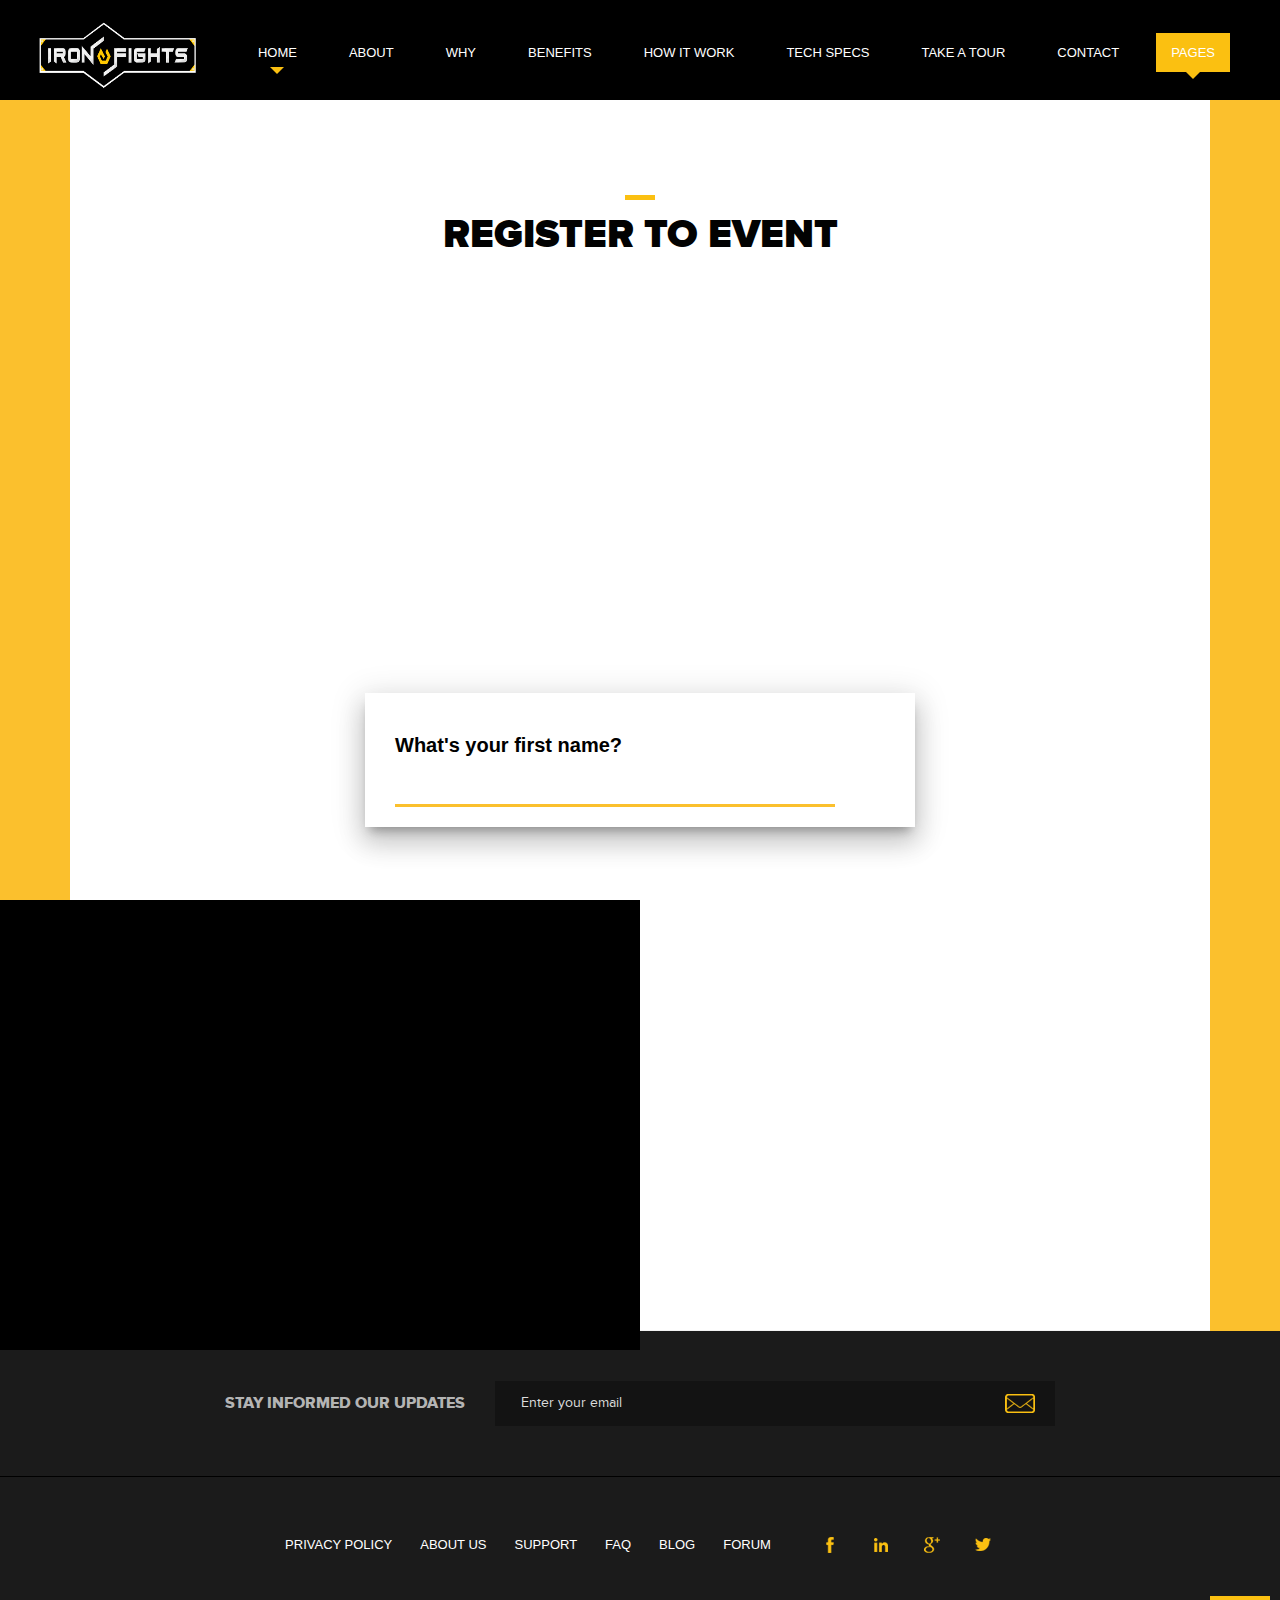
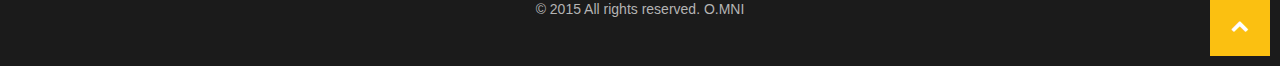
<file: blog.html>
<!DOCTYPE html>
<html lang="en">
<head>
	<meta http-equiv="content-type" content="text/html; charset=utf-8" />
    <meta name="format-detection" content="telephone=no" />
    <meta name="viewport" content="width=device-width, initial-scale=1, maximum-scale=1, user-scalable=no">
    <link href="css/bootstrap.min.css" rel="stylesheet" type="text/css" />
    <link href="css/font-awesome.min.css" rel="stylesheet" type="text/css" />
    <link href="css/idangerous.swiper.css" rel="stylesheet" type="text/css" />
    <link href="css/devices.min.css" rel="stylesheet" type="text/css" />
    <link href="css/style.css" rel="stylesheet" type="text/css" />
	
	<link href="css/registerstyle.css" rel="stylesheet" type="text/css" />
    <link href="css/animate.css" rel="stylesheet" type="text/css" />
    <link rel="shortcut icon" href="img/favicon.ico" />
  	<title>Register</title>
</head>
	<style>
	header.act {
display:none;
}	
	</style>
<body data-theme="theme-1">

    <!-- HEADER -->
<header class style="background:black">
	
        <a href="index.html" id="logo"><img src="img/logo2.png" style="width: 230px; height: 120px;" alt="" /><img class="act" src="img/logo2.png" alt=""/></a>
        <div class="mob-icon">
            <span></span>
        </div>
        <nav>
            <ul>
                <li class="submeny">
                    <a href="#home" class="submeny-top">Home</a>
                    <ul>
                        <li><a href="index-5.html">home app screens</a></li>
                        <li><a href="index-6.html">home sidebar menu</a></li>
                        <li><a href="index.html">home welcome banner</a></li>
                        <li><a href="index-2.html">home banner with tabs</a></li>
                        <li><a href="index-3.html">home banner-slider</a></li>
                        <li><a href="index-4.html">home video banner</a></li>
                    </ul>
                </li>
                <li><a href="index.html#about">about</a></li>
                <li><a href="index.html#why">Why</a></li>
                <li><a href="index.html#benefits">benefits</a></li>
                <li><a href="index.html#how-it-work">how it work</a></li>
                <li><a href="index.html#tech-specs">tech specs</a></li>
                <li><a href="index.html#take-a-tour">take a tour</a></li>
                <li><a href="index.html#contact">contact</a></li>
                <li class="submeny">
                    <a href="#" class="submeny-top act">Pages</a>
                    <ul>
                        <li><a href="blog.html">blog standart</a></li>
                        <li><a href="blog-2.html">blog fullwidth</a></li>
                        <li><a href="blog-3.html">blog left/right post</a></li>
                        <li><a href="blog-detail.html">standart post</a></li>
                        <li><a href="blog-detail-2.html">fullwidth post</a></li>
                        <li><a href="gallery.html">gallery style 1</a></li>
                        <li><a href="gallery-2.html">gallery style 2</a></li>
                        <li><a href="el.html">elements</a></li>
                        <li><a href="teaser-background.html">teaser standart</a></li>
                        <li><a href="teaser-circles.html">teaser video</a></li>
                        <li><a href="page-404.html">page 404</a></li>
                    </ul>
                </li>
            </ul>
        </nav>                                                                             
    </header>
    
    <!-- LOADER -->
<div id="loader-wrapper">
        <img src="img/logosmall.png" alt=""/>
        <span></span>
    </div>
	<!-- end of loader-->
    
    <div id="content-wrapper">
        
        <div class="blocks-container">

            <div class="container blog-container">
                <div class="new-block">
                    <div class="row page-tagline">
                        <div class="col-md-6 col-md-offset-3">
                            <h2 class="title">Register to event</h2>
                        </div>
                    </div>
                    <div class="row">
                       
			<!-- register form-->
			    <div id="progress"></div>

<div class="center">
  <div id="register"> 
    
    <i id="previousButton" class="ion-android-arrow-back"></i> 
    <i id="forwardButton" class="ion-android-arrow-forward"></i>
    
    <div id="inputContainer">
      <input id="inputField" required multiple />
      <label id="inputLabel"></label>
      <div id="inputProgress"></div>
    </div>
    
  </div>
</div><!-- end of register form-->
		  </div>
			  </div>
		      </div>
		  </div>
	      </div>
			    
			    
			    
            
            <!-- FOOTER -->
            <footer>
                <div class="subscribe">
                    <span class="subscribe-text">Stay informed our updates</span> 
                    <form>
                        <input type="email" placeholder="Enter your email" required/>
                        <input type="submit" value="" />
                    </form>
                </div>
                <div class="footer-bottom">
                    <div class="footer-linck">
                        <a href="#">Privacy Policy</a>
                        <a href="#">About Us </a>
                        <a href="#">Support</a>
                        <a href="#">FAQ</a>
                        <a href="#">Blog</a>
                        <a href="#">Forum</a>
                    </div>
                    <div class="media-icon">
                        <a href="#"><img src="img/theme-1/c-icon.png" alt=""/></a>
                        <a href="#"><img src="img/theme-1/c-icon1.png" alt=""/></a>
                        <a href="#"><img src="img/theme-1/c-icon2.png" alt=""/></a>
                        <a href="#"><img src="img/theme-1/c-icon3.png" alt=""/></a>
                    </div>
                    <div class="copy">
                        <span>© 2015 All rights reserved. O.MNI</span>
                    </div>
                </div>
                <div class="back-to-top"><i class="fa fa-chevron-up"></i></div>
            </footer>
            
            <!-- POPUP "VIDEO" -->
            <div class="video-popup">
                <span></span>
                <span></span>
                <iframe src="#"></iframe>
                <a href="#"></a>
            </div>
            
        </div>
        
    </div>

   
    
    

    <script src="js/jquery-2.1.3.min.js"></script>
    <script src="js/bootstrap.min.js"></script>
    <script src="js/idangerous.swiper.min.js"></script>
    <script src="js/global.js"></script>

    <script src="js/subscription.js"></script>
<script src="js/register.js"></script>
    


</body>
</html>
</file>
<file: css/style.css>
/* FONTS */

@font-face {
    font-family: 'black';
    src: url('../fonts/proximanova-black-webfont.eot');
    src: url('../fonts/proximanova-black-webfont.eot?#iefix') format('embedded-opentype'),
         url('../fonts/proximanova-black-webfont.woff2') format('woff2'),
         url('../fonts/proximanova-black-webfont.woff') format('woff'),
         url('../fonts/proximanova-black-webfont.ttf') format('truetype'),
         url('../fonts/proximanova-black-webfont.svg#proxima_novablack') format('svg');
    font-weight: normal;
    font-style: normal;
}
@font-face {
    font-family: 'bold';
    src: url('../fonts/proximanova-extrabold-webfont.eot');
    src: url('../fonts/proximanova-extrabold-webfont.eot?#iefix') format('embedded-opentype'),
         url('../fonts/proximanova-extrabold-webfont.woff2') format('woff2'),
         url('../fonts/proximanova-extrabold-webfont.woff') format('woff'),
         url('../fonts/proximanova-extrabold-webfont.ttf') format('truetype'),
         url('../fonts/proximanova-extrabold-webfont.svg#proxima_novaextrabold') format('svg');
    font-weight: normal;
    font-style: normal;
}
@font-face {
    font-family: 'regular';
    src: url('../fonts/proximanova-regular-webfont.eot');
    src: url('../fonts/proximanova-regular-webfont.eot?#iefix') format('embedded-opentype'),
         url('../fonts/proximanova-regular-webfont.woff2') format('woff2'),
         url('../fonts/proximanova-regular-webfont.woff') format('woff'),
         url('../fonts/proximanova-regular-webfont.ttf') format('truetype'),
         url('../fonts/proximanova-regular-webfont.svg#proxima_nova_rgregular') format('svg');
    font-weight: normal;
    font-style: normal;
}

/*----------------------------------- LOADER ------------------------------------------*/

#loader-wrapper{position:fixed; left:0px; top:0px; width:100%; height:100%; z-index: 11; overflow:hidden; background:#111111;}
#loader-wrapper.act{background:none;}
#loader-wrapper img{position:absolute; left:50%; top:50%; margin-left:-110px; margin-top: -60px; z-index:1;}
#loader-wrapper:after{position:absolute; left:50%; top:50%; margin-left:-90px; margin-top:-90px; content:""; width:180px; height:180px; border-radius:40px; border:3px solid #fff; -webkit-animation: magic-mouse 3s infinite ease; animation: magic-mouse 3s infinite ease;}
#loader-wrapper span{position:absolute; left:50%; top:50%; margin-left:-140px; margin-top:-140px; content:""; width:280px; height:280px; border-radius:40px; border:3px solid #fcc012; -webkit-animation: magic-mouse1 3s infinite ease; animation: magic-mouse1 3s infinite ease;}

@keyframes magic-mouse{
  0% {transform: scale(1) rotate(0deg);}
  50% {transform: scale(0.5) rotate(90deg);}
  100% {transform: scale(1) rotate(0deg);}
}
@-webkit-keyframes magic-mouse{
  0% {-webkit-transform: scale(1) rotate(0deg);}
  50% {-webkit-transform: scale(0.5) rotate(90deg);}
  100% {-webkit-transform: scale(1) rotate(0deg);}
}
@keyframes magic-mouse1{
  0% {transform: scale(1) rotate(0deg);}
  50% {transform: scale(0.5) rotate(-90deg);}
  100% {transform: scale(1) rotate(0deg);}
}
@-webkit-keyframes magic-mouse1{
  0% {-webkit-transform: scale(1) rotate(0deg);}
  50% {-webkit-transform: scale(0.5) rotate(-90deg);}
  100% {-webkit-transform: scale(1) rotate(0deg);}
}




/*--------------------- animated gears -------------------------------------*/
.svg-illu {
  position: absolute;
  top: 0;
  bottom: 0;
  left: 0;
  right: 0;
  margin: auto;
  width: 70%;
}
/*------------------------------------------------------------------------*/
/*-------------------------------------------------------------------------------------------------------------------------------*/
/* RESET STYLES */
/*-------------------------------------------------------------------------------------------------------------------------------*/
html, body, div, span, applet, object, iframe, h1, h2, h3, h4, h5, h6, p, blockquote, pre, a, abbr, acronym, address, big, cite, code, del, dfn, em, img, ins, kbd, q, s, samp, small, strike, strong, sub, sup, tt, var, b, u, i, center, dl, dt, dd, ol, ul, li, fieldset, form, label, legend, table, caption, tbody, tfoot, thead, tr, th, td, article, aside, canvas, details, embed, figure, figcaption, footer, header, hgroup, menu, nav, output, ruby, section, summary, time, mark, audio, video {margin: 0; padding: 0; border: 0; font-size: 100%; font: inherit; vertical-align: baseline; }
/* HTML5 display-role reset for older browsers */
article, aside, details, figcaption, figure, footer, header, hgroup, menu, nav, section {display: block;}
blockquote, q {quotes: none;}
blockquote:before, blockquote:after, q:before, q:after {content: ''; content: none;}
body *{-webkit-text-size-adjust:none;}
/*.clear{clear:both; overflow:hidden; height:0px; font-size:0px; display: block;}*/
input:focus, select:focus, textarea:focus, button:focus {outline: none;}
input, textarea, select{font-family: 'regular', sans-serif; font-weight: 400; -webkit-appearance: none; border-radius: 0;}
a, a:link, a:visited, a:active, a:hover{cursor: pointer; text-decoration: none; outline: none;}
body{font-family: 'regular', sans-serif; font-weight: normal; font-size: 14px; line-height: 1; color: #777777;}

/* 04 ---------------------- GLOBAL -------------------------------*/

/*table*/
.table-view{height: 100%; width: 100%; display: table;}
.row-view{display: table-row;}
.cell-view{display: table-cell; vertical-align: middle; height: inherit;}
/*buttons*/
.button{position:relative; font-size: 14px; font-family: 'bold', sans-serif; color: #fff; text-transform: uppercase; text-shadow:1px 1px 1px rgba(0,0,0,0.1); background: #fbc011; padding: 15px 25px; display: inline-block; box-shadow: 5px 5px 10px rgba(0,0,0,0.1); line-height: 28px;}
.button.size-2{line-height: 20px; padding-left: 20px; padding-right: 20px;}
.button.size-3{line-height: 20px; padding: 10px 12px; font-size: 10px;}
.button.type-1{background: #fff; color: #fbc011; text-shadow: none; box-shadow: none;}
.button:after{position: absolute; left: 0px; top: 0px; width: 5px; height: 100%; background:rgba(0,0,0,0.15); content:"";}
.button.type-1:after{border: 2px #fbc011 solid; position: absolute; content: ""; left: 0; top: 0; width: 100%; height: 100%; background: none;}
.button span{position: relative; float: left; z-index: 1;}
.button:hover{color: #fff;}
.button.type-1:hover{background: #fbc011;}
.button:hover:after{width:100%; background:rgba(0,0,0,0.02);}
.button.black{background: #222222!important; color: #fbc011;}
.button.black:hover{color: #fff;}
.button.black:after{background: #000;}
.play-wrap{position: relative; float: left; width: 76px; height: 76px;}
.play{position: absolute; left: 50%; top: 50%; margin-left: -35px; margin-top: -35px; width: 70px; height: 70px; border:3px solid #fff; border-radius:100px; z-index: 1;}
.play:after{position: absolute; left: 50%; top: 50%; margin-left:-5px; margin-top:-10px; content: "";  width: 0; height: 0; border-top: 10px solid transparent; border-left:15px solid #fbc011; border-bottom: 10px solid transparent;}
.play:hover{background:#fbc011; border:3px solid #fbc011; transform: rotate(-90deg) scale(0.9); -o-transform: rotate(-90deg) scale(0.9); -moz-transform: rotate(-90deg) scale(0.9); -ms-transform: rotate(-90deg) scale(0.9); -webkit-transform: rotate(-90deg) scale(0.9);}
.play:hover:after{border-left:15px solid #fff;}
/*nopadding class*/
.nopadding {padding-left: 0; padding-right: 0; margin-left: 0; margin-right: 0;}
/*content wrapper*/
#content-wrapper{padding-top: 0px; position: relative; overflow: hidden; width: 100%;}
/*typography*/
h1, h2, h3, h4, h5, h6{margin: 0px !important;}
.titel-left{position: relative;}
.titel-left span{color: #fbc011;}
.titel-left:after{position: absolute; left: -25px; top: 0px; content:""; width: 5px; height: 100%; background: #fbc011;}
.titel-top{position: relative;}
.titel-top:after{position: absolute; left: 50%; top: -25px; content:""; width: 30px; margin-left: -15px; height: 5px; background: #fbc011;}
.h1,.h2,.h4{font-family: 'black', sans-serif; text-transform: uppercase; color: #222222;}
.h1{font-size: 60px; margin-bottom: 40px !important;}
.h2{font-size: 46px; line-height: 46px; margin-bottom: 40px !important;}
.h3{font-size: 30px; font-family: 'regular', sans-serif; font-weight: normal; text-transform: uppercase; color: #222222;}
.h4{font-size: 20px; margin-bottom: 20px !important;}
.h5{font-size: 16px; font-family: 'bold', sans-serif; text-transform: uppercase; color: #222222; margin-bottom: 20px !important;}
.small{font-size: 14px; line-height: 24px;}
.normall{font-size: 16px; line-height: 28px;}
.big{font-size: 18px; line-height: 30px;}
article{position: relative; float: left; width: 100%;}
article p{color: #777777; padding-bottom: 40px;}
ul li{color: #777777; position: relative; padding-left: 12px; padding-top: 3px; padding-bottom: 3px; list-style: none;}
ul li:after{position: absolute; left: 0px; top: 12px; background: #fbc011; width: 3px; height: 3px; border-radius: 5px; content: "";}
.white{color: #fff;}
.black{color: #222222;}
/*background*/
.bg{position:fixed; left:0px; top:0px; width:100%; height:100%; overflow:hidden; background-position: 50% 50%; background-repeat: no-repeat; background-position: 50% 0px; -webkit-background-size: cover; -moz-background-size: cover; -o-background-size: cover; background-size: cover; position:fixed; background-attachment:scroll;}
.bg img{position:absolute;}
.bg video{position:absolute;}
.bg-span{position:absolute; left:0px; top:0px; width:100%; height:100%; background:rgba(0,0,0,0.55);}
.bg-span.light{background:rgba(0,0,0,0.35);}
.clip{clip: rect(auto, auto, auto, auto); height: 100%; position: absolute; width: 100%; left: 0px; top: 0px;}
/*slider*/
.slider{position: relative; float: left; width: 100%;}
.swiper-pagination-switch{width: 9px; height: 9px; background: #ebebeb; cursor: pointer; margin-top: 5px; margin-bottom: 5px;}
.swiper-pagination-switch:before{display: none;}
.swiper-active-switch{background: #fbc011; height:23px;}
/*form styles*/
form{position: relative; float: left; width: 100%;}
input[type="text"], input[type="email"], select, textarea{background:#f8f8f8; border: 0px; height: 43px; line-height: 43px; padding: 0px 15px; color: #777777; font-size: 14px; -webkit-box-sizing: border-box; -moz-box-sizing: border-box; box-sizing: border-box; width: 45%; margin: 14px 2%; border: 1px transparent solid;}
textarea{width: 94%; height: 125px;}
::-webkit-input-placeholder {color:#777777;}
:-moz-placeholder {color:#777777; opacity: 1;}
::-moz-placeholder {color:#777777; opacity: 1;}
:-ms-input-placeholder {color:#777777;}
.submit-wraper{position: relative; float: left; width: 100%; text-align: center; margin-top: 32px;}
form input[type="submit"]{position: absolute; left: 0px; top: 0px; opacity: 0; width: 100%; height: 100%; border: 0px; z-index: 2;}
.error-class{border-color: #ff0036!important;}
/*form popup*/
.form-popup{position: fixed; width: 100%; height: 100%; left: 0; top: 0; z-index: 12; display: none;}
.form-popup-close-layer{background: rgba(255, 255, 255, 0.5); position: absolute; left: 0; top: 0; width: 100%; height: 100%;}
.form-popup-content{max-width: 500px; width: 90%; position: absolute; transform: translateX(-50%) translateY(-50%); -moz-transform: translateX(-50%) translateY(-50%); -webkit-transform: translateX(-50%) translateY(-50%); -ms-transform: translateX(-50%) translateY(-50%); padding: 25px; left: 50%; top: 50%; background: rgba(255, 255, 255, 0.8); border: 10px #fbc011 solid;}
.form-popup .text{color: #777; font-family: "regular"; font-size: 16px; line-height: 28px; text-align: center;}

/*default swiper arrows*/
.default-arrow{width: 52px; height: 52px; position: absolute; top: 50%; margin-top: -26px; background: #fbc011; cursor: pointer;}
.default-arrow:hover{background: #f2f2f2;}
.default-arrow span{text-shadow: 1px 1px 1px rgba(0,0,0,.1); line-height: 52px; display: block; text-align: center; color: #fff; font-size: 14px;}
.default-arrow:hover span{color: #fbc011;}
.default-arrow.left{-webkit-box-shadow: 3px 4px 10px rgba(0,0,0,.1), inset -3px 0 #daa508; box-shadow: 3px 4px 10px rgba(0,0,0,.1), inset -3px 0 #daa508; left: 60px;}
.default-arrow.right{-webkit-box-shadow: -4px 3px 10px rgba(0,0,0,.1), inset 3px 0 #daa508; box-shadow: -4px 3px 10px rgba(0,0,0,.1), inset 3px 0 #daa508; right: 60px;}
/*map*/
#map-canvas{height: 300px; background: #f2f2f2;}
.block #map-canvas{margin-bottom: 60px;}  
@media (max-width: 991px) {
    .mob-hide{display: none;}    
    .bg{position: absolute;}
    .default-arrow{display: none;}
}
@media (max-width: 767px) {
    .h1, .h2{font-size: 40px; margin-bottom: 20px !important;}
    .button{width: 100%; margin-left: 0px !important; margin-top: 0px !important;}
    .button span{width: 100%; text-align: center;}
    input[type="text"], input[type="email"], select{width: 94%;}
}

/*video*/
.block.type-1 *{-webkit-bakface-visibility: hidden;}
video.bgvid {position: fixed; right: 0; bottom: 0; min-width: 100%; min-height: 100%; width: auto; height: auto; background: url(../assets/intro_for_ipad.jpg) no-repeat; background-size: cover;}


/* ---------------------------HEADER------------------------------------------- */
header{position: fixed; left: 0px; top: 0px; width: 100%; z-index: 11; -webkit-backface-visibility: hidden;}
#logo{    position: relative;
    float: left;
    margin-left: 50px;
    margin-top: 42px;
    display: inline-block;
    vertical-align: top;
    margin-right: 20px;
    margin-top: -5px;
}
#logo img{position: relative; float: left; width: 200px; height: 100px;}
#logo img.act{position: absolute; left: 0px; top: 0px; opacity:0;}
nav{position: relative; float: right; padding-right: 45px;}
nav a{position: relative; float: left; color: #fff; font-size: 13px; text-transform: uppercase; height: 39px; line-height: 39px; padding:0px 15px; margin: 30px 5px 0px 5px;}
nav a:hover{background:#fbc011; color: #fff;}
nav a.act{background:#fbc011;}
nav ul{position: relative; float: left;}
nav ul li{background: none; position: relative; float: left;}
nav ul li:before, nav ul li:after{display:none;}
nav .submeny a:after{position: absolute; left: 50%; bottom:-2px; margin-left: -7px; width: 0px; height:0px; border-left: 7px solid transparent; border-right: 7px solid transparent; border-top: 7px solid #fbc011; content: "";}
nav .submeny .submeny-top:before{position: absolute; left: 0px; bottom:-11px; width: 100%; content: ""; height: 11px;}
nav .submeny:hover a:after, nav .submeny a.act:after{bottom: -7px;}
nav ul ul{position: absolute; left: 0px; top: 84px; width: 100%; box-shadow: 0px 5px 5px rgba(0,0,0,0.15);}
nav ul ul li{position: relative; float: left; margin-top: 0px; padding-top: 0px; padding-bottom: 0px; width: 100%;}
nav ul ul li a{height: 0px; font-size: 0px; line-height: 0px; padding: 0px; margin: 0px; color: #777777; background: #fff; width: 200%; text-align: center; left: -50%;}
nav ul ul li a:after{display: none;}
nav .submeny:hover ul li a{height: 39px; font-size: 13px; line-height: 39px;}
nav .submeny:hover .submeny-top{background:#fbc011; color: #fff;}
header.act{background:#000; box-shadow: 0px 1px 5px rgba(0,0,0,0.15);}
header.act #logo{background: transparent; margin-top: -10px;}
header.act #logo img{opacity:0;}
header.act #logo img.act{opacity:1;}
header.act nav a{color:#777777; margin-top: 15px; margin-bottom: 15px;}
header.act nav a:hover{background:#fbc011; color: #fff;}
header.act nav a.act{background:#fbc011; color:#fff;}
header.act nav ul ul{top: 69px;}
header.act nav ul ul li a{margin: 0px;}
.mob-icon{display: none;}

@media (min-width: 1200px){
  nav ul ul{width: auto; left: 50%; margin-left: 6px; transform: translateX(-50%); -moz-transform: translateX(-50%); -webkit-transform: translateX(-50%); -ms-transform: translateX(-50%);}
  nav ul li:last-child ul{margin-left: -25px;}
  nav ul ul li{padding: 0; width: auto; float: none;}
  nav ul ul li a{width: auto; float: none; display: block; left: 0; width: 185px; padding-left: 10px; padding-right: 10px;}
}

/*header type-2 (attached to bottom)*/
@media (min-width: 1200px) {
    body{overflow-x: hidden;}
    header.bottom-fixed{top: 100vh; position: absolute; margin-top: -75px;}
    header.bottom-fixed ul ul{top: auto!important; bottom: 69px;}
    header.bottom-fixed nav .submeny a:after{top: -7px; transform: rotate(-180deg); -moz-transform: rotate(-180deg); -webkit-transform: rotate(-180deg); -ms-transform: rotate(-180deg);}
    header.default-act{-moz-transition:none; -o-transition:none; -webkit-transition:none; transition:none; -ms-transition:none;}
}
    
@media (max-width: 1199px) {
    #logo{margin-left: 20px; margin-top: 27px;}
    .mob-icon{display: block; position: relative; float: right; margin-right: 20px; height: 40px; cursor: pointer;}
    .mob-icon span{position: relative; float: left; width: 40px; height: 4px; background: #fbc011; margin-top: 34px;}
    .mob-icon span:before{position: absolute; left: 0px; top: -8px; content:""; width: 40px; height: 4px; background: #fbc011;}
    .mob-icon span:after{position: absolute; left: 0px; top: 8px; content:""; width: 40px; height: 4px; background: #fbc011;}
    .mob-icon.act span{width: 30px;}
    .mob-icon.act span:before{width:30px; top: -2px;}
    .mob-icon.act span:after{width:30px; top: 2px;}
    nav{padding-right: 0px; float: none; position: absolute; top: 65px; left: -100%; height: 100%; width: 100%; background: #000; overflow-y: auto; -webkit-overflow-scrolling: touch; -moz-overflow-scrolling: touch; -o-overflow-scrolling: touch;-ms-overflow-scrolling: touch;}
    nav a{width: 100%; padding: 0px; margin: 0px !important; text-indent: 20px; font-size: 18px; color:#fff !important;}
    nav ul li:last-child{margin-bottom: 65px !important;}
    nav ul li{width: 100%; padding: 0px;}
    nav ul ul{position:relative; float: left; top: 0px;}
    nav ul ul li a{text-align: left; width: 100%; left: 0px; text-indent: 30px; font-size: 16px !important; color: #777 !important; opacity: 0;}
    nav ul ul li a:hover{background: #fff;}
    nav ul ul li:last-child{margin-bottom: 0px !important;}
    nav .submeny a:after{bottom: 13px;}
    nav .submeny:hover ul li a{opacity: 1;}
    header.act nav ul ul{top: 0px;}
    header.act nav ul ul li{margin-bottom: 0px !important;}
    header{background:#fff; height: 65px;}
    header #logo img{opacity:0;}
    header #logo img.act{opacity:1;}
    header.act-mob{height: 100%;}
    header.act-mob nav{left: 0px;}   
}
@media (max-width: 991px) {


}
@media (max-width: 767px) {

}

/*-------------------------------------------------------------------------------------------------------------------------------*/
/* 06 - FOOTER */
/*-------------------------------------------------------------------------------------------------------------------------------*/
footer{background: #1b1b1b; position: relative;}
.subscribe{position: relative; width: 100%; padding: 50px 0px; text-align: center; font-size: 0px; border-bottom: 1px solid #000;}
.subscribe-text{position: relative; display: inline-block; color: #b4b4b4; font-size: 16px; text-transform: uppercase; font-family: 'bold', sans-serif; padding-right: 30px; vertical-align: middle; height: 45px; line-height: 45px;}
.subscribe form{float: none; display: inline-block; width: auto; vertical-align: middle;}
.subscribe form input[type="email"]{width:560px; background: #131313; height: 45px; line-height: 45px; padding: 0px 25px; margin: 0px; position: relative; float: left; color: #dddddd;}
.subscribe form ::-webkit-input-placeholder {color:#dddddd;}
.subscribe form :-moz-placeholder {color:#dddddd; opacity: 1;}
.subscribe form ::-moz-placeholder {color:#dddddd; opacity: 1;}
.subscribe form :-ms-input-placeholder {color:#dddddd;}
.subscribe form input[type="submit"]{position: relative; float: left; margin-left: -50px; top: 8px; background: url(../img/theme-1/icon9.png) no-repeat; width: 30px; height: 30px; z-index: 1; opacity: 1; cursor: pointer;}
.footer-bottom{position: relative; width: 100%; padding: 50px 0px; text-align: center; font-size: 0px;}
.footer-bottom .footer-linck{position: relative; display: inline-block; vertical-align: middle;}
.footer-bottom .footer-linck a{position: relative; float: left; margin:0px 14px; color: #fff; font-size: 13px; text-transform: uppercase;}
.footer-bottom .footer-linck a:hover{color: #fbc011;}
.footer-bottom .media-icon{position: relative; display: inline-block; padding-left: 20px; vertical-align: middle;}
.footer-bottom .media-icon a{margin: 0px 8px; width: 35px; height: 35px; position: relative; float: left;}
.footer-bottom .media-icon a img{position: relative; float: left; left: 50%; top: 50%; margin-top: -8px; margin-left: -8px;}
.footer-bottom .media-icon a:after{position: absolute; left: 0px; top: 0px; background: rgba(255,255,255,0); content: ""; width: 100%; height: 100%; transform: rotate(180deg); -moz-transform: rotate(180deg); -webkit-transform: rotate(180deg); -ms-transform: rotate(180deg);}
.footer-bottom .media-icon a:hover:after{background: rgba(255,255,255,0.1); transform: rotate(0deg); -moz-transform: rotate(0deg); -webkit-transform: rotate(0deg); -ms-transform: rotate(0deg);}
.copy{position: relative; width: 100%; text-align: center; padding-top: 40px;}
.copy span{color: #b4b4b4; font-size: 14px;}

@media (max-width: 991px) {

}
@media (max-width: 767px) {
    .subscribe form input[type="email"]{width: 320px;}   
    .footer-bottom .footer-linck a{width: 50%; margin: 15px 0px;}
    .footer-bottom .media-icon{margin-top: 40px; padding-left: 0px;}
}

/*-------------------------------------------------------------------------------------------------------------------------------*/
/* 07 - SIMPLE BLOCK STRUCTURE */
/*-------------------------------------------------------------------------------------------------------------------------------*/
.blocks-container{position: relative; width: 100%;}
.block{position: relative; width: 100%;}


/*-------------------------------------------------------------------------------------------------------------------------------*/
/* 08 - BLOCK "TYPE 1" */
/*-------------------------------------------------------------------------------------------------------------------------------*/
	.block.type-1{height: 100vh; min-height:600px;}
    .block.type-1.type-1-1{height: auto; min-height: 0px;}
    .block.type-1.type-1-1 .clip{height:78%;}
    .numbers{position: absolute; left: 0px; bottom: 0px; width: 100%;}
    .numbers .col-md-3{text-align: center; cursor: pointer;}
    .numbers .col-md-3:before{position:absolute; left: 0px; bottom: -125px; background: #fff; width: 100%; height: 125px; content: ""; z-index: 0;}
    .numbers .col-md-3:after{position: absolute; right: 0px; top:0px; height:100%; width: 1px; background:rgba(255,255,255,0.3); content: "";}
    .numbers .col-md-3:last-child:after{display: none;}
    .numbers .thumbs-image{position: absolute; left: 0px; bottom: -125px; width: 100%; opacity:0; z-index: -1; backface-visibility: hidden;}
    .numbers .num{display: block; width: 100%; color: #fbc011; font-size: 20px; font-family: 'black', sans-serif; padding: 25px 0px; position: relative;}
    .numbers .num-text{display: block; width: 100%; color: #dcdcdc; font-size: 14px; text-transform: uppercase; padding-bottom: 40px; position: relative;}
    .type-1-text{height: 100%; position: relative;}
    .type-1-text h1, .type-1-text h2{color:#fff;}
    .type-1-text p{color:#dddddd;}
    .type-1-text .row{height: 100%;}
    .type-1-text .type-1-center{text-align: center; height: 100%; display: table; vertical-align:middle;}
    .type-1-text .button{margin: 0px 15px; margin-bottom: 60px;}
    .type-1-text article{margin-top: 145px;}
    .type-1-text article.table{display: table-cell; vertical-align:middle; float: none; margin-top: 0px;}
    .marvel-device-wrap{position:relative; display: inline-block; text-align: center;}
    .marvel-device.iphone6plus{height:853px; transform: scale(0.65); -moz-transform: scale(0.65); -o-transform: scale(0.65); -ms-transform: scale(0.65); -webkit-transform: scale(0.65); position: relative; float: left; display: block; margin-top: -125px;}
    .marvel-device-wrap .iphone-image-wrap{position: absolute; left: 50%; top: 95px; margin-left: -118px; height: 412px; overflow: hidden;}
    .marvel-device-wrap .iphone-image-wrap-move{position: relative; float: left; -webkit-animation: magic-move 7s infinite; animation: magic-move 7s infinite;}
    .marvel-device-wrap .iphone-image-wrap img{position: relative; float: left;}
    #content-wrapper .parallax-bg-text *{color: #fff;}
    #content-wrapper .parallax-bg-text p, #content-wrapper .parallax-bg-text ul li, #content-wrapper .parallax-bg-text .page-tagline .description{color: rgba(255, 255, 255, 0.8);}
     @media (min-width: 991px) {
        .numbers .col-md-3:hover:before{bottom:0px;}
        .numbers .col-md-3:hover .num-text{color:#555;}
        .numbers .col-md-3:hover .thumbs-image{width: 100%; left: 0px; bottom: 125px; opacity:1; z-index: 1;}
    }
	@media (max-width: 991px) {
        .block.type-1{height: auto; min-height:0px;}
        .type-1-text .button{margin-bottom: 10px;}
        .numbers{position: relative; background:#a39b90;}
        .type-1-text{padding-top: 94px;}
        .block.type-1.type-1-1 .type-1-text{padding-top: 0px;}
        .block.type-1.type-1-1 .type-1-text article{margin-top: 65px;}
        .numbers .num-text{padding-bottom: 20px;}
        .numbers .col-md-3{padding-top: 40px; padding-bottom: 17px;}
        .numbers .col-md-3:before{display: none;}
	}
	@media (max-width: 767px) {
        .type-1-text p{padding-bottom: 20px;}
        .marvel-device-wrap{display: none;}
        .block.type-1.type-1-1 .clip{height: 100%;}
        .block.type-1.type-1-1 .type-1-text article{margin-top: 65px; margin-bottom: 20px;}
        .type-1-text .type-1-center{overflow: hidden;}
	}

@keyframes magic-move{
    0% {margin-top: 0px;}
    14% {margin-top: 0px;}
    28% {margin-top: -412px;}
    42% {margin-top: -412px;}
    56% {margin-top: -824px;}
    70% {margin-top: -824px;}
    84% {margin-top: 0px;}
    100% {margin-top: 0px;}
}
@-webkit-keyframes magic-move{
    0% {margin-top: 0px;}
    14% {margin-top: 0px;}
    28% {margin-top: -412px;}
    42% {margin-top: -412px;}
    56% {margin-top: -824px;}
    70% {margin-top: -824px;}
    84% {margin-top: 0px;}
    100% {margin-top: 0px;}
}

/*-------------------------------------------------------------------------------------------------------------------------------*/
/* 09 - BLOCK "TYPE 2" */
/*-------------------------------------------------------------------------------------------------------------------------------*/
.block.type-2{overflow: hidden;}
.block.type-2 .image-block{position: absolute; height: 100%; right: 0; top: 0; width: 50%; background-size: cover; background-position: center top; z-index: 1;}
.block.type-2 .image-block:first-child{left: 0; right: auto;}
.block.type-2 .col-md-6{overflow: hidden; height: 700px;}
.block.type-2 .col-md-6 img{position: relative; float: left; width: 100%;}
.block.type-2 .col-md-4{height: 100%; display:table-cell; vertical-align: middle;}
.block.type-2 article{display: table-cell; vertical-align: middle; float: none; height: 700px;}
.block.type-2 .col-md-4.col-md-pull-6{min-height: 900px;}
.block.type-2 .col-md-6.col-md-push-6{min-height: 900px; z-index: 1;}
/*.block.type-2 .col-md-4:first-child article:nth-child(1){height: auto; padding-top: 120px; padding-bottom: 73px;}*/
.block.type-2 .col-md-4 article.normall{height: auto; padding-top: 120px; padding-bottom: 73px;}
.block.type-2 article.normall:last-child{height: 700px;}
.block.type-2 .image-block .bg{width: 50%; left: 50%;}
.block.type-2 .image-block:first-child .bg{width: 50%; left: 0;}
.mouse-icon{width: 22px; height: 38px; position: absolute; left: 50%; margin-left: -11px; bottom: 30px; background: url(../img/mouse.png); cursor: pointer;}
.mouse-icon:before{width: 4px; height: 12px; position: absolute; left: 50%; margin-left: -2px; top: 8px; content: ""; border-radius: 2px; -webkit-border-radius: 2px; background: #fbc011;}
@media (max-width: 991px) {
    .block.type-2 article{height: auto; padding: 30px 0px; padding-top:35px;}
    .block.type-2 .col-md-6{height: 150px; display: none;}
    /*.block.type-2 .col-md-4:first-child article:nth-child(1){height: auto; padding-bottom: 0px; padding-top: 35px;}*/
    .block.type-2 .col-md-4 article.normall, .block.type-2 article.normall:last-child{height: auto; padding-bottom: 0px; padding-top: 35px;}
    .block.type-2 .col-md-4.col-md-pull-6{min-height: 0px;}
    .mouse-icon{display: none;}
}
@media (max-width: 767px) {

}

/*-------------------------------------------------------------------------------------------------------------------------------*/
/* 10 - BLOCK "TYPE 3" */
/*-------------------------------------------------------------------------------------------------------------------------------*/
.block.type-3{padding-top: 60px;}
.block.type-2 .block.type-3{padding-bottom: 15px;}
.block.type-3:before{position: absolute; left: -1000px; bottom: 0px; width: 2000px; background: #f2f2f2; height: 1px; content: "";}
.block.type-3:after{position: absolute; left: -1000px; top: 0px; width: 2000px; background: #f2f2f2; height: 1px; content: "";}
.block.type-3 img{float: left; width: 30px; width: 30px;}
.block.type-3 article{float:none; position:static; height: auto; padding-left: 20px; padding-top: 6px;}
.block.type-3 .col-md-12{margin: 10px 0px;} 
.block.type-3.type-3-1{padding-top: 0px; margin-top: -107px; padding-bottom: 75px; float: left; width: 100%; z-index: 0; background: #fff;}
.block.type-3.type-3-1 img, .new-block.type-3.type-3-1 img, .new-block .little-img-text-entry img{width: 50px; height: 50px; margin-top: 45px; float: left;}
.icons-at-the-top{text-align: center;}
#content-wrapper .icons-at-the-top img{float: none; margin-top: 0; margin-bottom: 25px;}
.block.type-3.type-3-1 article, .new-block.type-3.type-3-1 article, .new-block .little-img-text-entry article{padding-left: 100px;}
.new-block.type-3.type-3-1 .icons-at-the-top article{padding-left: 0;}
.block.type-3.type-3-1 .col-md-4{margin-top: 17px;}
.block.type-3.type-3-1:after, .block.type-3.type-3-1:before{display: none;}
@media (max-width: 991px) {
    .block.type-3{padding-top: 30px;}
    .block.type-2 .block.type-3{padding-bottom: 0px;}
    .block.type-3 .col-md-12:nth-child(3){margin-bottom: 5px;}
    .block.type-3 .col-md-12:nth-child(3) article p{padding-bottom: 0px;}
    .block.type-3.type-3-1{padding-bottom: 0px;}
}
@media (max-width: 767px) {
    .block.type-3.type-3-1{margin-top:40px;}   
}

/*-------------------------------------------------------------------------------------------------------------------------------*/
/* 11 - BLOCK "TYPE 4" */
/*-------------------------------------------------------------------------------------------------------------------------------*/
.block.type-4{padding: 120px 0px; padding-top: 120px; padding-bottom:73px;  background: #fbfbfb;}
.block.type-4.type-4-1{padding-top: 120px; padding-bottom: 90px;}
.block.type-4 .h2{margin-bottom: 20px !important;}
.block.type-4.type-4-1 .h2{margin-bottom: 40px !important;}
.block.type-4 .h3{margin-bottom: 20px !important; text-transform: none;}
.block.type-4 .col-md-3 article{margin: 20px 0px;}
.block.type-4.type-4-1 .col-md-3 article:nth-child(1){margin-bottom: 40px;}
@media (max-width: 991px) {
    .block.type-4{padding: 40px 0px; padding-bottom: 0px;}
    .block.type-4.type-4-1{padding-top:36px; padding-bottom:22px;}
}
@media (max-width: 767px) {
    .col-md-3.col-md-offset-1.col-sm-12 .small.col-md-12.col-sm-6{padding: 0px;}      
}

/*-------------------------------------------------------------------------------------------------------------------------------*/
/* 12 - BLOCK "TYPE 5" */
/*-------------------------------------------------------------------------------------------------------------------------------*/
.block.type-5{padding-top: 120px; padding-bottom: 78px;}
.block.type-5:after{position: absolute; left: 0px; top: 0px; width: 100%; background: #f2f2f2; height: 1px; content: "";}
.block.type-5 .img-wrap-slider
{
	/*position: relative; float: left; height:700px;*/
    position: relative;
    float: left;
    height: 700px;
    position: absolute;
    /* height: 100%; */
    right: 0;
    top: 0;
    width: 50%;
    background-size: cover;
    background-position: center top;
    z-index: 1;
}
.block.type-5 .img-wrap{position: relative; float: left; width: 100%; height:700px; text-align: center; margin-top: -100px; margin-left: 150px;}
.block.type-5 .img-wrap-move
{
	/*position: relative; float: left; width: 100%;*/
	    position: relative;
    float: left;
    width: 100%;
    position: absolute;
    height: 100%;
    right: 0;
    top: 0;
    width: 50%;
    background-size: cover;
    background-position: center top;
    z-index: 1;
}

.block.type-5 .img-wrap img{display: inline-block; max-height: 90%; width: auto;}
.block.type-5 .pagination{width:10px; position: absolute; left: 0px; top: 0px; z-index: 1; margin-top: -2px;}
.block.type-5 .swiper-container{padding-left: 32px; margin-left: -32px;}
.block.type-5 .swiper-container:after{position: absolute; left: 0px; top: 0px; background: #fff; content: ""; width: 32px; height: 100%;}
.block.type-5 .register-login{padding-top: 70px; margin-top: 20px;}
.block.type-5 .register-login:after{position: absolute; left: 0px; top: 0px; width: 100%; height:1px; content: ""; background: #f2f2f2;}
.block.type-5 .register-login:before{position: absolute; left: -32px; top: 0px; width: 100%; height:1px; content: ""; background: #f2f2f2;}
.block.type-5 h5{text-transform: none;}
.triple-images-container{position: relative; text-align: center; max-width: 570px;}
.triple-images-container img{}
.triple-images-container img:nth-child(1){position: relative; width: 50%; height: auto; display: inline-block; vertical-align: bottom; z-index: 2;}
.triple-images-container img:nth-child(2){position: absolute; left: 0; width: 40%; top: 10%;}
.triple-images-container img:nth-child(3){position: absolute;right: 0; width: 33%; top: 18%;}
@media (max-width: 1170px) {
    .block.type-5 .register-login{padding-top: 38px;}
    .block.type-5 .register-login article{width: 90%;}
    .block.type-5{padding: 40px 0px;}
    .block.type-5 .col-md-5 p{padding-bottom: 13px;}
    .block.type-5 .register-login .swiper-wrapper{padding-bottom: 20px;}
}
@media (max-width: 991px) {
    .block.type-5 .img-wrap-slider{display: none;}
    .block.type-5 .pagination{width: 100%; top: auto; bottom: 0px;}
    .block.type-5 .pagination .swiper-active-switch{width: 20px; height: 9px;}
}
@media (max-width: 767px) {
    
}

/*-------------------------------------------------------------------------------------------------------------------------------*/
/* 13 - BLOCK "TYPE 6" */
/*-------------------------------------------------------------------------------------------------------------------------------*/
.block.type-6{background: #fbc011; padding-top: 120px; padding-bottom:112px;}
.block.type-6 h2{color: #fff;}
.block.type-6 p{color: rgba(255, 255, 255, 0.8);}
.block.type-6 .titel-left:after{background: #fff;}
.block.type-6 .touru-thumbs{position: relative; float: left; width:33.33%;}
.block.type-6 .touru-thumbs img{width: 90%; position: relative; float: left;  margin: 5px 5%; box-shadow: 3px 3px 15px rgba(0,0,0,0.30);}
.block.type-6 .pagination{margin-top: 40px;}
.block.type-6 .swiper-pagination-switch{background:rgba(255,255,255,0.3);}
.block.type-6 .swiper-active-switch{height: 9px; width: 23px; background: #fff;}
@media (max-width: 991px) {
    .touru{margin-top:40px;}
    .block.type-6{padding-top: 40px; padding-bottom:38px;}    
}
@media (max-width: 767px) {
    
}
@media (max-width: 500px) {
    .block.type-6 .touru-thumbs{width: 100%;}
}

/*-------------------------------------------------------------------------------------------------------------------------------*/
/* 14 - BLOCK "TYPE 7" */
/*-------------------------------------------------------------------------------------------------------------------------------*/
.block.type-7{padding-top: 120px; padding-bottom: 120px; background: #fff; -webkit-backface-visibility: hidden;}
.block.type-7 h2{text-align: center;}
.block.type-7 p{text-align: center;}
.block.type-7 form{margin-top: 8px;}
.block.type-7 .contact-thumbs{position: relative; float: left; width: 100%; text-align: center; margin-top: 24px;}
.block.type-7 .contact-thumbs img{padding-bottom: 15px;}
.block.type-7 .contact-thumbs a{color: #777777; font-weight: bold;}
.block.type-7 .page-tagline *:last-child{margin-bottom: 0;}
@media (max-width: 1199px) {

}
@media (max-width: 991px) {
    .block.type-7{padding-top: 50px; padding-bottom: 50px;}
}
@media (max-width: 767px) {

}

/*-------------------------------------------------------------------------------------------------------------------------------*/
/* 15 - BLOCK "TYPE 8" (index style 2) */
/*-------------------------------------------------------------------------------------------------------------------------------*/
.new-block{padding: 120px 0; border-bottom: 1px #f2f2f2 solid; color: #fff; background: #fff; margin-top: 0; position: relative;  -webkit-backface-visibility: hidden;}
.new-block.color-background, .new-block.parallax-bg-text{border: none;}
.new-block .new-block{padding: 0; border: none;}
.new-block article *:last-child{padding-bottom: 0!important;}
.new-block *:last-child{margin-bottom: 0!important;}
.new-block article{float: none; width: auto;}
.new-block.type-3{background: #fbfbfb;}
.new-block.color-background{background: #fcc012; color: #fcc012;}
.new-block.color-background article *, .new-block.color-background .titel-left{color: #fff;}
.new-block.color-background ul li, .new-block.color-background p, .new-block.color-background .page-tagline .description{color: rgba(255, 255, 255, 0.8);}
.new-block.color-background ul li{font-size: 14px;}
/**/
.new-block .pagination{width: 9px; position: absolute; left: 0; top: 50%; transform: translateY(-50%); -moz-transform: translateY(-50%); -webkit-transform: translateY(-50%); -ms-transform: translateY(-50%); z-index: 1; margin-top: 0;}
.new-block .pagination .swiper-pagination-switch{margin: 5px 0;}
.new-block.color-background .swiper-pagination-switch, .new-block.parallax-bg-text .swiper-pagination-switch{background: rgba(255, 255, 255, 0.3);}
.new-block.color-background .swiper-active-switch, .new-block.parallax-bg-text .swiper-active-switch{background: #fff;}
.new-block.color-background .titel-left:after{background: #fff;}
.new-block .swiper-container{margin-left: -32px;}
.new-block .swiper-container .paddings-container{padding-left: 52px;}
.new-block .swiper-container:before{position: absolute; width: 12px; height: 100%; content: ""; left: 0; top: 0; background: red; z-index: 1; background: currentColor;}
.new-block .swiper-container.horizontal-pagination:before{display: none;}
.new-block .swiper-container.horizontal-pagination{margin-left: 0;}
.new-block .swiper-container.horizontal-pagination .pagination{width: auto; position: relative; margin-top: 26px; transform: translateY(0%); -moz-transform: translateY(0%); -webkit-transform: translateY(0%); -ms-transform: translateY(0%);}
.new-block .swiper-container.horizontal-pagination .pagination .swiper-pagination-switch{margin: 0 10px; text-align: center;}
.new-block .swiper-container.horizontal-pagination .pagination .swiper-active-switch{width: 23px; height: 9px;}
.new-block .swiper-container.horizontal-pagination .paddings-container{padding-left: 0;}
/**/
.new-block.type-8 .normall{margin-bottom: 60px;}
.new-block.type-8 .tabs-title{font-size: 20px; color: #222; line-height: 40px; margin-bottom: 15px!important; text-transform: uppercase; font-family: 'bold';}
.icon-text-description-entry{margin-bottom: 60px;}
.icon-text-description-entry img{float: left; width: 30px; height: auto; margin-top: -4px;}
.icon-text-description-entry article{margin-left: 50px;}
.phones-container{text-align: center;}
.phones-container img{display: inline-block; max-width: 100%; height: auto; vertical-align: bottom;}
/**/
.new-block .little-img-text-entry{padding-bottom: 57px;}
.new-block .little-img-text-entry:nth-last-child(1), .new-block .little-img-text-entry:nth-last-child(2), .new-block .little-img-text-entry:nth-last-child(3){padding-bottom: 0;}
.little-img-text-entry:nth-child(3n+1){clear: both;}
/**/
.page-tagline{text-align: center; margin-bottom: 60px; padding-top: 25px;}
.page-tagline .title{font-family: 'black'; font-size: 46px; color: #020202 !important ; line-height: 40px; text-transform: uppercase; padding-bottom: 40px; position: relative;}
.page-tagline .title:last-child{padding-bottom: 0;}
.page-tagline .title:before{ width: 30px; height: 5px; background: #fbc011; position: absolute; left: 50%; margin-left: -15px; top: -25px; content: "";}
.page-tagline .description{font-size: 16px; line-height: 28px; color: #fdfdfd; font-family: 'regular'; margin-bottom: 40px;}
.color-background .page-tagline .title{color: #fff;}
.color-background .page-tagline .title:before{background: #fff;}
.color-background .page-tagline .description{color: #fff;}

@media (max-width: 991px) {
    .new-block{padding: 50px 0;}
    .page-tagline, .blog-container .page-tagline{margin-bottom: 40px;}
    .little-img-text-entry:nth-child(3n+1){clear: none;}
    .little-img-text-entry:nth-child(2n+1){clear: both;}
    .new-block .little-img-text-entry, .new-block .little-img-text-entry:nth-last-child(3){padding-bottom: 40px;}
    .new-block .little-img-text-entry:nth-last-child(1), .new-block .little-img-text-entry:nth-last-child(2){padding-bottom: 0;}
    .new-block .swiper-container{margin-left: 10px;}
    .new-block .swiper-container.horizontal-pagination{margin-left: 0;}
    .new-block .swiper-container .paddings-container{padding-right: 10px;}
    .new-block .swiper-container.horizontal-pagination .paddings-container{padding-right: 0;}
}
@media (max-width: 767px) {
    .phones-container{width: auto; left: 0;}
    .new-block .content-entry:first-child{padding-bottom: 30px;}
    .new-block .little-img-text-entry, .new-block .little-img-text-entry:nth-last-child(2){padding-bottom: 40px;}
    .new-block.type-3.type-3-1 img{margin-top: 0;}
    /*pagination turned to default horizontal*/
    .new-block .swiper-container:before{display: none;}
    .new-block .swiper-container{margin-left: 0;}
    .new-block .swiper-container .pagination{width: auto; position: relative; margin-top: 30px; transform: translateY(0%); -moz-transform: translateY(0%); -webkit-transform: translateY(0%); -ms-transform: translateY(0%);}
    .new-block .swiper-container .pagination .swiper-pagination-switch{margin: 0 10px; text-align: center;}
    .new-block .swiper-container .pagination .swiper-active-switch{width: 23px; height: 9px;}
    .new-block .swiper-container .paddings-container{padding-left: 0;}
    /**/
    .page-tagline .title{font-size: 38px; line-height: 35px;}
}

/*-------------------------------------------------------------------------------------------------------------------------------*/
/* 16 - BLOCK "TYPE 9" (index style 2) */
/*-------------------------------------------------------------------------------------------------------------------------------*/
.new-block.type-9 .h3{text-transform: none; padding-bottom: 15px;}
.new-block.type-9 .cell-view{width: 1000px; height: 495px;}
.swiper-image-block{text-align: center;}
.swiper-image-block img{max-width: 410px; height: auto; display: inline-block; vertical-align: bottom; width: 100%;}
/*list style 1*/
.list-style-1 li{padding-left: 30px; line-height: 27px; background: url(../img/list-bg-style-1.png) 0 11px no-repeat;}
.list-style-1 li:after{display: none;}
.list-style-2 li{padding-left: 30px; line-height: 27px; background: url(../img/theme-1/list-bg-style-2.png) 0 11px no-repeat;}
.list-style-2 li:after{display: none;}

@media (max-width: 991px) {
    .swiper-image-block{padding-top: 30px;}
    .new-block.type-9 .cell-view{height: auto;}
}
@media (max-width: 767px) {

}

/*-------------------------------------------------------------------------------------------------------------------------------*/
/* 17 - BLOCK "TYPE 10" (index style 2) */
/*-------------------------------------------------------------------------------------------------------------------------------*/
.new-block.type-10 .paddings-container{padding: 0 15px!important; text-align: center;}
.new-block.type-10 .image-wrapper{display: inline-block; vertical-align: bottom; margin-bottom: 24px; max-width: 370px; position: relative; overflow: hidden;}
.new-block.type-10 .image-wrapper .thumbnail-image{width: 100%; height: auto; display: block; position: relative; left: 0; box-shadow: 0 0 5px rgba(0,0,0,0.3);}
.new-block.type-10 .image-wrapper:hover .thumbnail-image{left: 70px;}
.new-block.type-10 .image-socials-box{position: absolute; left: 0; top: 0; width: 70px; height: 100%; background: #fbc011;}
.new-block.type-10 .image-socials-box a{padding: 15px; display: block; position: relative; left: -50px;}
.new-block.type-10 .image-wrapper:hover .image-socials-box a{left: 0;}
.new-block.type-10 .image-socials-box img{width: 16px; height: 16px;}
.new-block.type-10 .image-wrapper .image-socials-box a:hover img{transform: scale(0.7); -moz-transform: scale(0.7); -webkit-transform: scale(0.7); -ms-transform: scale(0.7);}
.new-block.type-10 .image-socials-box .vertical-align{width: 46px; position: absolute; left: 50%; top: 50%; transform: translateX(-50%) translateY(-50%); -moz-transform: translateX(-50%) translateY(-50%); -webkit-transform: translateX(-50%) translateY(-50%); -ms-transform: translateX(-50%) translateY(-50%);}
.new-block.type-10 .paddings-container .name{font-size: 16px; color: #222; text-transform: uppercase; line-height: 16px; font-family: 'bold'; margin-bottom: 15px;}
.new-block.type-10 .paddings-container .position{font-size: 14px; line-height: 24px; color: #fcc012; margin-bottom: 15px;}
.new-block.type-10 .paddings-container .description{font-size: 14px; line-height: 24px; color: #777; padding: 0 35px;}

@media (max-width: 991px) {

}
@media (max-width: 767px) {

}

/*-------------------------------------------------------------------------------------------------------------------------------*/
/* 18 - BLOCK "TYPE 11" (index style 2) */
/*-------------------------------------------------------------------------------------------------------------------------------*/
.new-block.type-11{min-height: 650px; height: 100vh; padding: 0;}
.new-block.type-11 .container{position: relative;}
.new-block.type-11 .swiper-container{left: 0; top: 0; width: 100%; height: 100%; position: fixed; z-index: 0;}
@media (max-width: 1199px) {
    .new-block.type-11 .swiper-container{position: absolute;}
}
@media (max-height: 650px) {
    .new-block.type-11 .swiper-container{position: absolute;}
}
.new-block.type-11 .swiper-slide{position: relative; background-position: center center; background-size: cover;}
.new-block.type-11 .swiper-slide:before{position: absolute; width: 100%; height: 100%; left: 0; top: 0; content: ""; background: rgba(0,0,0,0.35);}
.new-block.type-11 .swiper-container, .new-block.type-11 .swiper-wrapper, .new-block.type-11 .swiper-slide{height: inherit!important; min-height: inherit!important;}
.new-block.type-11 .center-tagline{position: absolute; width: 100%; left: 0; top: 50%; transform: translateY(-50%); -moz-transform: translateY(-50%); -webkit-transform: translateY(-50%); -ms-transform: translateY(-50%); margin-top: -32px;}
.new-block.type-11.increased-height .center-tagline{margin-top: 32px;}
.new-block.type-11 .center-tagline .title{font-size: 60px; line-height: 70px; color: #fff; font-family: 'black'; text-transform: uppercase; padding-bottom: 20px;}
.new-block.type-11 .center-tagline .description{font-size: 18px; line-height: 30px; color: #ddd; margin-bottom: 40px;}
.banner-tabs{height: 120px; position: absolute; width: 100%; left: 0; bottom: 0;}
.banner-tabs .entry{text-transform: uppercase; font-size: 13px; line-height: 18px; font-family: 'bold'; cursor: pointer;}
.banner-tabs .entry span.title{display: block; color: #fbc011; padding-top: 25px; margin-bottom: 10px; position: relative;}
.banner-tabs span.title:before{height: 3px; width: 50%; background: #fbc011; position: absolute; left: 0; top: 0; width: 50%; content: "";}
.banner-tabs .entry.active span.title:before, .banner-tabs .entry:hover span.title:before{width: 100%;}
.banner-tabs .entry span.description{display: block; color: #ddd;}
.banner-tabs .entry:hover span.title{color: #ddd;}
.banner-tabs .entry:hover span.description{color: #fbc011;}
.new-block.type-11 .swiper-container.horizontal-pagination .pagination{position: absolute; left: 0; width: 100%; bottom: 15px; top: auto; margin: 0; display: none;}
.new-block.type-11 .banner-image{position: static;}
.new-block.type-11 .banner-image img{max-height: 550px; width: auto; position: absolute; top: 50%; left: 75%; transform: translateX(-50%) translateY(-50%); -moz-transform: translateX(-50%) translateY(-50%); -webkit-transform: translateX(-50%) translateY(-50%); -ms-transform: translateX(-50%) translateY(-50%);}
.new-block.type-11 .banner-image:first-child img{left: 25%;}
.banner-text.text-align-right{text-align: right;}
.banner-text.text-align-center{text-align: center;}
.banner-text{position: relative; opacity: 0; transform: translateX(-300px); -moz-transform: translateX(-300px); -webkit-transform: translateX(-300px); -ms-transform: translateX(-300px);}
.banner-image{position: relative; opacity: 0;}
.swiper-slide-active .banner-text{opacity: 1; transform: translateX(0); -moz-transform: translateX(0); -webkit-transform: translateX(0); -ms-transform: translateX(0); left: 0;}
.swiper-slide-active .banner-image{opacity: 1;}

@media (max-width: 1400px) {
    .new-block.type-11 .default-arrow.left{left: 30px;}
    .new-block.type-11 .default-arrow.right{right: 30px;}
}
@media (max-width: 1300px) {
    .new-block.type-11 .default-arrow.left{left: 0;}
    .new-block.type-11 .default-arrow.right{right: 0;}
}
@media (max-width: 1199px) {
    .new-block.type-11 .banner-image img{max-height: 450px;}
    .new-block.type-11.reduced-height .center-tagline{margin-top: 32px;}
    .new-block.type-11 .swiper-slide .container{max-width: 900px;}
}
@media (max-width: 991px) {
    .banner-tabs{display: none;}
    .new-block.type-11 .swiper-container.horizontal-pagination .pagination{display: block;}
    .banner-text.text-align-right, .banner-text.text-align-center{text-align: left;}
    .new-block.type-11 .banner-image{display: none;}
    .new-block.type-11{height: 600px; min-height: 0;}
    .new-block.type-11 .center-tagline{margin-top: 30px;}
}
@media (max-width: 767px) {
    .new-block.type-11{height: 500px;}
    .new-block.type-11 .center-tagline .title{font-size: 32px; line-height: 36px;}
    .new-block.type-11 .center-tagline .description{margin-bottom: 20px;}
}

/*-------------------------------------------------------------------------------------------------------------------------------*/
/* 19 - BLOCK "TYPE 12" (index style 2) */
/*-------------------------------------------------------------------------------------------------------------------------------*/
.new-block.type-12{overflow: hidden;}
.new-block.type-12 .normall{margin-bottom: 60px;}
.logos-slider{margin-bottom: 60px;}
.logos-slider .pagination{display: none;}
.logos-slider .swiper-slide{text-align: center; position: relative;}
.logos-slider .swiper-slide:before{position: absolute; left: 0; top: 0; width: 1px; height: 100%; content: ""; background: rgba(255, 255, 255, 0.2);}
.logos-slider .swiper-slide:first-child:before{display: none;}
.logos-slider .swiper-slide img{display: inline-block; vertical-align: bottom;}
.testimonials-slider{margin-bottom: -135px; text-align: center; position: relative;}
.testimonials-slider .pagination{display: none;}
.testimonials-slider img{max-width: 100%; height: auto; display: inline-block; vertical-align: bottom;}
.testimonials-slider .blockquote-wrapper{background: url(../img/theme-1/blockquote-bg.png) 38px 33px no-repeat #fff; padding: 25px 50px 25px 70px; font-size: 18px; line-height: 32px; color: #777; text-align: left; -webkit-border-radius: 5px; border-radius: 5px; -webkit-box-shadow: 3px 4px 15px rgba(0,0,0,.2); box-shadow: 3px 4px 15px rgba(0,0,0,.2); position: relative;}
.testimonials-slider .blockquote-wrapper p{color: #777; font-size: 18px; line-height: 32px;}
.testimonials-slider .blockquote-wrapper:before{background: url(../img/blockquote-triangle.png); width: 18px; height: 28px; position: absolute; left: -18px; top: 50%; margin-top: -14px; content: "";}
.testimonials-slider .blockquote-wrapper footer{background: none; font-size: 16px; line-height: 28px; color: #777; margin-top: 15px;}
.testimonials-slider .blockquote-wrapper footer cite{font-family: 'bold';}
.testimonials-slider .blockquote-wrapper .cite{color: #222;}
blockquote *:before{display: none;}
.testimonials-slider .cell-view{height: 440px;}
.testimonials-slider .swiper-arrow{width: 32px; height: 32px; position: absolute; top: 50%; margin-top: -16px; text-align: center; cursor: pointer;}
.testimonials-slider .swiper-arrow:hover{transform: scale(1.5); -moz-transform: scale(1.5); -webkit-transform: scale(1.5); -ms-transform: scale(1.5);}
.testimonials-slider .swiper-arrow.left{left: 50%; margin-left: -600px;}
.testimonials-slider .swiper-arrow.right{right: 50%; margin-right: -600px;}
.testimonials-slider .swiper-arrow .glyphicon{color: #fff; font-size: 20px; line-height: 32px;}
.testimonials-text{position: relative; opacity: 0; transform: translateX(-100px); -moz-transform: translateX(-100px); -webkit-transform: translateX(-100px); -ms-transform: translateX(-100px);}
.testimonials-image{position: relative; opacity: 0; transform: translateY(300px); -moz-transform: translateY(300px); -webkit-transform: translateY(300px); -ms-transform: translateY(300px);}
.swiper-slide-active .testimonials-text, .swiper-slide-active .testimonials-image{opacity: 1; transform: translateX(0) translateY(0); -moz-transform: translateX(0) translateY(0); -webkit-transform: translateX(0) translateY(0); -ms-transform: translateX(0) translateY(0);}
@media (max-width: 1199px) {
    .testimonials-slider .swiper-arrow.left{left: 50%; margin-left: -500px;}
    .testimonials-slider .swiper-arrow.right{right: 50%; margin-right: -500px;}
}
@media (max-width: 991px) {
    .testimonials-slider{margin-bottom: 0;}
    .testimonials-slider .cell-view{height: auto;}
    .new-block.type-12 .normall{margin-bottom: 40px;}
    .testimonials-slider .swiper-arrow{display: none;}
    .testimonials-slider .pagination{display: block;}
    .logos-slider .pagination{display: block;}
}
@media (max-width: 767px) {
    .testimonials-slider .blockquote-wrapper{margin-top: 18px; padding: 35px 20px 20px 20px; background-position: 20px 15px; line-height: 24px;}
    .testimonials-slider .blockquote-wrapper footer{line-height: 24px;}
    .testimonials-slider .blockquote-wrapper:before{background: url(../img/blockquote-triangle-rotated.png); width: 28px; height: 18px; position: absolute; left: 50%; top: -18px; margin-top: 0; margin-left: -14px; content: "";}
    .new-block.type-12 .normall{margin-bottom: 20px;}
}

/*-------------------------------------------------------------------------------------------------------------------------------*/
/* 20 - BLOCK "TYPE 14" (index style 2) */
/*-------------------------------------------------------------------------------------------------------------------------------*/
.new-block.type-14 .tabs-switch{float: left; width: 100%; height: 114px; padding-top: 32px; border-top: 1px #f2f2f2 solid; border-bottom: 1px #f2f2f2 solid;  border-right: 1px #f2f2f2 solid; margin-top: -1px; cursor: pointer;}
.new-block.type-14 .tabs-switch img{float: left;}
.new-block.type-14 .tabs-switch span{display: block; margin-left: 65px; font-size: 13px; line-height: 30px; color: #222; text-transform: uppercase; font-family: 'bold'; padding: 10px 0;}
.new-block.type-14 .tabs-switch.active{border-right-color: #fff;}
.new-block.type-14 .tabs-switch.active span{color: #fbc011;}
.new-block.type-14 .tabs-title{font-size: 18px; line-height: 30px; color: #222; font-family: 'bold'; margin-bottom: 20px!important; text-transform: uppercase;}
.new-block.type-14 .tabs-text{font-size: 14px; line-height: 24px; color: #777; margin-bottom: 20px!important;}
.new-block.type-14 .tabs-entry img{max-width: 260px; height: auto; margin: 0 auto; margin-bottom: 20px!important;}
.new-block.type-14 .tabs-entry .cell-view{height: 585px; width: 1000px;}
.tabs-entry{display: none;}
.tabs-entry:first-child{display: block;}
.tabs-limit-container{padding-right: 50px;}
@media (max-width: 1199px) {
    .new-block.type-14 .tabs-entry img{max-width: 210px;}
}
@media (max-width: 991px) {
    .new-block.type-14 .tabs-switch{margin-bottom: 40px;}
    .new-block.type-14 .tabs-entry .cell-view{height: auto;}
    /**/
    .new-block.type-14 .tabs-switch{width: 20%; text-align: center; border: 1px #f2f2f2 solid; margin-left: -1px; padding-top: 15px;}
    .new-block.type-14 .tabs-switch.active{border-bottom: none;}
    .new-block.type-14 .tabs-switch img{display: inline-block; float: none; margin-bottom: 10px; max-width: 60%; height: auto;}
    .new-block.type-14 .tabs-switch span{display: block; margin-left: 0; line-height: 18px; padding: 0;}
    .tabs-limit-container{padding-right: 0;}
}
@media (max-width: 767px) {
    .new-block.type-14 .tabs-switch{margin-bottom: 20px;}
    .new-block.type-14 .tabs-entry{text-align: center;}
    .new-block.type-14 .tabs-entry .cell-view{margin-bottom: 20px;}
    .new-block.type-14 .tabs-switch span{font-size: 10px; line-height: 12px;}
    .new-block.type-14 .tabs-switch{height: 100px;}
}

/*-------------------------------------------------------------------------------------------------------------------------------*/
/* 21 - BLOCK "TYPE 15" (index style 2) */
/*-------------------------------------------------------------------------------------------------------------------------------*/
.video-thumbnail{-webkit-box-shadow: 3px 4px 15px rgba(0,0,0,.3); box-shadow: 3px 4px 15px rgba(0,0,0,.3); background: #000; max-width: 670px; margin: 0 auto;}
.video-thumbnail img{opacity: 0.7; display: block; width: 100%; height: auto;}
.new-block.type-15 .cell-view{height: 380px;}
.new-block.type-15 .content-entry article{padding: 0 0 0 70px;}
.new-block.type-15 .content-entry:first-child article{padding: 0 30px 0 0;}
@media (max-width: 991px) {
    .new-block.type-15 .cell-view{height: auto; display: block;}
    .new-block.type-15 .pagination{display: block;}
    .new-block.type-15 .content-entry article, .new-block.type-15 .content-entry:first-child article{padding: 0;}
}
@media (max-width: 767px) {

}

/*-------------------------------------------------------------------------------------------------------------------------------*/
/* 22 - BLOCK "TYPE 16" (index style 2) */
/*-------------------------------------------------------------------------------------------------------------------------------*/
.new-block.type-16{background: #fbfbfb;}
.compare-column-entry{margin-bottom: 20px;}
.compare-column-entry .wrapper{-webkit-box-shadow: 1px 1px 1px rgba(0,0,0,.05); box-shadow: 1px 1px 1px rgba(0,0,0,.05); background: #fff; text-align: center; padding: 70px;}
.compare-column-entry .price{font-size: 32px; line-height: 40px; color: #fbc011; text-transform: uppercase; font-family: 'black';}
.compare-column-entry .time{font-size: 16px; line-height: 22px; color: #777; margin-bottom: 32px;}
.compare-column-entry .title{font-size: 20px; line-height: 25px; color: #222; text-transform: uppercase; font-family: 'black'; padding: 32px 0; border-top: 1px #f2f2f2 solid; border-bottom: 1px #f2f2f2 solid; margin-bottom: 25px;}
.compare-column-entry .description{font-size: 14px; color: #777; line-height: 34px; margin-bottom: 25px;}
.compare-column-entry .description ul li{padding: 0;}
.compare-column-entry .description ul li:after{display: none;}
@media (max-width: 991px) {
    .compare-column-entry .description{padding: 0;}
    .compare-column-entry .wrapper{padding: 20px;}
}
@media (max-width: 767px) {

}


/*-------------------------------------------------------------------------------------------------------------------------------*/
/* 23 - BLOCK "TYPE 17" (index style 2) */
/*-------------------------------------------------------------------------------------------------------------------------------*/
.blog-entry{margin-bottom: 70px;}
.blog-entry-image{width: 100%; max-width: 470px; display: inline-block; vertical-align: bottom;}
.blog-entry-image img{display: block; width: 100%; height: auto;}
.blog-entry .post-data{font-size: 12px; line-height: 18px; color: #fbc011; text-transform: uppercase; font-family: 'black'; margin-bottom: 15px;}
.blog-entry .post-data .date{display: inline-block; padding-right: 25px;}
.blog-entry .post-data a{display: inline-block; color: #fbc011;}
.blog-entry .post-data a:hover{text-decoration: underline;}
.blog-entry .title{font-size: 16px; line-height: 28px; color: #222; text-transform: uppercase; font-family: 'bold'; margin-bottom: 10px; display: block;}
.blog-entry .title:hover{color: #fbc011;}
.blog-entry .description{font-size: 14px; line-height: 24px; color: #777;}
.blog-entry .cell-view{height: 265px; padding: 20px 30px;}
@media (max-width: 991px) {
    .blog-entry{margin-bottom: 50px;}
}
@media (max-width: 767px) {
    .blog-entry .cell-view{height: auto; padding: 0 20px 20px 0;}
    .blog-entry{padding: 0px; margin-bottom: 50px; background: none; box-shadow: none; -webkit-box-shadow: none;}
    .blog-entry-image{padding: 0 20px 20px 0;}
}


/*-------------------------------------------------------------------------------------------------------------------------------*/
/* 24 - BLOCK "TYPE 18" (index style 2) */
/*-------------------------------------------------------------------------------------------------------------------------------*/
.new-block.type-18{}
.new-block.type-18 .tabs-switch-wrapper{border-bottom: 1px #f2f2f2 solid; text-align: center; font-size: 0; margin-bottom: 70px;}
.new-block.type-18 .tabs-switch{display: inline-block; vertical-align: bottom; font-size: 13px; color: #777; font-family: 'bold'; text-transform: uppercase; height: 90px; padding: 0 40px; border: 1px #f2f2f2 solid; margin: 0 0 -1px -1px; cursor: pointer; background: #fbfbfb;}
.new-block.type-18 .tabs-switch.active{border-bottom-color: #fff; color: #fbc011; background: #fff;}
.new-block.type-18 .tabs-switch:hover{color: #fbc011;}
/*accordeon*/
.accordeon{}
.accordeon .entry{background: #fbfbfb; margin-bottom: 20px; position: relative; -webkit-box-shadow: inset -5px 0 #ededed; box-shadow: inset -5px 0 #ededed;}
.accordeon .entry.active{background: #fbc011; -webkit-box-shadow: inset -5px 0 #daa508; box-shadow: inset -5px 0 #daa508;}
.accordeon .entry .title{font-size: 12px; color: #222; line-height: 16px; padding: 17px 25px 15px 45px; position: relative; text-transform: uppercase; font-family: 'bold'; position: relative; cursor: pointer;}
.accordeon .entry .title:hover{color: #fbc011;}
.accordeon .entry.active .title{color: #fff;}
.accordeon .entry.active .title:hover{color: rgba(255, 255, 255, 0.8)!important;}
.accordeon .entry .title span{position: absolute; left: 25px; top: 17px; font-size: 13px; color: #fbc011;}
.accordeon .entry.active .title span{color: rgba(255, 255, 255, 0.8); transform: rotate(-180deg); -moz-transform: rotate(-180deg); -webkit-transform: rotate(-180deg); -ms-transform: rotate(-180deg); top: 19px;}
.accordeon .entry .text{font-size: 14px; line-height: 24px; color: rgba(255, 255, 255, 0.8); padding: 12px 25px; display: none;}
/*accordeon drop-down*/
.accordeon.drop-down .entry .title{font-size: 14px; line-height: 18px; color: #777; font-family: 'regular'; text-transform: none; padding: 12px 35px 12px 20px;}
.accordeon.drop-down .entry .title .glyphicon{font-size: 12px; line-height: 14px; left: auto; right: 20px; top: 14px; transform: rotate(90deg); -moz-transform: rotate(90deg); -webkit-transform: rotate(90deg); -ms-transform: rotate(90deg);}
.drop-down-list li{font-size: 14px; color: rgba(255, 255, 255, 0.8); line-height: 18px; padding: 12px 0;}
.drop-down-list a{display: inline-block; color: rgba(255, 255, 255, 0.8);}
.drop-down-list a:hover{text-decoration: underline;}
.accordeon.drop-down .entry .text{padding: 0 20px;}
.accordeon.drop-down .entry.active .title{color: #fff;}
.accordeon.drop-down .entry.active .title:hover{color: #fff0e0;}
.accordeon.drop-down .entry.active .title .glyphicon{transform: rotate(-90deg); -moz-transform: rotate(-90deg); -webkit-transform: rotate(-90deg); -ms-transform: rotate(-90deg);}

/**/
@media (max-width: 991px) {
    .new-block.type-18 .tabs-switch{height: 70px; padding: 0 30px;}
    .new-block.type-18 .tabs-switch-wrapper{margin-bottom: 50px;}
}
@media (max-width: 767px) {
    .new-block.type-18 .tabs-switch{width: 50%; float: left;}
    .new-block.type-18 .tabs-switch .cell-view{width: 500px;}
}

/*-------------------------------------------------------------------------------------------------------------------------------*/
/* 25 - BLOCK "TYPE 19" (index style 2) */
/*-------------------------------------------------------------------------------------------------------------------------------*/
.new-block.type-19{padding-bottom: 0;}
.sorting-item, .grid-sizer{width: 20%; position: relative; overflow: hidden; cursor: pointer;}
.full-page{margin-bottom: 120px;}
.full-page .sorting-item, .full-page .grid-sizer{width: 25%;}
.full-page .sorting-item.w2{width: 50%;}
.sorting-item img{display: block; width: 100%; height: auto; position: relative;}
.sorting-menu{text-align: center; font-size: 0; margin-bottom: 70px;}
.sorting-menu a{display: inline-block; font-size: 13px; line-height: 30px; color: #888; text-transform: uppercase; font-family: 'bold'; margin-right: 15px; padding: 2px 10px 0 10px; margin-bottom: 5px;}
.sorting-menu a.active, .sorting-menu a:hover{color: #fff; background: #fbc011;}
.sorting-menu a:first-child{margin-left: 0;}
.sorting-item.disabled{opacity: 0.1;}
.full-page .sorting-item.disabled{opacity: 0;}
.sorting-item .tagline{position: absolute; left: 0; top: 0; width: 100%; height: 100%; background: rgba(251, 192, 17, 0.8); opacity: 0;}
.sorting-item:hover .tagline{opacity: 1;}
.sorting-item .tagline .content{position: absolute; width: 90%; left: 5%; top: 50%; transform: translateY(-50%); -moz-transform: translateY(-50%); -webkit-transform: translateY(-50%); -ms-transform: translateY(-50%); text-align: center;}
.sorting-item .tagline .title{font-size: 22px; line-height: 40px; color: #fff; text-transform: uppercase; font-family: 'bold'; transform: translateX(-100%); -oz-transform: translateX(-100%); -webkit-transform: translateX(-100%); -ms-transform: translateX(-100%);}
.sorting-item:nth-child(2n) .tagline .title{transform: translateX(0%) translateY(-100%); -oz-transform: translateX(0%) translateY(-100%); -webkit-transform:  translateX(0%) translateY(-100%); -ms-transform: translateX(0%) translateY(-100%);}
.sorting-item .tagline .description{font-size: 11px; line-height: 24px; text-transform: uppercase; transform: translateX(100%); -oz-transform: translateX(100%); -webkit-transform: translateX(100%); -ms-transform: translateX(100%);}
.sorting-item:nth-child(2n) .tagline .description{transform: translateX(0%) translateY(100%); -oz-transform: translateX(0%) translateY(100%); -webkit-transform:  translateX(0%) translateY(100%); -ms-transform: translateX(0%) translateY(100%);}
.sorting-item:hover .tagline .title, .sorting-item:hover .tagline .description{transform: translateX(0%) translateY(0%); -oz-transform: translateX(0%) translateY(0%); -webkit-transform: translateX(0%) translateY(0%); -ms-transform: translateX(0%) translateY(0%);}
.full-page.borders .sorting-item:after{position: absolute; width: 100%; height: 100%; border: 15px #fff solid; left: 0; top: 0; content: "";}
/*dropdown for responsive*/
.responsive-filtration-title{display: none; position: relative;}

@media (max-width: 991px) {
    .sorting-menu{margin-bottom: 50px;}
    .full-page.borders .sorting-item:after{border-width: 5px;}
    /*dropdown for responsive*/
    .responsive-filtration-title{display: block; color: #222; border-bottom: 5px #fbc011 solid; font-size: 22px; font-family: 'bold'; line-height: 40px; padding: 0 40px; cursor: pointer;}
    .responsive-filtration-title .glyphicon{position: absolute; line-height: 40px; width: 40px; text-align: center; top: 0; right: 0; font-size: 18px; color: #fbc011;}
    .sorting-menu.active .responsive-filtration-title .glyphicon{transform: rotate(-180deg); -moz-transform: rotate(-180deg); -webkit-transform: rotate(-180deg); -ms-transform: rotate(-180deg);}
    .responsive-filtration-toggle{display: none;}
    .sorting-menu.active .responsive-filtration-toggle{display: block;}
    .sorting-menu a{display: block; margin: 10px 0 0 0;}
}
@media (max-width: 767px) {
    .sorting-item, .grid-sizer{width: 50%;}
    .full-page .sorting-item, .full-page .grid-sizer, .full-page .sorting-item.w2{width: 50%;}
}

/*-------------------------------------------------------------------------------------------------------------------------------*/
/* 26 - BLOG */
/*-------------------------------------------------------------------------------------------------------------------------------*/
.blog-container{padding-top: 75px;}
.blog-post{margin-bottom: 90px; clear: both;}
.blog-post .thumbnail-entry{display: block; margin-bottom: 40px;}
.blog-post .thumbnail-entry img{display: block; width: 100%; height: auto;}
.blog-post .thumbnail-entry blockquote{background: url(../img/theme-1/blockquote-bg-1.png) 40px 30px no-repeat #f8f8f8; padding: 70px 40px 20px 40px; font-size: 20px; line-height: 24px; color: #222; text-transform: uppercase; font-family: 'bold'; border-left: 5px #fbc011 solid;}
.blog-post .thumbnail-entry blockquote.style-2{background: none; padding-top: 20px; padding-bottom: 20px; position: relative; border: none;}
.blog-post .thumbnail-entry blockquote.style-2:before{width: 2px; top: 18px; bottom: 18px; position: absolute; left: 0; background: #fbc011; content: "";}
.blog-post .thumbnail-entry blockquote footer{background: none; font-size: 16px; line-height: 30px; color: #777; font-family: 'regular'; margin-top: 5px;}
.blog-post .thumbnail-entry blockquote cite{color: #fbc011; font-family: 'bold';}
.blog-post .thumbnail-entry blockquote.style-2 cite{color: #222;}
.blog-post .thumbnail-entry .default-arrow.left{left: 20px;}
.blog-post .thumbnail-entry .default-arrow.right{right: 20px;}
.blog-post .thumbnail-entry .pagination{position: absolute!important; left: 0; width: 100%!important; bottom: 10px; top: auto; display: none;}
.blog-post .data{}
.blog-post .date{float: left; width: 70px; border-right: 2px #fbc011 solid; text-align: center; font-size: 14px; line-height: 24px; color: #222; padding-top: 3px;}
.blog-post .date span{display: block; font-size: 30px; font-family: 'bold';}
.blog-post .text{margin-left: 70px; padding: 0 0 0 30px;}
.blog-post .title{font-size: 30px; line-height: 34px; color: #222; text-transform: uppercase; font-family: 'bold'; margin-bottom: 20px!important; display: inline-block;}
.blog-post.detail-post .title{margin-bottom: 35px!important;}
.blog-post .title:hover{color: #fbc011;}
.blog-post .description{font-size: 14px; line-height: 24px; color: #777; margin-bottom: 30px;}
/*paginator*/
.paginator{}
.paginator ul{list-style: none; margin: 0 100px -40px 100px; font-size: 0; text-align: center;}
.paginator ul li{display: inline-block; margin: 0 5px; padding: 0;}
.paginator ul li:after{display: none;}
.paginator ul li a{font-size: 12px; line-height: 35px; color: #888; display: block; width: 35px; font-family: 'bold';}
.paginator ul li a.active, .paginator ul li a:hover{color: #fff; background: #fbc011;}
.arrow-button:hover{color: #fbc011;}
.arrow-button{float: right; font-size: 12px; line-height: 42px; color: #888; font-family: 'bold'; text-transform: uppercase;}
.arrow-button:first-child{float: left;}
/*widgets*/
.widget-entry{margin-bottom: 70px;}
.widget-title{font-size: 20px; line-height: 20px; color: #222; text-transform: uppercase; font-family: 'bold'; margin-bottom: 40px!important;}
.widget-entry .swiper-container img{width: 100%; height: auto;}
.widget-entry .default-arrow{transform: scale(0.8); -moz-transform: scale(0.8); -webkit-transform: scale(0.8); -ms-transform: scale(0.8); margin-top: -44px;}
.widget-entry .default-arrow.left{left: 15px;}
.widget-entry .default-arrow.right{right: 15px;}
.categories-wrapper{}
.categories-wrapper .entry{font-size: 12px; line-height: 14px; padding: 14px 30px 14px 0; display: block; position: relative; color: #888; text-transform: uppercase; border-bottom: 1px #f2f2f2 solid; cursor: pointer;}
.categories-wrapper .entry .number{position: absolute; right: 0; top: 14px; color: #fbc011;}
.categories-wrapper .entry .glyphicon{font-size: 10px; margin-right: 10px; position: relative;}
.categories-wrapper .entry.toggle .glyphicon:before{content: "+"; color: #fbc011; font-family: Arial; font-size: 14px; font-weight: bold;}
.categories-wrapper .entry.toggle.active .glyphicon:before{content: "-";}
.categories-wrapper .entry:hover{color: #fbc011;}
.categories-wrapper .sub-wrapper{border-bottom: 1px #f2f2f2 solid; display: none;}
.categories-wrapper .sub-wrapper:last-child{border: none;}
.categories-wrapper .sub-wrapper a{display: block; font-size: 12px; line-height: 14px; color: #888; padding: 14px 0 14px 40px;}
.categories-wrapper .sub-wrapper a span{color: #fbc011;}
/**/
.popular-post-entry{padding-bottom: 35px; border-bottom: 1px #f2f2f2 solid; margin-bottom: 35px;}
.popular-post-entry .popular-thumbnail{float: left;}
.popular-post-entry .popular-thumbnail img{display: block; width: 80px; height: 80px;}
.popular-post-entry .content{margin-left: 100px;}
.popular-post-entry .content .date{font-size: 12px; line-height: 14px; color: #fbc011; text-transform: uppercase; margin-bottom: 10px; font-family: 'bold';}
.popular-post-entry .content .title{font-size: 13px; line-height: 20px; color: #222; text-transform: uppercase; font-family: 'bold'; display: block;}
.popular-post-entry .content .title:hover{color: #fbc011;}
/**/
.tags-container{font-size: 0;}
.tags-container a{font-size: 11px; line-height: 32px; color: #555; display: inline-block; margin-right: 10px; background: #f8f8f8; padding: 0 10px; text-transform: uppercase; margin-bottom: 10px;}
.tags-container a:hover{color: #fff; background: #fbc011;}
.tags-title{display: inline-block; line-height: 32px; font-size: 14px; color: #222; text-transform: uppercase; margin-right: 20px; font-family: 'bold';}
/**/
.text-widget-image{max-width: 370px; width: 100%; height: auto; display: block; margin-bottom: 20px;}
.text-widget-description{font-size: 14px; line-height: 24px; color: #777; margin-bottom: 20px;}
/**/
.latest-comment-entry{margin-bottom: 30px;}
.latest-comment-entry .date{font-size: 11px; line-height: 18px; color: #888; text-transform: uppercase; font-family: 'bold'; margin-bottom: 10px;}
.latest-comment-entry .date .glyphicon{color: #fbc011; font-size: 16px; display: inline-block; margin-right: 10px; position: relative; top: 3px;}
.latest-comment-entry .title{font-size: 13px; line-height: 20px; color: #888;}
.latest-comment-entry .title .name{color: #fbc011; text-transform: uppercase;}
.latest-comment-entry .title .name:hover{text-decoration: underline;}
.latest-comment-entry .title .post-title{color: #222; text-transform: uppercase; font-family: 'bold';}
.latest-comment-entry .title .post-title:hover{color: #fbc011;}
/**/
.gallery-preview img{float: left; width: 25%; height: auto;}
/**/
.widget-entry .items-1 .tabs-switch{width: 100%;}
.widget-entry .items-2 .tabs-switch{width: 50%;}
.widget-entry .items-3 .tabs-switch{width: 33.333333333%;}
.widget-entry .items-4 .tabs-switch{width: 25%;}
.widget-entry .tabs-switch{padding: 0 5px; border: 1px #f2f2f2 solid; float: left; height: 70px; font-size: 13px; color: #777; font-family: 'bold'; text-transform: uppercase; text-align: center; background: #fbfbfb; cursor: pointer;}
.widget-entry .tabs-switch.active{color: #fbc011; background: #fff; border-bottom-color: #fff;}
.widget-entry .tabs-switch .cell-view{width: 1000px;}
.widget-tab-wrapper{padding: 20px 30px; border: 1px #f2f2f2 solid; border-top: none;}
.tab-style .widget-tab-wrapper{border: none;}
.widget-entry .tabs-entry img{display: inline-block; margin: 0 auto; max-width: 100%; height: auto;}
.widget-entry .tabs-entry .cell-view{height: 250px;}
/**/
.widget-testimonial{padding-right: 10px;}
.widget-testimonial .text{font-size: 14px; line-height: 20px; color: #777; padding: 15px 25px 15px 50px; border: 1px #f2f2f2 solid; border-radius: 5px; background: url(../img/theme-1/blockquote-bg.png) 20px 17px no-repeat #fff; margin-bottom: 35px; position: relative;}
.widget-testimonial .text:after{width: 28px; height: 18px; background: url(../img/widget-testimonial-triangle.png); position: absolute; content: ""; left: 55px; top: 100%;}
.widget-testimonial .person{}
.widget-testimonial .person img{width: 115px; height: auto; float: left; margin-left: 12px;}
.widget-testimonial .person .description{margin-left: 157px; font-size: 13px; line-height: 24px; color: #777; padding-top: 30px;}
.widget-testimonial .person .description span{display: block; font-size: 16px; color: #222; font-family: 'bold';}
.testimonial-widget-pagination{width: 139px!important;}
/**/
.search-form{position: relative;}
.search-form input{height: 43px; padding: 0 43px 0 20px; width: 100%; background: #f8f8f8; font-size: 14px; line-height: 43px; font-family: 'regular'; border: none; margin: 0;}
.search-form .search-submit{position: absolute; height: 43px; width: 43px; text-align: center; color: #fbc011; line-height: 43px; text-align: center; font-size: 20px; cursor: pointer; cursor: pointer; top: 0; right: 0;}
.search-form .search-submit span{position: relative;}
.search-form .search-submit input{position: absolute; left: 0; top: 0; width: 100%; height: 100%; opacity: 0; padding: 0;}
/**/
.widget-entry .social-icons{font-size: 0;}
.widget-entry .social-icons a{width: 35px; height: 35px; display: inline-block; background: #fbc011; text-align: center; line-height: 35px; margin-right: 15px;}
.widget-entry .social-icons a:hover{background: #777;}
.widget-entry .social-icons a img{display: inline-block; vertical-align: middle; position: relative; top: 1px;}
/**/
.tweet-entry{position: relative; padding-left: 35px; margin-bottom: 24px; font-size: 14px; line-height: 24px; color: #777;}
.tweet-entry a{color: #fbc011; font-family: 'bold';}
.tweet-entry a:hover{text-decoration: underline;}
.tw-logo{position: absolute; left: 0; top: 5px;}
.tweet-entry .date{display: block; color: #cbcaca; font-family: 'bold';}



/*blog post style 2*/
@media (min-width: 992px) {
    .blog-post.style-2{padding-left: 100px;}
    .blog-post.style-2 .date{position: absolute; left: 0; top: 0; width: 100px; background-color: #fbc011; -webkit-box-shadow: inset 3px 0 #daa508; box-shadow: inset 3px 0 #daa508; border: none; color: #fff; text-shadow: 1px 0 1px rgba(0,0,0,.1); padding: 20px 0; z-index: 1;}
    .blog-post.style-2 .date:before{width: 0; height: 0; border-style: solid; border-width: 7.5px 0 7.5px 10px; border-color: transparent transparent transparent #fbc011; content: ""; position: absolute; left: 100%; top: 0;}
    .blog-post.style-2 .date br{display: none;}
    .blog-post.style-2 .text{margin-left: 0; padding-left: 0;}
}

/*author*/
.author-entry{font-size: 11px; color: #888; line-height: 15px; font-family: 'bold'; margin-bottom: 20px;}
.author-thumbnail{float: left;}
.author-thumbnail img{width: 39px; height: 39px; display: block;}
.author-text{margin-left: 50px; padding: 12px 0;}
.author-text .name{text-transform: uppercase; color: #888;}
.author-text .category{text-transform: uppercase; color: #fbc011;}
.author-text a:hover{text-decoration: underline;}
.author-entry .glyphicon{color: #fbc011; font-size: 14px; margin-right: 7px; margin-left: 25px;}

/*slider thumbnails*/
.blog-post .thumbnails {cursor: pointer;}
.blog-post .thumbnails .entry{opacity: 0.3; margin-top: 30px;}
.blog-post .thumbnails .entry.active{opacity: 1;}
.blog-post .thumbnails img{width: 100%; height: auto;}

/*blog post style 3*/
.blog-post.style-3{position: relative;}
.blog-post.style-3:after{position: absolute; width: 3000px; left: 50%; margin-left: -1500px; bottom: -30px; height: 1px; background: #f2f2f2; content: "";}
@media (min-width: 992px) {
    .blog-post.style-3 .title{font-size: 18px; line-height: 28px;}
    .blog-post.style-3 .author-thumbnail img{width: 60px; height: 60px;}
    .blog-post.style-3 .author-text{margin-left: 70px; padding: 22px 0;}
}

/*blog detail page*/
.blog-post.detail-post{padding-bottom: 90px; border-bottom: 1px #f2f2f2 solid; margin-bottom: 90px;}
.blog-post.detail-post .text{margin-left: 0; padding: 0;}
.blog-post.detail-post .author-entry{margin-bottom: 35px;}
.blog-post-hat-center-align{text-align: center; margin-bottom: 20px;}
.blog-article-description{font-size: 18px; line-height: 30px; color: #777; margin-bottom: 20px;}
.author-center-align{text-align: center;}
.author-center-align .author-entry{display: inline-block;}
.blog-detail-article{font-size: 14px; line-height: 24px; color: #777;}
.new-block .blog-detail-article p, .new-block .blog-detail-article ul, .new-block .blog-detail-article ol, .new-block .blog-detail-article img{margin-bottom: 20px!important;}
.blog-detail-article img{max-width: 100%; height: auto;}
.blog-detail-article h3{font-size: 18px; line-height: 30px; color: #222; text-transform: uppercase; margin-bottom: 20px!important; font-family: 'bold';}
.blog-post.detail-post .thumbnail-entry{margin-bottom: 20px!important;}
.share-post{text-align: right;}
.share-post a{display: inline-block; width: 32px; text-align: center; height: 32px; position: relative; top: -1px; vertical-align: middle;}
.share-post a:hover{background: #fbc011;}
.share-post a img{position: absolute; width: 16px; height: 16px; left: 50%; top: 50%; margin: -8px 0 0 -8px; opacity: 0;}
.share-post a img:first-child{opacity: 1;}
.share-post a:hover img{opacity: 1;}
.share-post a:hover img:first-child{opacity: 0;}
.related-posts{padding-bottom: 90px; border-bottom: 1px #f2f2f2 solid; margin-bottom: 90px;}
.related-posts .titel-left{margin-left: 25px!important; margin-bottom: 60px!important;}
.related-entry{margin-bottom: 20px; padding-top: 10px;}
.related-entry.content{padding: 0 30px 0 0;}
.related-entry img{max-width: 100%; height: auto; margin-bottom: 20px;}
.related-entry .title{font-size: 18px; line-height: 24px; color: #222; text-transform: uppercase; font-family: 'bold'; display: block; margin-bottom: 20px;}
.related-entry .description{font-size: 14px; line-height: 24px; color: #777;}
.related-entry .blog-entry{background: none; border: none; box-shadow: none; -webkit-box-shadow: none;}
.related-entry .author-entry{margin-bottom: 20px;}
.back-button{margin-bottom: 35px; text-align: center;}
.back-button .glyphicon{position: relative; top: 2px!important; margin-right: 7px; float: none!important; width: auto!important;}
.new-block .article-thumbnails{margin-bottom: 20px!important;}
.new-block .article-thumbnails img{float: left; width: 33.33%; height: auto; margin-bottom: 0!important;}

/*comments*/
.blog-comments{margin-bottom: 70px;}
.blog-comments .titel-left{margin-bottom: 60px!important; margin-left: 25px!important;}
.blog-comments-container{margin-left: -160px;}
.comment-entry{padding-top: 40px; margin-left: 120px; border-left: 1px #f2f2f2 solid; position: relative;}
.comment-entry:before{content: ""; position: absolute; width: 1px; background: #f2f2f2; height: 40px; left: 120px; top: 0;}
.comment-entry .comment-entry:before{width: 40px; height: 1px; left: 0; top: 122px;}
.comment-entry:first-child{padding-top: 0;}
.blog-comments-container>.comment-entry{border: none;}
.comment-entry:first-child:before{display: none;}
.comment-image{width: 165px; float: left; margin-left: 40px;}
.comment-image img{width: 100%; height: auto; display: block;}
.comment-content{margin-left: 235px; padding-top: 20px;}
.comment-content .name{font-size: 16px; line-height: 20px; color: #222; text-transform: uppercase; font-family: 'bold'; margin-bottom: 10px; padding-right: 75px; position: relative;}
.comment-content .name .reply{position: absolute; top: 0; right: 0; font-size: 11px; color: #fbc011; text-transform: uppercase; font-family: 'bold'; cursor: pointer;}
.comment-content .name .reply span{font-size: 14px; position: relative; top: 2px; margin-right: 5px;}
.comment-content .name .reply:hover{color: #777;}
.comment-content .date{font-size: 11px; line-height: 14px; color: #cbcaca; text-transform: uppercase; font-family: 'bold'; margin-bottom: 15px;}
.comment-content .date .glyphicon{color: #fbc011; font-size: 16px; position: relative; top: 2px; margin-right: 10px;}
.comment-content .description{font-size: 14px; line-height: 24px; color: #777;}
.comment-form{margin: 0 -2%;}
.blog-content-column .comment-form{margin-top: -14px;}

/*posts navigation*/
.posts-navigation{border-top: 1px solid #f2f2f2; margin-top: -1px;}
.posts-navigation .thumbnail-image{width: 278px; float: left;}
.posts-navigation .align-left{border-right: 1px solid #f2f2f2;}
.posts-navigation .align-right .thumbnail-image{float: right;}
.posts-navigation .description{margin-left: 315px; margin-right: 15px;}
.posts-navigation .align-right .description{margin-left: 15px; margin-right: 315px;}
.posts-navigation .thumbnail-image img{width: 100%; height: auto; display: block;}
.posts-navigation .cell-view{height: 278px; width: 2000px;}
.posts-navigation .align-right{text-align: right;}
.posts-navigation .width-wrapper{float: left; width: 100%;}
.posts-navigation .align-right .width-wrapper{float: right;}
.posts-navigation .title{font-size: 24px; color: #222; line-height: 28px; display: block; text-transform: uppercase; font-family: 'bold'; margin-bottom: 20px;}
.posts-navigation .title:hover{color: #fbc011;}
.posts-navigation .data{font-size: 11px; line-height: 14px; color: #777; margin-bottom: 20px; font-family: 'bold';}
.posts-navigation .data .block{display: inline-block; margin-right: 5px; width: auto;}
.posts-navigation .data .glyphicon{font-size: 14px; color: #fbc011; margin-right: 5px;}
.posts-navigation .data .category{color: #fbc011;}
.posts-navigation .text{font-size: 13px; line-height: 24px; color: #777;}
.small-button{font-size: 13px; line-height: 30px; color: #fff; font-family: 'bold'; text-shadow: 1px 0 1px rgba(0,0,0,.1); text-transform: uppercase; padding: 3px 10px 0 10px; display: inline-block; background: #fbc011;}
.small-button:hover{color: #222; background: #f8f8f8;}
.posts-navigation .small-button{margin-bottom: 25px;}


@media (max-width: 991px) {
    .blog-content-column:first-child{margin-bottom: 50px;}
    .blog-post .thumbnail-entry .pagination{display: block;}
    .blog-post{margin-bottom: 50px;}
    .widget-entry{margin-bottom: 50px;}
    .gallery-preview img{width: 16.6%;}
}
@media (max-width: 767px) {
    .blog-comments{margin-bottom: 30px;}
    .blog-post.detail-post, .related-posts{padding-bottom: 30px; margin-bottom: 30px;}
    .share-post{text-align: left;}
    .blog-comments-container{margin-left: -30px;}
    .comment-entry{margin-left: 30px; border: none;}
    .comment-entry:before{display: none;}
    .comment-image{width: 100px; margin-left: 0;}
    .comment-content{margin-left: 110px; padding-top: 0;}
    .author-text .block{display: block;}
    .author-entry .glyphicon{margin-left: 0;}
    .posts-navigation{padding: 20px 0;}
    .posts-navigation .thumbnail-image{display: none;}
    .posts-navigation .description, .posts-navigation .align-right .description{margin: 0 15px 20px 15px; text-align: left;}
    .posts-navigation .width-wrapper, .posts-navigation .align-right .width-wrapper{max-width: 100%; float: none;}
    .posts-navigation .cell-view{height: auto;}
}
@media (max-width: 480px) {
    .gallery-preview img{width: 25%;}
    .blog-post .date{float: none; width: auto; text-align: left; margin-bottom: 10px;}
    .blog-post .date br{display: none;}
    .blog-post .date span{display: inline-block;}
    .blog-post .text{margin-left: 0; padding: 0;}
    .paginator ul{margin: 0;}
    .blog-post .thumbnails, .blog-post .thumbnails *{padding: 0;}
    .blog-post .thumbnails .entry{margin-top: 0;}
    .blog-comments-container{margin-left: 0px;}
    .comment-entry{margin-left: 0px;}
}


/*-------------------------------------------------------------------------------------------------------------------------------*/
/* 27 - POPUP "VIDEO" */
/*-------------------------------------------------------------------------------------------------------------------------------*/
.video-popup{position: fixed; left: -100%; top: 0px; width: 100%; height: 100%; z-index: 500;}
.video-popup span{position: absolute; width: 50%; height: 50%; left: 0px; background: #000;}
.video-popup span:nth-child(1){top: -50%; left: -50%;}
.video-popup span:nth-child(2){bottom: -50%; left: -50%;}
.video-popup span:nth-child(1):after{position: absolute; left: 300%; top: -100%; background: #000; width: 100%; height: 100%; content: "";}
.video-popup span:nth-child(2):after{position: absolute; left: 300%; top: 0px; background: #000; width: 100%; height: 100%; content: "";}
.video-popup.act-act{left: 0px;}
.video-popup.act span:nth-child(1){top: 0px; left: 0px;}
.video-popup.act span:nth-child(1):after{left: 100%; top: 0px;}
.video-popup.act span:nth-child(2){bottom:0px; left: 0px;}
.video-popup.act span:nth-child(2):after{left: 100%; top: 0px;}
.video-popup iframe{position: absolute; left: 0px; bottom: 0%; opacity: 0; width:100%; height: 90%;}
.video-popup iframe.act{opacity: 1;}
.video-popup a{position: absolute; left:0px; top: 0px; opacity:0; width: 100%; height:10%; text-align: center; cursor: pointer;}
.video-popup a.act{opacity:1;}
.video-popup a:after{position: absolute; left: 0px; top: 50%; margin-top: -30px; height: 60px; content: ""; color: #fbc011; font-size: 60px; width: 100%; text-align: center; background: url(../img/theme-1/cross.png) no-repeat scroll 50% 50%;}
.video-popup a:hover{background: #fbc011; color: #fff;}
.video-popup a:hover:after{color: #fff; background: url(../img/cross-act.png) no-repeat scroll 50% 50%;}
@media (max-width: 991px) {
    .video-popup{opacity: 0;}
    .video-popup.act-act{opacity: 1;}
}
@media (max-width: 767px) {

}

/*-------------------------------------------------------------------------------------------------------------------------------*/
/* 28 - POPUP "GALLERY" */
/*-------------------------------------------------------------------------------------------------------------------------------*/
.overflow-hidden{overflow: hidden;}
.gallery-popup, .screen-preview-popup{position: fixed; left: 0; top: 0; width: 100%; height: 100%; z-index: 12; transform: translateX(-100%); -moz-transform: translateX(-100%); -webkit-transform: translateX(-100%); -ms-transform: translateX(-100%); background: rgba(0,0,0,0.8);}
/*.gallery-popup .close-layer{position: absolute; left: 0; top: 0; width: 100%; height: 100%;}*/
.gallery-popup.active, .screen-preview-popup.active{transform: translateX(0%); -moz-transform: translateX(0%); -webkit-transform: translateX(0%); -ms-transform: translateX(0%);}
.gallery-popup .overflow, .screen-preview-popup .overflow{position: absolute; top: 100px; bottom: 0; left: 0; right: 0; overflow-y: auto; -webkit-overflow-scrolling: touch; -moz-overflow-scrolling: touch; -o-overflow-scrolling: touch;-ms-overflow-scrolling: touch;}
.gallery-popup .swiper-container{padding-bottom: 100px; padding-top: 50px;}
.gallery-popup .image-container{width: 80%; max-width: 770px; margin: 0 auto;}
.gallery-popup .image-container img{width: 100%; height: auto; display: block;}
.gallery-popup .image-container .description{background: #fff; padding: 40px;}
.gallery-popup .image-container .title{font-size: 18px; line-height: 28px; color: #222; text-transform: uppercase; font-family: 'bold'; margin-bottom: 22px;}
.gallery-popup .image-container .text{font-size: 14px; line-height: 24px; color: #777;}
.gallery-popup .close-popup, .screen-preview-popup .close-popup{position: absolute; top: 0; right: 0; z-index: 1; color: #fbc011; font-size: 30px; line-height: 50px; width: 50px; text-align: center; cursor: pointer; width: 100%; height: 100px; text-align: center; line-height: 100px; background: #000;}
.gallery-popup .close-popup:hover, .screen-preview-popup .close-popup:hover{background: #fbc011; color: #fff;}
.gallery-popup .close-popup:active span{transform: scale(0.8); -moz-transform: scale(0.8); -webkit-transform: scale(0.8); -ms-transform: scale(0.8);}
.gallery-popup .default-arrow{margin-top: 24px; z-index: 1;}
.screen-preview-popup{text-align: center;}
.screen-preview-popup img{max-width: 100%; height: auto; display: inline-block; vertical-align: bottom;}
@media (max-width: 991px) {
    .gallery-popup .default-arrow.left{display: block; left: 3%;}
    .gallery-popup .default-arrow.right{display: block; right: 3%;}
}
@media (max-width: 767px) {
    .gallery-popup .image-container .description{padding: 30px 20px;}
}


/*-------------------------------------------------------------------------------------------------------------------------------*/
/* 29 - TYPOGRAPHY */
/*-------------------------------------------------------------------------------------------------------------------------------*/
.typography-article{margin-bottom: 30px; font-size: 16px; line-height: 28px;}
.typography-article.small-font{font-size: 14px; line-height: 24px;}
.typography-article *{color: #777;}
.color-background .typography-article *{color: #fff;}
.typography-article h1{font-size: 60px; line-height: 60px; font-family: 'bold'; text-transform: uppercase; margin-bottom: 20px!important; color: #222;}
.typography-article h2{font-size: 46px; line-height: 46px; font-family: 'bold'; text-transform: uppercase; margin-bottom: 20px!important; color: #222;}
.typography-article h3{font-size: 30px; line-height: 30px; font-family: 'bold'; text-transform: uppercase; margin-bottom: 20px!important; color: #222;}
.typography-article h4{font-size: 20px; line-height: 20px; font-family: 'bold'; text-transform: uppercase; margin-bottom: 11px!important; color: #222;}
.typography-article h5{font-size: 18px; line-height: 18px; font-family: 'bold'; text-transform: uppercase; margin-bottom: 11px!important; color: #222;}
.typography-article h6{font-size: 16px; line-height: 16px; font-family: 'bold'; text-transform: uppercase; margin-bottom: 11px!important; color: #222;}
.typography-article p, .typography-article ul, .typography-article ol, .typography-article .table-responsive{color: #777; margin-bottom: 24px;}
.typography-article ul li, .typography-article ol li{padding-top: 4px; padding-bottom: 4px; font-size: 14px; line-height: 24px;}
.typography-article ol {counter-reset: number; list-style: outside none none;}
.typography-article ol li::before {color: #fff; content: counter(number, decimal); counter-increment: number; font-family: "bold"; margin-right: 15px; width: 17px; height: 17px; display: inline-block; text-align: center; font-size: 10px; line-height: 17px; background: #fbc011; position: relative; top: -3px;}
.typography-article ul.list-style-3 li {padding-left: 20px;}
.typography-article ul.list-style-3 li:before{width: 7px; height: 2px; position: absolute; left: 0; content: ""; top: 14px; background: #fbc011;}
.typography-article ul.list-style-3 li:after{display: none;}
/**/
.message-box-entry{font-size: 14px; line-height: 24px; position: relative; margin-bottom: 30px;}
.message-box-entry.style-1{background: #fbc011; color: rgba(255, 255, 255, 0.8); box-shadow: 3px 4px 10px rgba(0,0,0,.1); padding: 30px;}
.message-box-entry.style-1:before{width: 5px; height: 100%; position: absolute; left: 0; top: 0; content: ""; background: #daa508;}
.message-box-entry.style-2{background: #222; color: #c9c9c9; box-shadow: 3px 4px 10px rgba(0,0,0,.1); padding: 30px;}
.message-box-entry.style-2:before{width: 5px; height: 100%; position: absolute; left: 0; top: 0; content: ""; background: #000;}
.message-box-entry.style-3{background: #fff; border: 5px #fbc011 solid; color: #fbc011; padding: 25px;}
.message-box-entry .close-box{position: absolute; top: 5px; right: 5px; font-size: 18px; width: 20px; line-height: 20px; text-align: center; cursor: pointer; font-family: 'bold';}
/**/
.typography-article .table{font-size: 14px; line-height: 24px; width: 100%; text-align: center;}
.typography-article .table th{font-size: 16px; line-height: 20px; color: #fff; font-family: 'bold'; text-transform: uppercase; padding: 15px 25px; background: #fbc011; text-align: center;}
.typography-article .table td{padding: 15px 25px; border-bottom: 1px #f2f2f2 solid; background: #fbfbfb;}
.typography-article .table td:first-child{font-family: 'bold';}
.typography-article .table tr:nth-child(2n) td{background: #fff;}
.typography-article .table td:first-child, .typography-article .table th:first-child{text-align: left;}
/**/
.default-arrow.simple-arrow{position: relative; left: auto; right: auto; top: auto; bottom: auto; margin-right: 20px; display: inline-block;}
.default-arrow.black{background: #222; box-shadow: none;}
.default-arrow.black:hover{color: #000;}
.default-arrow.black span{color: #fbc011;}
.default-arrow.black:hover span{color: #fff;}
/**/
.checkbox-entry{margin: 0 0 10px 0!important; float: left; clear: both;}
.checkbox-entry input{position: absolute; left: -30px; display: none;}
.checkbox-entry label{font-size: 14px; color: #777; line-height: 20px; display: block; padding-left: 30px; position: relative; cursor: pointer; position: relative;}
.checkbox-entry label:before{position: absolute; content: ""; left: 0px; top: 0; width: 20px; height: 20px; border: 1px #edecec solid; background: #fbfbfb;}
.checkbox-entry.active label:before{background-color: #fff; border: 2px #fbc011 solid;}
.checkbox-entry.active label:after{content: ""; width: 5px; height: 10px; border: 2px #fbc011 solid; border-bottom: none; border-right: none; position: absolute; left: 8px; top: 3px; transform: rotate(-135deg); -moz-transform: rotate(-135deg); -webkit-transform: rotate(-135deg); -ms-transform: rotate(-135deg);}
.checkbox-entry.radio label:before{-webkit-border-radius: 10px; border-radius: 10px; background-color: #fff;}
.checkbox-entry.active.radio label:after{-webkit-border-radius: 10px; border-radius: 10px; position: absolute; width: 8px; height: 8px; background: #fbc011; left: 6px; top: 50%; margin-top: -4px; content: "";}


/*-------------------------------------------------------------------------------------------------------------------------------*/
/* 30 - THEME CONFIG */
/*-------------------------------------------------------------------------------------------------------------------------------*/
.theme-config{position: fixed; left: -152px; top: 50%; transform: translateY(-50%); -moz-transform: translateY(-50%); -webkit-transform: translateY(-50%); -ms-transform: translateY(-50%); width: 152px; min-height: 50px; background: #fff; border: 1px #e7e7e7 solid; z-index: 10; border-radius: 0 5px 5px 0; -webkit-border-radius: 0 5px 5px 0; padding: 10px;}
.theme-config.active{left: 0;}
.theme-config .open{position: absolute; width: 60px; height: 60px; background: #fff; border: 1px #e7e7e7 solid; border-left: none; left: 100%; top: 50%; margin-top: -30px; cursor: pointer; border-radius: 0 5px 5px 0; -webkit-border-radius: 0 5px 5px 0;}
.theme-config .open img{-webkit-backface-visibility: hidden;}
.theme-config .open img:nth-child(1){position: absolute; left: 5px; top: 5px; width: 32px; height: auto;}
.theme-config .open img:nth-child(2){position: absolute; left: 33px; top: 23px; width: 22px; height: auto;}
.theme-config .open img:nth-child(3){position: absolute; left: 23px; top: 40px; width: 15px; height: auto;}
.theme-config .open:hover img{transform: rotate(-180deg); -moz-transform: rotate(-180deg); -webkit-transform: rotate(-180deg); -ms-transform: rotate(-180deg);}
.theme-config .open:hover img:nth-child(2){transform: rotate(180deg); -moz-transform: rotate(180deg); -webkit-transform: rotate(180deg); -ms-transform: rotate(180deg);}
.theme-config .title{color: #232c3b; font-size: 14px; line-height: 14px; margin-bottom: 10px; font-family: "bold", sans-serif, Arial; text-transform: uppercase; padding-bottom: 7px; position: relative; margin: 5px 10px 5px 10px;}
.theme-config .title:before{position: absolute; content: ""; left: 0; bottom: 0; height: 5px;  width: 100%; background: #fbc011;}
.theme-config .colours-wrapper .entry{height: 45px; width: 45px; margin: 10px; cursor: pointer; position: relative; float: left; background: currentColor;}
.theme-config .colours-wrapper .entry:after{position: absolute; left: -5px; top: -5px; right: -5px; bottom: -5px; border: 3px currentColor solid; content: ""; opacity: 0;}
.theme-config .colours-wrapper .entry.active:after{opacity: 1;}
.theme-config .colours-wrapper .entry:last-child{margin-bottom: 0;}

/*theme 2*/
body[data-theme="theme-2"] nav .submeny a:after{border-top-color: #00bbd2;}
body[data-theme="theme-2"] .play::after{border-left-color: #00bbd2;}
body[data-theme="theme-2"] .play:hover::after{border-left-color: #fff;}
body[data-theme="theme-2"] #loader-wrapper span, body[data-theme="theme-2"] .play:hover, body[data-theme="theme-2"] .blog-post .date, body[data-theme="theme-2"] .blog-post .thumbnail-entry blockquote, body[data-theme="theme-2"] .button.type-1:after, body[data-theme="theme-2"] .checkbox-entry.active label:before, body[data-theme="theme-2"] .checkbox-entry.active label:after, body[data-theme="theme-2"] .message-box-entry.style-3, body[data-theme="theme-2"] .responsive-filtration-title{border-color: #00bbd2;}
body[data-theme="theme-2"] .styled-form .submit-wrapper:hover{background-color: #00bbd2;}
body[data-theme="theme-2"] .teaser-date-circles .date-square .circle-box svg circle{stroke: #00bbd2;}

body[data-theme="theme-2"] nav a.act, body[data-theme="theme-2"] nav a:hover, body[data-theme="theme-2"] .button, body[data-theme="theme-2"] nav .submeny:hover .submeny-top, body[data-theme="theme-2"] header.act nav a:hover, body[data-theme="theme-2"] header.act nav a.act, body[data-theme="theme-2"] .titel-left:after, body[data-theme="theme-2"] .titel-top:after, body[data-theme="theme-2"] .swiper-active-switch, body[data-theme="theme-2"] ul li:after, body[data-theme="theme-2"] .block.type-6, body[data-theme="theme-2"] .video-popup a:hover, body[data-theme="theme-2"] .play:hover, body[data-theme="theme-2"] .mob-icon span, body[data-theme="theme-2"] .mob-icon span:before, body[data-theme="theme-2"] .mob-icon span:after, body[data-theme="theme-2"] .default-arrow, body[data-theme="theme-2"] .page-tagline .title:before, body[data-theme="theme-2"] .accordeon .entry.active, body[data-theme="theme-2"] .new-block.color-background, body[data-theme="theme-2"] .sorting-menu a.active, body[data-theme="theme-2"] .sorting-menu a:hover, body[data-theme="theme-2"] .banner-tabs span.title:before, body[data-theme="theme-2"] .new-block.type-10 .image-socials-box, body[data-theme="theme-2"] .tags-container a:hover, body[data-theme="theme-2"] .paginator ul li a.active, body[data-theme="theme-2"] .paginator ul li a:hover, body[data-theme="theme-2"] .blog-post.style-2 .date, body[data-theme="theme-2"] .share-post a:hover, body[data-theme="theme-2"] .blog-post .thumbnail-entry blockquote.style-2:before, body[data-theme="theme-2"] .small-button, body[data-theme="theme-2"] .widget-entry .social-icons a, body[data-theme="theme-2"] .button.type-1:hover, body[data-theme="theme-2"] .checkbox-entry.active.radio label:after, body[data-theme="theme-2"] .typography-article ol li:before, body[data-theme="theme-2"] .typography-article ul.list-style-3 li:before, body[data-theme="theme-2"] .message-box-entry.style-1, body[data-theme="theme-2"] .typography-article .table th, body[data-theme="theme-2"] .mouse-icon:before, body[data-theme="theme-2"] .back-to-top{background: #00bbd2;}
body[data-theme="theme-2"] .numbers .num, body[data-theme="theme-2"] .button.black, body[data-theme="theme-2"] .default-arrow:hover span, body[data-theme="theme-2"] .new-block.type-18 .tabs-switch.active, body[data-theme="theme-2"] .new-block.type-18 .tabs-switch:hover, body[data-theme="theme-2"] .compare-column-entry .price, body[data-theme="theme-2"] .blog-entry .post-data, body[data-theme="theme-2"] .blog-entry .post-data a, body[data-theme="theme-2"] .blog-entry .title:hover, body[data-theme="theme-2"] .banner-tabs span.title, body[data-theme="theme-2"] .banner-tabs .entry:hover span.description, body[data-theme="theme-2"] .new-block.color-background, body[data-theme="theme-2"] .new-block.type-14 .tabs-switch.active span, body[data-theme="theme-2"] .new-block.type-10 .position, body[data-theme="theme-2"] .popular-post-entry .content .date, body[data-theme="theme-2"] .popular-post-entry .content .title:hover, body[data-theme="theme-2"] .categories-wrapper .entry:hover, body[data-theme="theme-2"] .categories-wrapper .entry .number, body[data-theme="theme-2"] .blog-post .title:hover, body[data-theme="theme-2"] .blog-post .thumbnail-entry blockquote cite, body[data-theme="theme-2"] .categories-wrapper .sub-wrapper a span, body[data-theme="theme-2"] .categories-wrapper .entry.toggle .glyphicon:before, body[data-theme="theme-2"] .latest-comment-entry .date .glyphicon, body[data-theme="theme-2"] .latest-comment-entry .title .name, body[data-theme="theme-2"] .latest-comment-entry .title .post-title:hover, body[data-theme="theme-2"] .arrow-button:hover, body[data-theme="theme-2"] .footer-bottom .footer-linck a:hover, body[data-theme="theme-2"] .accordeon .entry .title span, body[data-theme="theme-2"] .accordeon .entry .title:hover, body[data-theme="theme-2"] .author-text .category, body[data-theme="theme-2"] .author-entry .glyphicon, body[data-theme="theme-2"] .titel-left span, body[data-theme="theme-2"] .comment-content .name .reply, body[data-theme="theme-2"] .comment-content .date .glyphicon, body[data-theme="theme-2"] .posts-navigation .data .glyphicon, body[data-theme="theme-2"] .posts-navigation .data .category, body[data-theme="theme-2"] .posts-navigation .data .category, body[data-theme="theme-2"] .search-form .search-submit, body[data-theme="theme-2"] .tweet-entry a, body[data-theme="theme-2"] .widget-entry .tabs-switch.active, body[data-theme="theme-2"] .button.type-1, body[data-theme="theme-2"] .default-arrow.black span, body[data-theme="theme-2"] .message-box-entry.style-3, body[data-theme="theme-2"] .responsive-filtration-title .glyphicon, body[data-theme="theme-2"].teaser .teaser-date .date-square p, body[data-theme="theme-2"] .teaser-copyright .copyright a, body[data-theme="theme-2"] .content-404 .title, body[data-theme="theme-2"] .content-404 .description a, body[data-theme="theme-2"] .phone-icons-description .entry:hover .title{color: #00bbd2;}

body[data-theme="theme-2"] .comment-content .name .reply:hover{color: #777;}
body[data-theme="theme-2"] .widget-entry .social-icons a:hover{background: #777;}
body[data-theme="theme-2"] .button.type-1:hover, body[data-theme="theme-2"] .default-arrow.black:hover span{color: #fff;}
body[data-theme="theme-2"] .default-arrow:hover{background: #fff;}
body[data-theme="theme-2"] .default-arrow.black{background: #222;}
body[data-theme="theme-2"] .color-background .page-tagline .title:before{background: #fff;}
body[data-theme="theme-2"] .sorting-item .tagline{background: rgba(0, 187, 210, 0.8);}
body[data-theme="theme-2"] .gallery-popup .close-popup, body[data-theme="theme-2"] .screen-preview-popup .close-popup{color: #00bbd2;}
body[data-theme="theme-2"] .gallery-popup .close-popup:hover, body[data-theme="theme-2"] .screen-preview-popup .close-popup:hover{background: #00bbd2; color: #fff;}
body[data-theme="theme-2"] .accordeon .entry.active .title span{color: rgba(255, 255, 255, 0.8);}
body[data-theme="theme-2"] .blog-post.style-2 .date:before{border-color: transparent transparent transparent #00bbd2;}
body[data-theme="theme-2"] .small-button:hover{background: #f8f8f8;}
body[data-theme="theme-2"] .button.type-1{background: #fff;}

body[data-theme="theme-2"] .default-arrow.left{-webkit-box-shadow: 3px 4px 10px rgba(0,0,0,.1), inset -3px 0 #009fb3; box-shadow: 3px 4px 10px rgba(0,0,0,.1), inset -3px 0 #009fb3;}
body[data-theme="theme-2"] .default-arrow.right{-webkit-box-shadow: -4px 3px 10px rgba(0,0,0,.1), inset 3px 0 #009fb3; box-shadow: -4px 3px 10px rgba(0,0,0,.1), inset 3px 0 #009fb3;}
body[data-theme="theme-2"] .blog-post.style-2 .date{-webkit-box-shadow: 3px 0 #009fb3 inset; box-shadow: 3px 0 #009fb3 inset;}
body[data-theme="theme-2"] .accordeon .entry.active{-webkit-box-shadow: inset -5px 0 #009fb3; box-shadow: inset -5px 0 #009fb3;}
body[data-theme="theme-2"] .message-box-entry.style-1:before{background: #009fb3;}

body[data-theme="theme-2"] .subscribe form input[type="submit"]{background-image: url(../img/theme-2/icon9.png);}
body[data-theme="theme-2"] .video-popup a:after{background-image: url(../img/theme-2/cross.png);}
body[data-theme="theme-2"] .video-popup a:hover:after{background-image: url(../img/cross-act.png);}
body[data-theme="theme-2"] .testimonials-slider .blockquote-wrapper{background-image: url(../img/theme-2/blockquote-bg.png);}
body[data-theme="theme-2"] .blog-post .thumbnail-entry blockquote{background-image: url(../img/theme-2/blockquote-bg-1.png);}
body[data-theme="theme-2"] .blog-post .thumbnail-entry blockquote.style-2{background: none;}
body[data-theme="theme-2"] .list-style-2 li{background-image: url(../img/theme-2/list-bg-style-2.png);}
body[data-theme="theme-2"] .widget-testimonial .text{background-image: url(../img/theme-2/blockquote-bg.png);}
body[data-theme="theme-2"] .styled-form .submit-wrapper{background-image: url(../img/theme-2/icon9.png);}


/*theme 3*/
body[data-theme="theme-3"] nav .submeny a:after{border-top-color: #4caf50;}
body[data-theme="theme-3"] .play::after{border-left-color: #4caf50;}
body[data-theme="theme-3"] .play:hover::after{border-left-color: #fff;}
body[data-theme="theme-3"] #loader-wrapper span, body[data-theme="theme-3"] .play:hover, body[data-theme="theme-3"] .blog-post .date, body[data-theme="theme-3"] .blog-post .thumbnail-entry blockquote, body[data-theme="theme-3"] .button.type-1:after, body[data-theme="theme-3"] .checkbox-entry.active label:before, body[data-theme="theme-3"] .checkbox-entry.active label:after, body[data-theme="theme-3"] .message-box-entry.style-3, body[data-theme="theme-3"] .responsive-filtration-title{border-color: #4caf50;}
body[data-theme="theme-3"] .styled-form .submit-wrapper:hover{background-color: #4caf50;}
body[data-theme="theme-3"] .teaser-date-circles .date-square .circle-box svg circle{stroke: #4caf50;}

body[data-theme="theme-3"] nav a.act, body[data-theme="theme-3"] nav a:hover, body[data-theme="theme-3"] .button, body[data-theme="theme-3"] nav .submeny:hover .submeny-top, body[data-theme="theme-3"] header.act nav a:hover, body[data-theme="theme-3"] header.act nav a.act, body[data-theme="theme-3"] .titel-left:after, body[data-theme="theme-3"] .titel-top:after, body[data-theme="theme-3"] .swiper-active-switch, body[data-theme="theme-3"] ul li:after, body[data-theme="theme-3"] .block.type-6, body[data-theme="theme-3"] .video-popup a:hover, body[data-theme="theme-3"] .play:hover, body[data-theme="theme-3"] .mob-icon span, body[data-theme="theme-3"] .mob-icon span:before, body[data-theme="theme-3"] .mob-icon span:after, body[data-theme="theme-3"] .default-arrow, body[data-theme="theme-3"] .page-tagline .title:before, body[data-theme="theme-3"] .accordeon .entry.active, body[data-theme="theme-3"] .new-block.color-background, body[data-theme="theme-3"] .sorting-menu a.active, body[data-theme="theme-3"] .sorting-menu a:hover, body[data-theme="theme-3"] .banner-tabs span.title:before, body[data-theme="theme-3"] .new-block.type-10 .image-socials-box, body[data-theme="theme-3"] .tags-container a:hover, body[data-theme="theme-3"] .paginator ul li a.active, body[data-theme="theme-3"] .paginator ul li a:hover, body[data-theme="theme-3"] .blog-post.style-2 .date, body[data-theme="theme-3"] .share-post a:hover, body[data-theme="theme-3"] .blog-post .thumbnail-entry blockquote.style-2:before, body[data-theme="theme-3"] .small-button, body[data-theme="theme-3"] .widget-entry .social-icons a, body[data-theme="theme-3"] .button.type-1:hover, body[data-theme="theme-3"] .checkbox-entry.active.radio label:after, body[data-theme="theme-3"] .typography-article ol li:before, body[data-theme="theme-3"] .typography-article ul.list-style-3 li:before, body[data-theme="theme-3"] .message-box-entry.style-1, body[data-theme="theme-3"] .typography-article .table th, body[data-theme="theme-3"] .mouse-icon:before, body[data-theme="theme-3"] .back-to-top{background: #4caf50;}
body[data-theme="theme-3"] .numbers .num, body[data-theme="theme-3"] .button.black, body[data-theme="theme-3"] .default-arrow:hover span, body[data-theme="theme-3"] .new-block.type-18 .tabs-switch.active, body[data-theme="theme-3"] .new-block.type-18 .tabs-switch:hover, body[data-theme="theme-3"] .compare-column-entry .price, body[data-theme="theme-3"] .blog-entry .post-data, body[data-theme="theme-3"] .blog-entry .post-data a, body[data-theme="theme-3"] .blog-entry .title:hover, body[data-theme="theme-3"] .banner-tabs span.title, body[data-theme="theme-3"] .banner-tabs .entry:hover span.description, body[data-theme="theme-3"] .new-block.color-background, body[data-theme="theme-3"] .new-block.type-14 .tabs-switch.active span, body[data-theme="theme-3"] .new-block.type-10 .position, body[data-theme="theme-3"] .popular-post-entry .content .date, body[data-theme="theme-3"] .popular-post-entry .content .title:hover, body[data-theme="theme-3"] .categories-wrapper .entry:hover, body[data-theme="theme-3"] .categories-wrapper .entry .number, body[data-theme="theme-3"] .blog-post .title:hover, body[data-theme="theme-3"] .blog-post .thumbnail-entry blockquote cite, body[data-theme="theme-3"] .categories-wrapper .sub-wrapper a span, body[data-theme="theme-3"] .categories-wrapper .entry.toggle .glyphicon:before, body[data-theme="theme-3"] .latest-comment-entry .date .glyphicon, body[data-theme="theme-3"] .latest-comment-entry .title .name, body[data-theme="theme-3"] .latest-comment-entry .title .post-title:hover, body[data-theme="theme-3"] .arrow-button:hover, body[data-theme="theme-3"] .footer-bottom .footer-linck a:hover, body[data-theme="theme-3"] .accordeon .entry .title span, body[data-theme="theme-3"] .accordeon .entry .title:hover, body[data-theme="theme-3"] .author-text .category, body[data-theme="theme-3"] .author-entry .glyphicon, body[data-theme="theme-3"] .titel-left span, body[data-theme="theme-3"] .comment-content .name .reply, body[data-theme="theme-3"] .comment-content .date .glyphicon, body[data-theme="theme-3"] .posts-navigation .data .glyphicon, body[data-theme="theme-3"] .posts-navigation .data .category, body[data-theme="theme-3"] .posts-navigation .data .category, body[data-theme="theme-3"] .search-form .search-submit, body[data-theme="theme-3"] .tweet-entry a, body[data-theme="theme-3"] .widget-entry .tabs-switch.active, body[data-theme="theme-3"] .button.type-1, body[data-theme="theme-3"] .default-arrow.black span, body[data-theme="theme-3"] .message-box-entry.style-3, body[data-theme="theme-3"] .responsive-filtration-title .glyphicon, body[data-theme="theme-3"] .posts-navigation .title:hover, body[data-theme="theme-3"].teaser .teaser-date .date-square p, body[data-theme="theme-3"] .teaser-copyright .copyright a, body[data-theme="theme-3"] .content-404 .title, body[data-theme="theme-3"] .content-404 .description a, body[data-theme="theme-3"] .phone-icons-description .entry:hover .title{color: #4caf50;}

body[data-theme="theme-3"] .comment-content .name .reply:hover{color: #777;}
body[data-theme="theme-3"] .widget-entry .social-icons a:hover{background: #777;}
body[data-theme="theme-3"] .button.type-1:hover, body[data-theme="theme-3"] .default-arrow.black:hover span{color: #fff;}
body[data-theme="theme-3"] .default-arrow:hover{background: #fff;}
body[data-theme="theme-3"] .default-arrow.black{background: #222;}
body[data-theme="theme-3"] .color-background .page-tagline .title:before{background: #fff;}
body[data-theme="theme-3"] .sorting-item .tagline{background: rgba(76, 175, 80, 0.8);}
body[data-theme="theme-3"] .gallery-popup .close-popup, body[data-theme="theme-3"] .screen-preview-popup .close-popup{color: #4caf50;}
body[data-theme="theme-3"] .gallery-popup .close-popup:hover, body[data-theme="theme-3"] .screen-preview-popup .close-popup:hover{background: #4caf50; color: #fff;}
body[data-theme="theme-3"] .accordeon .entry.active .title span{color: rgba(255, 255, 255, 0.8);}
body[data-theme="theme-3"] .blog-post.style-2 .date:before{border-color: transparent transparent transparent #4caf50;}
body[data-theme="theme-3"] .small-button:hover{background: #f8f8f8;}
body[data-theme="theme-3"] .button.type-1{background: #fff;}

body[data-theme="theme-3"] .default-arrow.left{-webkit-box-shadow: 3px 4px 10px rgba(0,0,0,.1), inset -3px 0 #419544; box-shadow: 3px 4px 10px rgba(0,0,0,.1), inset -3px 0 #419544;}
body[data-theme="theme-3"] .default-arrow.right{-webkit-box-shadow: -4px 3px 10px rgba(0,0,0,.1), inset 3px 0 #419544; box-shadow: -4px 3px 10px rgba(0,0,0,.1), inset 3px 0 #419544;}
body[data-theme="theme-3"] .blog-post.style-2 .date{-webkit-box-shadow: 3px 0 #419544 inset; box-shadow: 3px 0 #419544 inset;}
body[data-theme="theme-3"] .accordeon .entry.active{-webkit-box-shadow: inset -5px 0 #419544; box-shadow: inset -5px 0 #419544;}
body[data-theme="theme-3"] .message-box-entry.style-1:before{background: #419544;}

body[data-theme="theme-3"] .subscribe form input[type="submit"]{background-image: url(../img/theme-3/icon9.png);}
body[data-theme="theme-3"] .video-popup a:after{background-image: url(../img/theme-3/cross.png);}
body[data-theme="theme-3"] .video-popup a:hover:after{background-image: url(../img/cross-act.png);}
body[data-theme="theme-3"] .testimonials-slider .blockquote-wrapper{background-image: url(../img/theme-3/blockquote-bg.png);}
body[data-theme="theme-3"] .blog-post .thumbnail-entry blockquote{background-image: url(../img/theme-3/blockquote-bg-1.png);}
body[data-theme="theme-3"] .blog-post .thumbnail-entry blockquote.style-2{background: none;}
body[data-theme="theme-3"] .list-style-2 li{background-image: url(../img/theme-3/list-bg-style-2.png);}
body[data-theme="theme-3"] .widget-testimonial .text{background-image: url(../img/theme-3/blockquote-bg.png);}
body[data-theme="theme-3"] .styled-form .submit-wrapper{background-image: url(../img/theme-3/icon9.png);}


/*theme 4*/
body[data-theme="theme-4"] nav .submeny a:after{border-top-color: #ba68c8;}
body[data-theme="theme-4"] .play::after{border-left-color: #ba68c8;}
body[data-theme="theme-4"] .play:hover::after{border-left-color: #fff;}
body[data-theme="theme-4"] #loader-wrapper span, body[data-theme="theme-4"] .play:hover, body[data-theme="theme-4"] .blog-post .date, body[data-theme="theme-4"] .blog-post .thumbnail-entry blockquote, body[data-theme="theme-4"] .button.type-1:after, body[data-theme="theme-4"] .checkbox-entry.active label:before, body[data-theme="theme-4"] .checkbox-entry.active label:after, body[data-theme="theme-4"] .message-box-entry.style-3, body[data-theme="theme-4"] .responsive-filtration-title{border-color: #ba68c8;}
body[data-theme="theme-4"] .styled-form .submit-wrapper:hover{background-color: #ba68c8;}
body[data-theme="theme-4"] .teaser-date-circles .date-square .circle-box svg circle{stroke: #ba68c8;}

body[data-theme="theme-4"] nav a.act, body[data-theme="theme-4"] nav a:hover, body[data-theme="theme-4"] .button, body[data-theme="theme-4"] nav .submeny:hover .submeny-top, body[data-theme="theme-4"] header.act nav a:hover, body[data-theme="theme-4"] header.act nav a.act, body[data-theme="theme-4"] .titel-left:after, body[data-theme="theme-4"] .titel-top:after, body[data-theme="theme-4"] .swiper-active-switch, body[data-theme="theme-4"] ul li:after, body[data-theme="theme-4"] .block.type-6, body[data-theme="theme-4"] .video-popup a:hover, body[data-theme="theme-4"] .play:hover, body[data-theme="theme-4"] .mob-icon span, body[data-theme="theme-4"] .mob-icon span:before, body[data-theme="theme-4"] .mob-icon span:after, body[data-theme="theme-4"] .default-arrow, body[data-theme="theme-4"] .page-tagline .title:before, body[data-theme="theme-4"] .accordeon .entry.active, body[data-theme="theme-4"] .new-block.color-background, body[data-theme="theme-4"] .sorting-menu a.active, body[data-theme="theme-4"] .sorting-menu a:hover, body[data-theme="theme-4"] .banner-tabs span.title:before, body[data-theme="theme-4"] .new-block.type-10 .image-socials-box, body[data-theme="theme-4"] .tags-container a:hover, body[data-theme="theme-4"] .paginator ul li a.active, body[data-theme="theme-4"] .paginator ul li a:hover, body[data-theme="theme-4"] .blog-post.style-2 .date, body[data-theme="theme-4"] .share-post a:hover, body[data-theme="theme-4"] .blog-post .thumbnail-entry blockquote.style-2:before, body[data-theme="theme-4"] .small-button, body[data-theme="theme-4"] .widget-entry .social-icons a, body[data-theme="theme-4"] .button.type-1:hover, body[data-theme="theme-4"] .checkbox-entry.active.radio label:after, body[data-theme="theme-4"] .typography-article ol li:before, body[data-theme="theme-4"] .typography-article ul.list-style-3 li:before, body[data-theme="theme-4"] .message-box-entry.style-1, body[data-theme="theme-4"] .typography-article .table th, body[data-theme="theme-4"] .mouse-icon:before, body[data-theme="theme-4"] .back-to-top{background: #ba68c8;}
body[data-theme="theme-4"] .numbers .num, body[data-theme="theme-4"] .button.black, body[data-theme="theme-4"] .default-arrow:hover span, body[data-theme="theme-4"] .new-block.type-18 .tabs-switch.active, body[data-theme="theme-4"] .new-block.type-18 .tabs-switch:hover, body[data-theme="theme-4"] .compare-column-entry .price, body[data-theme="theme-4"] .blog-entry .post-data, body[data-theme="theme-4"] .blog-entry .post-data a, body[data-theme="theme-4"] .blog-entry .title:hover, body[data-theme="theme-4"] .banner-tabs span.title, body[data-theme="theme-4"] .banner-tabs .entry:hover span.description, body[data-theme="theme-4"] .new-block.color-background, body[data-theme="theme-4"] .new-block.type-14 .tabs-switch.active span, body[data-theme="theme-4"] .new-block.type-10 .position, body[data-theme="theme-4"] .popular-post-entry .content .date, body[data-theme="theme-4"] .popular-post-entry .content .title:hover, body[data-theme="theme-4"] .categories-wrapper .entry:hover, body[data-theme="theme-4"] .categories-wrapper .entry .number, body[data-theme="theme-4"] .blog-post .title:hover, body[data-theme="theme-4"] .blog-post .thumbnail-entry blockquote cite, body[data-theme="theme-4"] .categories-wrapper .sub-wrapper a span, body[data-theme="theme-4"] .categories-wrapper .entry.toggle .glyphicon:before, body[data-theme="theme-4"] .latest-comment-entry .date .glyphicon, body[data-theme="theme-4"] .latest-comment-entry .title .name, body[data-theme="theme-4"] .latest-comment-entry .title .post-title:hover, body[data-theme="theme-4"] .arrow-button:hover, body[data-theme="theme-4"] .footer-bottom .footer-linck a:hover, body[data-theme="theme-4"] .accordeon .entry .title span, body[data-theme="theme-4"] .accordeon .entry .title:hover, body[data-theme="theme-4"] .author-text .category, body[data-theme="theme-4"] .author-entry .glyphicon, body[data-theme="theme-4"] .titel-left span, body[data-theme="theme-4"] .comment-content .name .reply, body[data-theme="theme-4"] .comment-content .date .glyphicon, body[data-theme="theme-4"] .posts-navigation .data .glyphicon, body[data-theme="theme-4"] .posts-navigation .data .category, body[data-theme="theme-4"] .posts-navigation .data .category, body[data-theme="theme-4"] .search-form .search-submit, body[data-theme="theme-4"] .tweet-entry a, body[data-theme="theme-4"] .widget-entry .tabs-switch.active, body[data-theme="theme-4"] .button.type-1, body[data-theme="theme-4"] .default-arrow.black span, body[data-theme="theme-4"] .message-box-entry.style-3, body[data-theme="theme-4"] .responsive-filtration-title .glyphicon, body[data-theme="theme-4"] .posts-navigation .title:hover, body[data-theme="theme-4"].teaser .teaser-date .date-square p, body[data-theme="theme-4"] .teaser-copyright .copyright a, body[data-theme="theme-4"] .content-404 .title, body[data-theme="theme-4"] .content-404 .description a, body[data-theme="theme-4"] .phone-icons-description .entry:hover .title{color: #ba68c8;}

body[data-theme="theme-4"] .comment-content .name .reply:hover{color: #777;}
body[data-theme="theme-4"] .widget-entry .social-icons a:hover{background: #777;}
body[data-theme="theme-4"] .button.type-1:hover, body[data-theme="theme-4"] .default-arrow.black:hover span{color: #fff;}
body[data-theme="theme-4"] .default-arrow:hover{background: #fff;}
body[data-theme="theme-4"] .default-arrow.black{background: #222;}
body[data-theme="theme-4"] .color-background .page-tagline .title:before{background: #fff;}
body[data-theme="theme-4"] .sorting-item .tagline{background: rgba(186, 104, 200, 0.8);}
body[data-theme="theme-4"] .gallery-popup .close-popup, body[data-theme="theme-4"] .screen-preview-popup .close-popup{color: #ba68c8;}
body[data-theme="theme-4"] .gallery-popup .close-popup:hover, body[data-theme="theme-4"] .screen-preview-popup .close-popup:hover{background: #ba68c8; color: #fff;}
body[data-theme="theme-4"] .accordeon .entry.active .title span{color: rgba(255, 255, 255, 0.8);}
body[data-theme="theme-4"] .blog-post.style-2 .date:before{border-color: transparent transparent transparent #ba68c8;}
body[data-theme="theme-4"] .small-button:hover{background: #f8f8f8;}
body[data-theme="theme-4"] .button.type-1{background: #fff;}

body[data-theme="theme-4"] .default-arrow.left{-webkit-box-shadow: 3px 4px 10px rgba(0,0,0,.1), inset -3px 0 #9e59aa; box-shadow: 3px 4px 10px rgba(0,0,0,.1), inset -3px 0 #9e59aa;}
body[data-theme="theme-4"] .default-arrow.right{-webkit-box-shadow: -4px 3px 10px rgba(0,0,0,.1), inset 3px 0 #9e59aa; box-shadow: -4px 3px 10px rgba(0,0,0,.1), inset 3px 0 #9e59aa;}
body[data-theme="theme-4"] .blog-post.style-2 .date{-webkit-box-shadow: 3px 0 #9e59aa inset; box-shadow: 3px 0 #9e59aa inset;}
body[data-theme="theme-4"] .accordeon .entry.active{-webkit-box-shadow: inset -5px 0 #9e59aa; box-shadow: inset -5px 0 #9e59aa;}
body[data-theme="theme-4"] .message-box-entry.style-1:before{background: #9e59aa;}

body[data-theme="theme-4"] .subscribe form input[type="submit"]{background-image: url(../img/theme-4/icon9.png);}
body[data-theme="theme-4"] .video-popup a:after{background-image: url(../img/theme-4/cross.png);}
body[data-theme="theme-4"] .video-popup a:hover:after{background-image: url(../img/cross-act.png);}
body[data-theme="theme-4"] .testimonials-slider .blockquote-wrapper{background-image: url(../img/theme-4/blockquote-bg.png);}
body[data-theme="theme-4"] .blog-post .thumbnail-entry blockquote{background-image: url(../img/theme-4/blockquote-bg-1.png);}
body[data-theme="theme-4"] .blog-post .thumbnail-entry blockquote.style-2{background: none;}
body[data-theme="theme-4"] .list-style-2 li{background-image: url(../img/theme-4/list-bg-style-2.png);}
body[data-theme="theme-4"] .widget-testimonial .text{background-image: url(../img/theme-4/blockquote-bg.png);}
body[data-theme="theme-4"] .styled-form .submit-wrapper{background-image: url(../img/theme-4/icon9.png);}


/*theme 5*/
body[data-theme="theme-5"] nav .submeny a:after{border-top-color: #d80d0d;}
body[data-theme="theme-5"] .play::after{border-left-color: #d80d0d;}
body[data-theme="theme-5"] .play:hover::after{border-left-color: #fff;}
body[data-theme="theme-5"] #loader-wrapper span, body[data-theme="theme-5"] .play:hover, body[data-theme="theme-5"] .blog-post .date, body[data-theme="theme-5"] .blog-post .thumbnail-entry blockquote, body[data-theme="theme-5"] .button.type-1:after, body[data-theme="theme-5"] .checkbox-entry.active label:before, body[data-theme="theme-5"] .checkbox-entry.active label:after, body[data-theme="theme-5"] .message-box-entry.style-3, body[data-theme="theme-5"] .responsive-filtration-title{border-color: #d80d0d;}
body[data-theme="theme-5"] .styled-form .submit-wrapper:hover{background-color: #d80d0d;}
body[data-theme="theme-5"] .teaser-date-circles .date-square .circle-box svg circle{stroke: #d80d0d;}

body[data-theme="theme-5"] nav a.act, body[data-theme="theme-5"] nav a:hover, body[data-theme="theme-5"] .button, body[data-theme="theme-5"] nav .submeny:hover .submeny-top, body[data-theme="theme-5"] header.act nav a:hover, body[data-theme="theme-5"] header.act nav a.act, body[data-theme="theme-5"] .titel-left:after, body[data-theme="theme-5"] .titel-top:after, body[data-theme="theme-5"] .swiper-active-switch, body[data-theme="theme-5"] ul li:after, body[data-theme="theme-5"] .block.type-6, body[data-theme="theme-5"] .video-popup a:hover, body[data-theme="theme-5"] .play:hover, body[data-theme="theme-5"] .mob-icon span, body[data-theme="theme-5"] .mob-icon span:before, body[data-theme="theme-5"] .mob-icon span:after, body[data-theme="theme-5"] .default-arrow, body[data-theme="theme-5"] .page-tagline .title:before, body[data-theme="theme-5"] .accordeon .entry.active, body[data-theme="theme-5"] .new-block.color-background, body[data-theme="theme-5"] .sorting-menu a.active, body[data-theme="theme-5"] .sorting-menu a:hover, body[data-theme="theme-5"] .banner-tabs span.title:before, body[data-theme="theme-5"] .new-block.type-10 .image-socials-box, body[data-theme="theme-5"] .tags-container a:hover, body[data-theme="theme-5"] .paginator ul li a.active, body[data-theme="theme-5"] .paginator ul li a:hover, body[data-theme="theme-5"] .blog-post.style-2 .date, body[data-theme="theme-5"] .share-post a:hover, body[data-theme="theme-5"] .blog-post .thumbnail-entry blockquote.style-2:before, body[data-theme="theme-5"] .small-button, body[data-theme="theme-5"] .widget-entry .social-icons a, body[data-theme="theme-5"] .button.type-1:hover, body[data-theme="theme-5"] .checkbox-entry.active.radio label:after, body[data-theme="theme-5"] .typography-article ol li:before, body[data-theme="theme-5"] .typography-article ul.list-style-3 li:before, body[data-theme="theme-5"] .message-box-entry.style-1, body[data-theme="theme-5"] .typography-article .table th, body[data-theme="theme-5"] .mouse-icon:before, body[data-theme="theme-5"] .back-to-top{background: #d80d0d;}
body[data-theme="theme-5"] .numbers .num, body[data-theme="theme-5"] .button.black, body[data-theme="theme-5"] .default-arrow:hover span, body[data-theme="theme-5"] .new-block.type-18 .tabs-switch.active, body[data-theme="theme-5"] .new-block.type-18 .tabs-switch:hover, body[data-theme="theme-5"] .compare-column-entry .price, body[data-theme="theme-5"] .blog-entry .post-data, body[data-theme="theme-5"] .blog-entry .post-data a, body[data-theme="theme-5"] .blog-entry .title:hover, body[data-theme="theme-5"] .banner-tabs span.title, body[data-theme="theme-5"] .banner-tabs .entry:hover span.description, body[data-theme="theme-5"] .new-block.color-background, body[data-theme="theme-5"] .new-block.type-14 .tabs-switch.active span, body[data-theme="theme-5"] .new-block.type-10 .position, body[data-theme="theme-5"] .popular-post-entry .content .date, body[data-theme="theme-5"] .popular-post-entry .content .title:hover, body[data-theme="theme-5"] .categories-wrapper .entry:hover, body[data-theme="theme-5"] .categories-wrapper .entry .number, body[data-theme="theme-5"] .blog-post .title:hover, body[data-theme="theme-5"] .blog-post .thumbnail-entry blockquote cite, body[data-theme="theme-5"] .categories-wrapper .sub-wrapper a span, body[data-theme="theme-5"] .categories-wrapper .entry.toggle .glyphicon:before, body[data-theme="theme-5"] .latest-comment-entry .date .glyphicon, body[data-theme="theme-5"] .latest-comment-entry .title .name, body[data-theme="theme-5"] .latest-comment-entry .title .post-title:hover, body[data-theme="theme-5"] .arrow-button:hover, body[data-theme="theme-5"] .footer-bottom .footer-linck a:hover, body[data-theme="theme-5"] .accordeon .entry .title span, body[data-theme="theme-5"] .accordeon .entry .title:hover, body[data-theme="theme-5"] .author-text .category, body[data-theme="theme-5"] .author-entry .glyphicon, body[data-theme="theme-5"] .titel-left span, body[data-theme="theme-5"] .comment-content .name .reply, body[data-theme="theme-5"] .comment-content .date .glyphicon, body[data-theme="theme-5"] .posts-navigation .data .glyphicon, body[data-theme="theme-5"] .posts-navigation .data .category, body[data-theme="theme-5"] .posts-navigation .data .category, body[data-theme="theme-5"] .search-form .search-submit, body[data-theme="theme-5"] .tweet-entry a, body[data-theme="theme-5"] .widget-entry .tabs-switch.active, body[data-theme="theme-5"] .button.type-1, body[data-theme="theme-5"] .default-arrow.black span, body[data-theme="theme-5"] .message-box-entry.style-3, body[data-theme="theme-5"] .responsive-filtration-title .glyphicon, body[data-theme="theme-5"] .posts-navigation .title:hover, body[data-theme="theme-5"].teaser .teaser-date .date-square p, body[data-theme="theme-5"] .teaser-copyright .copyright a, body[data-theme="theme-5"] .content-404 .title, body[data-theme="theme-5"] .content-404 .description a, body[data-theme="theme-5"] .phone-icons-description .entry:hover .title{color: #d80d0d;}

body[data-theme="theme-5"] .comment-content .name .reply:hover{color: #777;}
body[data-theme="theme-5"] .widget-entry .social-icons a:hover{background: #777;}
body[data-theme="theme-5"] .button.type-1:hover, body[data-theme="theme-5"] .default-arrow.black:hover span{color: #fff;}
body[data-theme="theme-5"] .default-arrow:hover{background: #fff;}
body[data-theme="theme-5"] .default-arrow.black{background: #222;}
body[data-theme="theme-5"] .color-background .page-tagline .title:before{background: #fff;}
body[data-theme="theme-5"] .sorting-item .tagline{background: rgba(216, 13, 13, 0.8);}
body[data-theme="theme-5"] .gallery-popup .close-popup, body[data-theme="theme-5"] .screen-preview-popup .close-popup{color: #d80d0d;}
body[data-theme="theme-5"] .gallery-popup .close-popup:hover, body[data-theme="theme-5"] .screen-preview-popup .close-popup:hover{background: #d80d0d; color: #fff;}
body[data-theme="theme-5"] .accordeon .entry.active .title span{color: rgba(255, 255, 255, 0.8);}
body[data-theme="theme-5"] .blog-post.style-2 .date:before{border-color: transparent transparent transparent #d80d0d;}
body[data-theme="theme-5"] .small-button:hover{background: #f8f8f8;}
body[data-theme="theme-5"] .button.type-1{background: #fff;}

body[data-theme="theme-5"] .default-arrow.left{-webkit-box-shadow: 3px 4px 10px rgba(0,0,0,.1), inset -3px 0 #b22c2c; box-shadow: 3px 4px 10px rgba(0,0,0,.1), inset -3px 0 #b22c2c;}
body[data-theme="theme-5"] .default-arrow.right{-webkit-box-shadow: -4px 3px 10px rgba(0,0,0,.1), inset 3px 0 #b22c2c; box-shadow: -4px 3px 10px rgba(0,0,0,.1), inset 3px 0 #b22c2c;}
body[data-theme="theme-5"] .blog-post.style-2 .date{-webkit-box-shadow: 3px 0 #b22c2c inset; box-shadow: 3px 0 #b22c2c inset;}
body[data-theme="theme-5"] .accordeon .entry.active{-webkit-box-shadow: inset -5px 0 #b22c2c; box-shadow: inset -5px 0 #b22c2c;}
body[data-theme="theme-5"] .message-box-entry.style-1:before{background: #b22c2c;}

body[data-theme="theme-5"] .subscribe form input[type="submit"]{background-image: url(../img/theme-5/icon9.png);}
body[data-theme="theme-5"] .video-popup a:after{background-image: url(../img/theme-5/cross.png);}
body[data-theme="theme-5"] .video-popup a:hover:after{background-image: url(../img/cross-act.png);}
body[data-theme="theme-5"] .testimonials-slider .blockquote-wrapper{background-image: url(../img/theme-5/blockquote-bg.png);}
body[data-theme="theme-5"] .blog-post .thumbnail-entry blockquote{background-image: url(../img/theme-5/blockquote-bg-1.png);}
body[data-theme="theme-5"] .blog-post .thumbnail-entry blockquote.style-2{background: none;}
body[data-theme="theme-5"] .list-style-2 li{background-image: url(../img/theme-5/list-bg-style-2.png);}
body[data-theme="theme-5"] .widget-testimonial .text{background-image: url(../img/theme-5/blockquote-bg.png);}
body[data-theme="theme-5"] .styled-form .submit-wrapper{background-image: url(../img/theme-5/icon9.png);}


/*theme 6*/
body[data-theme="theme-6"] nav .submeny a:after{border-top-color: #0045ad;}
body[data-theme="theme-6"] .play::after{border-left-color: #0045ad;}
body[data-theme="theme-6"] .play:hover::after{border-left-color: #fff;}
body[data-theme="theme-6"] #loader-wrapper span, body[data-theme="theme-6"] .play:hover, body[data-theme="theme-6"] .blog-post .date, body[data-theme="theme-6"] .blog-post .thumbnail-entry blockquote, body[data-theme="theme-6"] .button.type-1:after, body[data-theme="theme-6"] .checkbox-entry.active label:before, body[data-theme="theme-6"] .checkbox-entry.active label:after, body[data-theme="theme-6"] .message-box-entry.style-3, body[data-theme="theme-6"] .responsive-filtration-title{border-color: #0045ad;}
body[data-theme="theme-6"] .styled-form .submit-wrapper:hover{background-color: #0045ad;}
body[data-theme="theme-6"] .teaser-date-circles .date-square .circle-box svg circle{stroke: #0045ad;}

body[data-theme="theme-6"] nav a.act, body[data-theme="theme-6"] nav a:hover, body[data-theme="theme-6"] .button, body[data-theme="theme-6"] nav .submeny:hover .submeny-top, body[data-theme="theme-6"] header.act nav a:hover, body[data-theme="theme-6"] header.act nav a.act, body[data-theme="theme-6"] .titel-left:after, body[data-theme="theme-6"] .titel-top:after, body[data-theme="theme-6"] .swiper-active-switch, body[data-theme="theme-6"] ul li:after, body[data-theme="theme-6"] .block.type-6, body[data-theme="theme-6"] .video-popup a:hover, body[data-theme="theme-6"] .play:hover, body[data-theme="theme-6"] .mob-icon span, body[data-theme="theme-6"] .mob-icon span:before, body[data-theme="theme-6"] .mob-icon span:after, body[data-theme="theme-6"] .default-arrow, body[data-theme="theme-6"] .page-tagline .title:before, body[data-theme="theme-6"] .accordeon .entry.active, body[data-theme="theme-6"] .new-block.color-background, body[data-theme="theme-6"] .sorting-menu a.active, body[data-theme="theme-6"] .sorting-menu a:hover, body[data-theme="theme-6"] .banner-tabs span.title:before, body[data-theme="theme-6"] .new-block.type-10 .image-socials-box, body[data-theme="theme-6"] .tags-container a:hover, body[data-theme="theme-6"] .paginator ul li a.active, body[data-theme="theme-6"] .paginator ul li a:hover, body[data-theme="theme-6"] .blog-post.style-2 .date, body[data-theme="theme-6"] .share-post a:hover, body[data-theme="theme-6"] .blog-post .thumbnail-entry blockquote.style-2:before, body[data-theme="theme-6"] .small-button, body[data-theme="theme-6"] .widget-entry .social-icons a, body[data-theme="theme-6"] .button.type-1:hover, body[data-theme="theme-6"] .checkbox-entry.active.radio label:after, body[data-theme="theme-6"] .typography-article ol li:before, body[data-theme="theme-6"] .typography-article ul.list-style-3 li:before, body[data-theme="theme-6"] .message-box-entry.style-1, body[data-theme="theme-6"] .typography-article .table th, body[data-theme="theme-6"] .mouse-icon:before, body[data-theme="theme-6"] .back-to-top{background: #0045ad;}
body[data-theme="theme-6"] .numbers .num, body[data-theme="theme-6"] .button.black, body[data-theme="theme-6"] .default-arrow:hover span, body[data-theme="theme-6"] .new-block.type-18 .tabs-switch.active, body[data-theme="theme-6"] .new-block.type-18 .tabs-switch:hover, body[data-theme="theme-6"] .compare-column-entry .price, body[data-theme="theme-6"] .blog-entry .post-data, body[data-theme="theme-6"] .blog-entry .post-data a, body[data-theme="theme-6"] .blog-entry .title:hover, body[data-theme="theme-6"] .banner-tabs span.title, body[data-theme="theme-6"] .banner-tabs .entry:hover span.description, body[data-theme="theme-6"] .new-block.color-background, body[data-theme="theme-6"] .new-block.type-14 .tabs-switch.active span, body[data-theme="theme-6"] .new-block.type-10 .position, body[data-theme="theme-6"] .popular-post-entry .content .date, body[data-theme="theme-6"] .popular-post-entry .content .title:hover, body[data-theme="theme-6"] .categories-wrapper .entry:hover, body[data-theme="theme-6"] .categories-wrapper .entry .number, body[data-theme="theme-6"] .blog-post .title:hover, body[data-theme="theme-6"] .blog-post .thumbnail-entry blockquote cite, body[data-theme="theme-6"] .categories-wrapper .sub-wrapper a span, body[data-theme="theme-6"] .categories-wrapper .entry.toggle .glyphicon:before, body[data-theme="theme-6"] .latest-comment-entry .date .glyphicon, body[data-theme="theme-6"] .latest-comment-entry .title .name, body[data-theme="theme-6"] .latest-comment-entry .title .post-title:hover, body[data-theme="theme-6"] .arrow-button:hover, body[data-theme="theme-6"] .footer-bottom .footer-linck a:hover, body[data-theme="theme-6"] .accordeon .entry .title span, body[data-theme="theme-6"] .accordeon .entry .title:hover, body[data-theme="theme-6"] .author-text .category, body[data-theme="theme-6"] .author-entry .glyphicon, body[data-theme="theme-6"] .titel-left span, body[data-theme="theme-6"] .comment-content .name .reply, body[data-theme="theme-6"] .comment-content .date .glyphicon, body[data-theme="theme-6"] .posts-navigation .data .glyphicon, body[data-theme="theme-6"] .posts-navigation .data .category, body[data-theme="theme-6"] .posts-navigation .data .category, body[data-theme="theme-6"] .search-form .search-submit, body[data-theme="theme-6"] .tweet-entry a, body[data-theme="theme-6"] .widget-entry .tabs-switch.active, body[data-theme="theme-6"] .button.type-1, body[data-theme="theme-6"] .default-arrow.black span, body[data-theme="theme-6"] .message-box-entry.style-3, body[data-theme="theme-6"] .responsive-filtration-title .glyphicon, body[data-theme="theme-6"] .posts-navigation .title:hover, body[data-theme="theme-6"].teaser .teaser-date .date-square p, body[data-theme="theme-6"] .teaser-copyright .copyright a, body[data-theme="theme-6"] .content-404 .title, body[data-theme="theme-6"] .content-404 .description a, body[data-theme="theme-6"] .phone-icons-description .entry:hover .title{color: #0045ad;}

body[data-theme="theme-6"] .comment-content .name .reply:hover{color: #777;}
body[data-theme="theme-6"] .widget-entry .social-icons a:hover{background: #777;}
body[data-theme="theme-6"] .button.type-1:hover, body[data-theme="theme-6"] .default-arrow.black:hover span{color: #fff;}
body[data-theme="theme-6"] .default-arrow:hover{background: #fff;}
body[data-theme="theme-6"] .default-arrow.black{background: #222;}
body[data-theme="theme-6"] .color-background .page-tagline .title:before{background: #fff;}
body[data-theme="theme-6"] .sorting-item .tagline{background: rgba(0, 69, 173, 0.8);}
body[data-theme="theme-6"] .gallery-popup .close-popup, body[data-theme="theme-6"] .screen-preview-popup .close-popup{color: #0045ad;}
body[data-theme="theme-6"] .gallery-popup .close-popup:hover, body[data-theme="theme-6"] .screen-preview-popup .close-popup:hover{background: #0045ad; color: #fff;}
body[data-theme="theme-6"] .accordeon .entry.active .title span{color: rgba(255, 255, 255, 0.8);}
body[data-theme="theme-6"] .blog-post.style-2 .date:before{border-color: transparent transparent transparent #0045ad;}
body[data-theme="theme-6"] .small-button:hover{background: #f8f8f8;}
body[data-theme="theme-6"] .button.type-1{background: #fff;}

body[data-theme="theme-6"] .default-arrow.left{-webkit-box-shadow: 3px 4px 10px rgba(0,0,0,.1), inset -3px 0 #16396f; box-shadow: 3px 4px 10px rgba(0,0,0,.1), inset -3px 0 #16396f;}
body[data-theme="theme-6"] .default-arrow.right{-webkit-box-shadow: -4px 3px 10px rgba(0,0,0,.1), inset 3px 0 #16396f; box-shadow: -4px 3px 10px rgba(0,0,0,.1), inset 3px 0 #16396f;}
body[data-theme="theme-6"] .blog-post.style-2 .date{-webkit-box-shadow: 3px 0 #16396f inset; box-shadow: 3px 0 #16396f inset;}
body[data-theme="theme-6"] .accordeon .entry.active{-webkit-box-shadow: inset -5px 0 #16396f; box-shadow: inset -5px 0 #16396f;}
body[data-theme="theme-6"] .message-box-entry.style-1:before{background: #16396f;}

body[data-theme="theme-6"] .subscribe form input[type="submit"]{background-image: url(../img/theme-6/icon9.png);}
body[data-theme="theme-6"] .video-popup a:after{background-image: url(../img/theme-6/cross.png);}
body[data-theme="theme-6"] .video-popup a:hover:after{background-image: url(../img/cross-act.png);}
body[data-theme="theme-6"] .testimonials-slider .blockquote-wrapper{background-image: url(../img/theme-6/blockquote-bg.png);}
body[data-theme="theme-6"] .blog-post .thumbnail-entry blockquote{background-image: url(../img/theme-6/blockquote-bg-1.png);}
body[data-theme="theme-6"] .blog-post .thumbnail-entry blockquote.style-2{background: none;}
body[data-theme="theme-6"] .list-style-2 li{background-image: url(../img/theme-6/list-bg-style-2.png);}
body[data-theme="theme-6"] .widget-testimonial .text{background-image: url(../img/theme-6/blockquote-bg.png);}
body[data-theme="theme-6"] .styled-form .submit-wrapper{background-image: url(../img/theme-6/icon9.png);}


/*theme 7*/
body[data-theme="theme-7"] nav .submeny a:after{border-top-color: #dd137b;}
body[data-theme="theme-7"] .play::after{border-left-color: #dd137b;}
body[data-theme="theme-7"] .play:hover::after{border-left-color: #fff;}
body[data-theme="theme-7"] #loader-wrapper span, body[data-theme="theme-7"] .play:hover, body[data-theme="theme-7"] .blog-post .date, body[data-theme="theme-7"] .blog-post .thumbnail-entry blockquote, body[data-theme="theme-7"] .button.type-1:after, body[data-theme="theme-7"] .checkbox-entry.active label:before, body[data-theme="theme-7"] .checkbox-entry.active label:after, body[data-theme="theme-7"] .message-box-entry.style-3, body[data-theme="theme-7"] .responsive-filtration-title{border-color: #dd137b;}
body[data-theme="theme-7"] .styled-form .submit-wrapper:hover{background-color: #dd137b;}
body[data-theme="theme-7"] .teaser-date-circles .date-square .circle-box svg circle{stroke: #dd137b;}

body[data-theme="theme-7"] nav a.act, body[data-theme="theme-7"] nav a:hover, body[data-theme="theme-7"] .button, body[data-theme="theme-7"] nav .submeny:hover .submeny-top, body[data-theme="theme-7"] header.act nav a:hover, body[data-theme="theme-7"] header.act nav a.act, body[data-theme="theme-7"] .titel-left:after, body[data-theme="theme-7"] .titel-top:after, body[data-theme="theme-7"] .swiper-active-switch, body[data-theme="theme-7"] ul li:after, body[data-theme="theme-7"] .block.type-6, body[data-theme="theme-7"] .video-popup a:hover, body[data-theme="theme-7"] .play:hover, body[data-theme="theme-7"] .mob-icon span, body[data-theme="theme-7"] .mob-icon span:before, body[data-theme="theme-7"] .mob-icon span:after, body[data-theme="theme-7"] .default-arrow, body[data-theme="theme-7"] .page-tagline .title:before, body[data-theme="theme-7"] .accordeon .entry.active, body[data-theme="theme-7"] .new-block.color-background, body[data-theme="theme-7"] .sorting-menu a.active, body[data-theme="theme-7"] .sorting-menu a:hover, body[data-theme="theme-7"] .banner-tabs span.title:before, body[data-theme="theme-7"] .new-block.type-10 .image-socials-box, body[data-theme="theme-7"] .tags-container a:hover, body[data-theme="theme-7"] .paginator ul li a.active, body[data-theme="theme-7"] .paginator ul li a:hover, body[data-theme="theme-7"] .blog-post.style-2 .date, body[data-theme="theme-7"] .share-post a:hover, body[data-theme="theme-7"] .blog-post .thumbnail-entry blockquote.style-2:before, body[data-theme="theme-7"] .small-button, body[data-theme="theme-7"] .widget-entry .social-icons a, body[data-theme="theme-7"] .button.type-1:hover, body[data-theme="theme-7"] .checkbox-entry.active.radio label:after, body[data-theme="theme-7"] .typography-article ol li:before, body[data-theme="theme-7"] .typography-article ul.list-style-3 li:before, body[data-theme="theme-7"] .message-box-entry.style-1, body[data-theme="theme-7"] .typography-article .table th, body[data-theme="theme-7"] .mouse-icon:before, body[data-theme="theme-7"] .back-to-top{background: #dd137b;}
body[data-theme="theme-7"] .numbers .num, body[data-theme="theme-7"] .button.black, body[data-theme="theme-7"] .default-arrow:hover span, body[data-theme="theme-7"] .new-block.type-18 .tabs-switch.active, body[data-theme="theme-7"] .new-block.type-18 .tabs-switch:hover, body[data-theme="theme-7"] .compare-column-entry .price, body[data-theme="theme-7"] .blog-entry .post-data, body[data-theme="theme-7"] .blog-entry .post-data a, body[data-theme="theme-7"] .blog-entry .title:hover, body[data-theme="theme-7"] .banner-tabs span.title, body[data-theme="theme-7"] .banner-tabs .entry:hover span.description, body[data-theme="theme-7"] .new-block.color-background, body[data-theme="theme-7"] .new-block.type-14 .tabs-switch.active span, body[data-theme="theme-7"] .new-block.type-10 .position, body[data-theme="theme-7"] .popular-post-entry .content .date, body[data-theme="theme-7"] .popular-post-entry .content .title:hover, body[data-theme="theme-7"] .categories-wrapper .entry:hover, body[data-theme="theme-7"] .categories-wrapper .entry .number, body[data-theme="theme-7"] .blog-post .title:hover, body[data-theme="theme-7"] .blog-post .thumbnail-entry blockquote cite, body[data-theme="theme-7"] .categories-wrapper .sub-wrapper a span, body[data-theme="theme-7"] .categories-wrapper .entry.toggle .glyphicon:before, body[data-theme="theme-7"] .latest-comment-entry .date .glyphicon, body[data-theme="theme-7"] .latest-comment-entry .title .name, body[data-theme="theme-7"] .latest-comment-entry .title .post-title:hover, body[data-theme="theme-7"] .arrow-button:hover, body[data-theme="theme-7"] .footer-bottom .footer-linck a:hover, body[data-theme="theme-7"] .accordeon .entry .title span, body[data-theme="theme-7"] .accordeon .entry .title:hover, body[data-theme="theme-7"] .author-text .category, body[data-theme="theme-7"] .author-entry .glyphicon, body[data-theme="theme-7"] .titel-left span, body[data-theme="theme-7"] .comment-content .name .reply, body[data-theme="theme-7"] .comment-content .date .glyphicon, body[data-theme="theme-7"] .posts-navigation .data .glyphicon, body[data-theme="theme-7"] .posts-navigation .data .category, body[data-theme="theme-7"] .posts-navigation .data .category, body[data-theme="theme-7"] .search-form .search-submit, body[data-theme="theme-7"] .tweet-entry a, body[data-theme="theme-7"] .widget-entry .tabs-switch.active, body[data-theme="theme-7"] .button.type-1, body[data-theme="theme-7"] .default-arrow.black span, body[data-theme="theme-7"] .message-box-entry.style-3, body[data-theme="theme-7"] .responsive-filtration-title .glyphicon, body[data-theme="theme-7"] .posts-navigation .title:hover, body[data-theme="theme-7"].teaser .teaser-date .date-square p, body[data-theme="theme-7"] .teaser-copyright .copyright a, body[data-theme="theme-7"] .content-404 .title, body[data-theme="theme-7"] .content-404 .description a, body[data-theme="theme-7"] .phone-icons-description .entry:hover .title{color: #dd137b;}

body[data-theme="theme-7"] .comment-content .name .reply:hover{color: #777;}
body[data-theme="theme-7"] .widget-entry .social-icons a:hover{background: #777;}
body[data-theme="theme-7"] .button.type-1:hover, body[data-theme="theme-7"] .default-arrow.black:hover span{color: #fff;}
body[data-theme="theme-7"] .default-arrow:hover{background: #fff;}
body[data-theme="theme-7"] .default-arrow.black{background: #222;}
body[data-theme="theme-7"] .color-background .page-tagline .title:before{background: #fff;}
body[data-theme="theme-7"] .sorting-item .tagline{background: rgba(221, 19, 123, 0.8);}
body[data-theme="theme-7"] .gallery-popup .close-popup, body[data-theme="theme-7"] .screen-preview-popup .close-popup{color: #dd137b;}
body[data-theme="theme-7"] .gallery-popup .close-popup:hover, body[data-theme="theme-7"] .screen-preview-popup .close-popup:hover{background: #dd137b; color: #fff;}
body[data-theme="theme-7"] .accordeon .entry.active .title span{color: rgba(255, 255, 255, 0.8);}
body[data-theme="theme-7"] .blog-post.style-2 .date:before{border-color: transparent transparent transparent #dd137b;}
body[data-theme="theme-7"] .small-button:hover{background: #f8f8f8;}
body[data-theme="theme-7"] .button.type-1{background: #fff;}

body[data-theme="theme-7"] .default-arrow.left{-webkit-box-shadow: 3px 4px 10px rgba(0,0,0,.1), inset -3px 0 #bb347a; box-shadow: 3px 4px 10px rgba(0,0,0,.1), inset -3px 0 #bb347a;}
body[data-theme="theme-7"] .default-arrow.right{-webkit-box-shadow: -4px 3px 10px rgba(0,0,0,.1), inset 3px 0 #bb347a; box-shadow: -4px 3px 10px rgba(0,0,0,.1), inset 3px 0 #bb347a;}
body[data-theme="theme-7"] .blog-post.style-2 .date{-webkit-box-shadow: 3px 0 #bb347a inset; box-shadow: 3px 0 #bb347a inset;}
body[data-theme="theme-7"] .accordeon .entry.active{-webkit-box-shadow: inset -5px 0 #bb347a; box-shadow: inset -5px 0 #bb347a;}
body[data-theme="theme-7"] .message-box-entry.style-1:before{background: #bb347a;}

body[data-theme="theme-7"] .subscribe form input[type="submit"]{background-image: url(../img/theme-7/icon9.png);}
body[data-theme="theme-7"] .video-popup a:after{background-image: url(../img/theme-7/cross.png);}
body[data-theme="theme-7"] .video-popup a:hover:after{background-image: url(../img/cross-act.png);}
body[data-theme="theme-7"] .testimonials-slider .blockquote-wrapper{background-image: url(../img/theme-7/blockquote-bg.png);}
body[data-theme="theme-7"] .blog-post .thumbnail-entry blockquote{background-image: url(../img/theme-7/blockquote-bg-1.png);}
body[data-theme="theme-7"] .blog-post .thumbnail-entry blockquote.style-2{background: none;}
body[data-theme="theme-7"] .list-style-2 li{background-image: url(../img/theme-7/list-bg-style-2.png);}
body[data-theme="theme-7"] .widget-testimonial .text{background-image: url(../img/theme-7/blockquote-bg.png);}
body[data-theme="theme-7"] .styled-form .submit-wrapper{background-image: url(../img/theme-7/icon9.png);}


/*theme 8*/
body[data-theme="theme-8"] nav .submeny a:after{border-top-color: #482d1d;}
body[data-theme="theme-8"] .play::after{border-left-color: #482d1d;}
body[data-theme="theme-8"] .play:hover::after{border-left-color: #fff;}
body[data-theme="theme-8"] #loader-wrapper span, body[data-theme="theme-8"] .play:hover, body[data-theme="theme-8"] .blog-post .date, body[data-theme="theme-8"] .blog-post .thumbnail-entry blockquote, body[data-theme="theme-8"] .button.type-1:after, body[data-theme="theme-8"] .checkbox-entry.active label:before, body[data-theme="theme-8"] .checkbox-entry.active label:after, body[data-theme="theme-8"] .message-box-entry.style-3, body[data-theme="theme-8"] .responsive-filtration-title{border-color: #482d1d;}
body[data-theme="theme-8"] .styled-form .submit-wrapper:hover{background-color: #482d1d;}
body[data-theme="theme-8"] .teaser-date-circles .date-square .circle-box svg circle{stroke: #482d1d;}

body[data-theme="theme-8"] nav a.act, body[data-theme="theme-8"] nav a:hover, body[data-theme="theme-8"] .button, body[data-theme="theme-8"] nav .submeny:hover .submeny-top, body[data-theme="theme-8"] header.act nav a:hover, body[data-theme="theme-8"] header.act nav a.act, body[data-theme="theme-8"] .titel-left:after, body[data-theme="theme-8"] .titel-top:after, body[data-theme="theme-8"] .swiper-active-switch, body[data-theme="theme-8"] ul li:after, body[data-theme="theme-8"] .block.type-6, body[data-theme="theme-8"] .video-popup a:hover, body[data-theme="theme-8"] .play:hover, body[data-theme="theme-8"] .mob-icon span, body[data-theme="theme-8"] .mob-icon span:before, body[data-theme="theme-8"] .mob-icon span:after, body[data-theme="theme-8"] .default-arrow, body[data-theme="theme-8"] .page-tagline .title:before, body[data-theme="theme-8"] .accordeon .entry.active, body[data-theme="theme-8"] .new-block.color-background, body[data-theme="theme-8"] .sorting-menu a.active, body[data-theme="theme-8"] .sorting-menu a:hover, body[data-theme="theme-8"] .banner-tabs span.title:before, body[data-theme="theme-8"] .new-block.type-10 .image-socials-box, body[data-theme="theme-8"] .tags-container a:hover, body[data-theme="theme-8"] .paginator ul li a.active, body[data-theme="theme-8"] .paginator ul li a:hover, body[data-theme="theme-8"] .blog-post.style-2 .date, body[data-theme="theme-8"] .share-post a:hover, body[data-theme="theme-8"] .blog-post .thumbnail-entry blockquote.style-2:before, body[data-theme="theme-8"] .small-button, body[data-theme="theme-8"] .widget-entry .social-icons a, body[data-theme="theme-8"] .button.type-1:hover, body[data-theme="theme-8"] .checkbox-entry.active.radio label:after, body[data-theme="theme-8"] .typography-article ol li:before, body[data-theme="theme-8"] .typography-article ul.list-style-3 li:before, body[data-theme="theme-8"] .message-box-entry.style-1, body[data-theme="theme-8"] .typography-article .table th, body[data-theme="theme-8"] .mouse-icon:before, body[data-theme="theme-8"] .back-to-top{background: #482d1d;}
body[data-theme="theme-8"] .numbers .num, body[data-theme="theme-8"] .button.black, body[data-theme="theme-8"] .default-arrow:hover span, body[data-theme="theme-8"] .new-block.type-18 .tabs-switch.active, body[data-theme="theme-8"] .new-block.type-18 .tabs-switch:hover, body[data-theme="theme-8"] .compare-column-entry .price, body[data-theme="theme-8"] .blog-entry .post-data, body[data-theme="theme-8"] .blog-entry .post-data a, body[data-theme="theme-8"] .blog-entry .title:hover, body[data-theme="theme-8"] .banner-tabs span.title, body[data-theme="theme-8"] .banner-tabs .entry:hover span.description, body[data-theme="theme-8"] .new-block.color-background, body[data-theme="theme-8"] .new-block.type-14 .tabs-switch.active span, body[data-theme="theme-8"] .new-block.type-10 .position, body[data-theme="theme-8"] .popular-post-entry .content .date, body[data-theme="theme-8"] .popular-post-entry .content .title:hover, body[data-theme="theme-8"] .categories-wrapper .entry:hover, body[data-theme="theme-8"] .categories-wrapper .entry .number, body[data-theme="theme-8"] .blog-post .title:hover, body[data-theme="theme-8"] .blog-post .thumbnail-entry blockquote cite, body[data-theme="theme-8"] .categories-wrapper .sub-wrapper a span, body[data-theme="theme-8"] .categories-wrapper .entry.toggle .glyphicon:before, body[data-theme="theme-8"] .latest-comment-entry .date .glyphicon, body[data-theme="theme-8"] .latest-comment-entry .title .name, body[data-theme="theme-8"] .latest-comment-entry .title .post-title:hover, body[data-theme="theme-8"] .arrow-button:hover, body[data-theme="theme-8"] .footer-bottom .footer-linck a:hover, body[data-theme="theme-8"] .accordeon .entry .title span, body[data-theme="theme-8"] .accordeon .entry .title:hover, body[data-theme="theme-8"] .author-text .category, body[data-theme="theme-8"] .author-entry .glyphicon, body[data-theme="theme-8"] .titel-left span, body[data-theme="theme-8"] .comment-content .name .reply, body[data-theme="theme-8"] .comment-content .date .glyphicon, body[data-theme="theme-8"] .posts-navigation .data .glyphicon, body[data-theme="theme-8"] .posts-navigation .data .category, body[data-theme="theme-8"] .posts-navigation .data .category, body[data-theme="theme-8"] .search-form .search-submit, body[data-theme="theme-8"] .tweet-entry a, body[data-theme="theme-8"] .widget-entry .tabs-switch.active, body[data-theme="theme-8"] .button.type-1, body[data-theme="theme-8"] .default-arrow.black span, body[data-theme="theme-8"] .message-box-entry.style-3, body[data-theme="theme-8"] .responsive-filtration-title .glyphicon, body[data-theme="theme-8"] .posts-navigation .title:hover, body[data-theme="theme-8"].teaser .teaser-date .date-square p, body[data-theme="theme-8"] .teaser-copyright .copyright a, body[data-theme="theme-8"] .content-404 .title, body[data-theme="theme-8"] .content-404 .description a, body[data-theme="theme-8"] .phone-icons-description .entry:hover .title{color: #482d1d;}

body[data-theme="theme-8"] .comment-content .name .reply:hover{color: #777;}
body[data-theme="theme-8"] .widget-entry .social-icons a:hover{background: #777;}
body[data-theme="theme-8"] .button.type-1:hover, body[data-theme="theme-8"] .default-arrow.black:hover span{color: #fff;}
body[data-theme="theme-8"] .default-arrow:hover{background: #fff;}
body[data-theme="theme-8"] .default-arrow.black{background: #222;}
body[data-theme="theme-8"] .color-background .page-tagline .title:before{background: #fff;}
body[data-theme="theme-8"] .sorting-item .tagline{background: rgba(72, 45, 29, 0.8);}
body[data-theme="theme-8"] .gallery-popup .close-popup, body[data-theme="theme-8"] .screen-preview-popup .close-popup{color: #482d1d;}
body[data-theme="theme-8"] .gallery-popup .close-popup:hover, body[data-theme="theme-8"] .screen-preview-popup .close-popup:hover{background: #482d1d; color: #fff;}
body[data-theme="theme-8"] .accordeon .entry.active .title span{color: rgba(255, 255, 255, 0.8);}
body[data-theme="theme-8"] .blog-post.style-2 .date:before{border-color: transparent transparent transparent #482d1d;}
body[data-theme="theme-8"] .small-button:hover{background: #f8f8f8;}
body[data-theme="theme-8"] .button.type-1{background: #fff;}

body[data-theme="theme-8"] .default-arrow.left{-webkit-box-shadow: 3px 4px 10px rgba(0,0,0,.1), inset -3px 0 #806250; box-shadow: 3px 4px 10px rgba(0,0,0,.1), inset -3px 0 #806250;}
body[data-theme="theme-8"] .default-arrow.right{-webkit-box-shadow: -4px 3px 10px rgba(0,0,0,.1), inset 3px 0 #806250; box-shadow: -4px 3px 10px rgba(0,0,0,.1), inset 3px 0 #806250;}
body[data-theme="theme-8"] .blog-post.style-2 .date{-webkit-box-shadow: 3px 0 #806250 inset; box-shadow: 3px 0 #806250 inset;}
body[data-theme="theme-8"] .accordeon .entry.active{-webkit-box-shadow: inset -5px 0 #806250; box-shadow: inset -5px 0 #806250;}
body[data-theme="theme-8"] .message-box-entry.style-1:before{background: #806250;}

body[data-theme="theme-8"] .subscribe form input[type="submit"]{background-image: url(../img/theme-8/icon9.png);}
body[data-theme="theme-8"] .video-popup a:after{background-image: url(../img/theme-8/cross.png);}
body[data-theme="theme-8"] .video-popup a:hover:after{background-image: url(../img/cross-act.png);}
body[data-theme="theme-8"] .testimonials-slider .blockquote-wrapper{background-image: url(../img/theme-8/blockquote-bg.png);}
body[data-theme="theme-8"] .blog-post .thumbnail-entry blockquote{background-image: url(../img/theme-8/blockquote-bg-1.png);}
body[data-theme="theme-8"] .blog-post .thumbnail-entry blockquote.style-2{background: none;}
body[data-theme="theme-8"] .list-style-2 li{background-image: url(../img/theme-8/list-bg-style-2.png);}
body[data-theme="theme-8"] .widget-testimonial .text{background-image: url(../img/theme-8/blockquote-bg.png);}
body[data-theme="theme-8"] .styled-form .submit-wrapper{background-image: url(../img/theme-8/icon9.png);}

body[data-theme="theme-8"] .button.black{color: #fff;}


/*  ==============
	CSS ANIMATIONS
	==============  */
	.class{-moz-transition:none; -o-transition:none; -webkit-transition:none; transition:none; -ms-transition:none;}
	.button:after, .footer-bottom .footer-linck a, .footer-bottom .media-icon a, .banner-tabs .entry span, .banner-tabs .entry span:before, .new-block.type-10 .paddings-container .image-wrapper img, .new-block.type-10 .image-socials-box a, .new-block.type-10 .image-socials-box a img, .testimonials-slider .swiper-arrow, .blog-entry .title, .new-block.type-18 .tabs-switch, .sorting-menu a, .accordeon .entry, .accordeon .entry .title, .accordeon .entry .title span, .default-arrow, .default-arrow span, .blog-post .title, .popular-post-entry .content .title, .tags-container a, .arrow-button, .blog-post .thumbnails .entry, .share-post a, .posts-navigation .title, .small-button, .sorting-item .tagline, .gallery-popup .close-popup, .screen-preview-popup .close-popup, .paginator ul li a, .categories-wrapper .entry, .latest-comment-entry .title a, .comment-content .name .reply, .gallery-popup .close-popup span, .screen-preview-popup .close-popup span, .sorting-item .tagline .title, .sorting-item .tagline .description, .button, .widget-entry .social-icons a, .styled-form .submit-wrapper, .teaser-copyright .copyright a, .back-to-top{-moz-transition:all 0.15s ease-out; -o-transition:all 0.15s ease-out; -webkit-transition:all 0.15s ease-out; transition:all 0.15s ease-out; -ms-transition:all 0.15s ease-out;}
	.play:hover, .play:hover:after, nav a, header, #logo img, .mob-icon span, .mob-icon span:before, .mob-icon span:after, nav, nav .submeny a:after, .numbers .col-md-3:before, .numbers .num-text,.video-popup a, .video-popup a:after, .footer-bottom .media-icon a:after, .img-wrap-move, .numbers .thumbs-image, .screens-preview-box .im, .custom-screen-wrapper, .phone-icons-image, .filter-item img, .phone-icons-description .entry .title{-moz-transition:all 300ms ease-out; -o-transition:all 300ms ease-out; -webkit-transition:all 300ms ease-out; transition:all 300ms ease-out; -ms-transition:all 300ms ease-out;}
	.theme-config, .banner-text, .banner-image, .testimonials-text, .testimonials-image, .loaded .gallery-popup, .loaded .screen-preview-popup, .screens-preview-animation{-moz-transition:all 500ms ease-out; -o-transition:all 500ms ease-out; -webkit-transition:all 500ms ease-out; transition:all 500ms ease-out; -ms-transition:all 500ms ease-out;}
	.video-popup span, .video-popup span:nth-child(1):after, .video-popup span:nth-child(2):after, .video-popup iframe, .theme-config .open img{-moz-transition:all 700ms ease-out; -o-transition:all 700ms ease-out; -webkit-transition:all 700ms ease-out; transition:all 700ms ease-out; -ms-transition:all 700ms ease-out;}
	.class{-moz-transition:all 1000ms ease-out; -o-transition:all 1000ms ease-out; -webkit-transition:all 1000ms ease-out; transition:all 1000ms ease-out; -ms-transition:all 1000ms ease-out;}
    .iphone6plus, .iphone6plus *{-moz-transition:all 2000ms ease-out; -o-transition:all 2000ms ease-out; -webkit-transition:all 2000ms ease-out; transition:all 2000ms ease-out; -ms-transition:all 2000ms ease-out;}
	
	/*transition delay*/
	.new-block.type-10 .image-wrapper:hover .image-socials-box a:nth-child(1){transition-delay: 150ms; -moz-transition-delay: 150ms; -webkit-transition-delay: 150ms; -ms-transition-delay: 150ms;}
    .new-block.type-10 .image-wrapper:hover .image-socials-box a:nth-child(2){transition-delay: 250ms; -moz-transition-delay: 250ms; -webkit-transition-delay: 250ms; -ms-transition-delay: 250ms;}
    .new-block.type-10 .image-wrapper:hover .image-socials-box a:nth-child(3){transition-delay: 350ms; -moz-transition-delay: 350ms; -webkit-transition-delay: 350ms; -ms-transition-delay: 350ms;}
    .new-block.type-10 .image-wrapper:hover .image-socials-box a:nth-child(4){transition-delay: 450ms; -moz-transition-delay: 450ms; -webkit-transition-delay: 450ms; -ms-transition-delay: 450ms;}

    .loaded .banner-text, .loaded .banner-image, .loaded .testimonials-text, .loaded .testimonials-image{transition-delay: 300ms; -moz-transition-delay: 300ms; -webkit-transition-delay: 300ms; -ms-transition-delay: 300ms;}
    .screens-preview-animation{transition-delay: 700ms; -moz-transition-delay: 700ms; -webkit-transition-delay: 700ms; -ms-transition-delay: 700ms;}

/*  =====================
	VERTICAL ALIGN STYLES
	=====================  */
	.class{transform: translateY(-50%); -webkit-transform: translateY(-50%); -moz-transform: translateY(-50%); -ms-transform: translateY(-50%); top: 50%; position: absolute;}

/*  =================
	BORDER BOX STYLES
	=================  */
	.subscription-form input{-webkit-box-sizing: border-box; -moz-box-sizing: border-box; box-sizing: border-box;}

/*  ===============
	BOX SIZE STYLES
	===============  */
	.box-size{width: 100%; height: 100%; position: absolute; left: 0; top: 0;}


/*-------------------------------------------------------------------------------------------------------------------------------*/
/* 31 - WELCOME PAGE */
/*-------------------------------------------------------------------------------------------------------------------------------*/
.welcome-slide{min-height: 500px; min-height: 100vh; background-position: center center; background-size: cover; position: relative;}
.welcome-banner{background-image: url(../img/welcome/banner.jpg); background-attachment: fixed;}
.welcome-banner:before{position: absolute; left: 0; top: 0; width: 100%; height: 100%; content: ""; background: rgba(0,0,0,0.8);}
.welcome-banner .container{position: relative; height: inherit; min-height: inherit;}
.welcome-vertical-center{position: absolute; left: 15px; right: 15px; top: 50%; margin-top: -50px; text-align: center;}
.welcome-logo{margin-bottom: 50px;}
.welcome-title{font-size: 30px; line-height: 30px; color: #fff; text-transform: uppercase; font-family: 'bold'; margin-bottom: 50px!important;}
.welcome-tabs{position: absolute; left: 0; top: 0; width: 100%;}
.welcome-tab-entry{height: 100px; padding: 0 20px; text-align: center; color: #fff; font-size: 18px; line-height: 20px; text-transform: uppercase; font-family: 'bold';}
@media (min-width: 992px) {
    .welcome-tab-entry:hover{height: 150px;}
}
.welcome-tab-entry:nth-child(1){background: #fbc011;}
.welcome-tab-entry:nth-child(2){background: #00bbd2;}
.welcome-tab-entry:nth-child(3){background: #4caf50;}
.welcome-tab-entry:nth-child(4){background: #ba68c8;}
.welcome-tab-entry .cell-view{width: 1000px;}
.welcome-slide .align-container{max-width: 500px; margin: 0 auto; padding-bottom: 90px;}
.template-link-entry{display: block; position: relative;}
.template-link-entry .background{display: block; width: 100%; height: auto;}
.template-link-entry .preview{position: absolute; width: 92%; height: 64%; left: 4%; top: 4.5%; overflow: hidden;}
.template-link-entry .preview img{position: absolute; width: 100%; left: 0; top: 0; -moz-transition:all 1000ms ease-out; -o-transition:all 1000ms ease-out; -webkit-transition:all 1000ms ease-out; transition:all 1000ms ease-out; -ms-transition:all 1000ms ease-out;}
.template-link-entry .preview .button{position: absolute; padding-left: 30px; padding-right: 30px; position: absolute; z-index: 2; left: 50%; top: 50%; transform: translateX(-50%) translateY(-50%); -moz-transform: translateX(-50%) -webkit-translateY(-50%); -ms-transform: translateX(-50%) translateY(-50%); transform: translateX(-50%) translateY(-50%);}
/*.template-link-entry .preview:after{position: absolute; width: 100%; height: 100%; left: 0; top: 0; background: rgba(0,0,0,0.7); content: "";}*/
.template-link-entry:hover .preview img{transform: translateY(-90%); -moz-transform: translateY(-90%); -webkit-transform: translateY(-90%); -ms-transform: translateY(-90%); -moz-transition:all 10000ms linear; -o-transition:all 10000ms linear; -webkit-transition:all 10000ms linear; transition:all 10000ms linear; -ms-transition:all 10000ms linear;}
.template-link-entry:hover .preview:after, .template-link-entry:hover .preview .button{opacity: 0;}
.align-container .description{text-align: center; top: 100%; margin-top: 40px; font-size: 18px; line-height: 20px; text-transform: uppercase; font-family: 'bold'; color: #222; position: relative; padding-bottom: 10px; margin-bottom: 50px; display: inline-block;}
.align-container .description:after{position: absolute; width: 100%; height: 5px; background: #fbc011; left: 0; bottom: 0; content: "";}
.align-container .buttons-wrapper{text-align: center;}
.welcome-subtitle{font-size: 60px; line-height: 60px; text-align: center; color: #222; text-transform: uppercase; font-family: 'bold'; padding-top: 120px;}
.welcome-subtitle-description{font-size: 18px; line-height: 24px; color: #777; text-align: center; margin-bottom: 70px;}
.welcome-developed-by{background: #222; color: #fff; text-align: center; padding: 50px 20px; text-transform: uppercase; font-family: 'bold'; font-size: 16px; line-height: 16px;}
.template-link-entry .description:after, .template-link-entry .preview:after, .template-link-entry .preview .button, .welcome-tab-entry{-moz-transition:all 0.15s ease-out; -o-transition:all 0.15s ease-out; -webkit-transition:all 0.15s ease-out; transition:all 0.15s ease-out; -ms-transition:all 0.15s ease-out;}
.label-new{font-size: 20px; line-height: 32px; color: #fff; font-family: 'bold'; background: #d80d0d; position: absolute; left: -39px; top: 19px; width: 150px; text-align: center; text-transform: uppercase; transform: rotate(-45deg); -moz-transform: rotate(-45deg); -webkit-transform: rotate(-45deg); -ms-transform: rotate(-45deg); letter-spacing: 1px;}
@media (max-width: 991px) {
    .welcome-slide{height: auto; min-height: 700px;}
}
@media (max-width: 767px) {
    .welcome-vertical-center{margin-top: -115px;}
    .welcome-slide{min-height: 400px;}
    .welcome-title{font-size: 22px;}
    .welcome-tabs{position: relative;}
    .welcome-tab-entry{height: 70px;}
    .welcome-subtitle{padding-top: 50px;}
    .welcome-subtitle-description{margin-bottom: 40px;}
    .welcome-slide .align-container{padding-bottom: 50px;}
}


/*-------------------------------------------------------------------------------------------------------------------------------*/
/* 32 - TEASER */
/*-------------------------------------------------------------------------------------------------------------------------------*/

/*teaser 1*/
.teaser-container{height: 100%; position: relative;}
.teaser-container .page-tagline .title{color: #fff;}
.teaser-container .page-tagline .description{color: rgba(255, 255, 255, 0.8);}
.teaser-container .cell-view{vertical-align: middle;}
.teaser-container .row-view:first-child, .teaser-container .row-view:last-child{height: 40px;}
.teaser-logo{text-align: center; padding: 20px 0;}
.teaser-logo .logo{display: inline-block;}
.teaser-logo .logo img{display: block; max-height: 40px;}
.teaser-content{background: transparent; text-align: center;}
.teaser-title{font-size: 48px; line-height: 48px; margin-bottom: 11px; color: #262626; text-transform: uppercase; font-weight: 700; font-family: 'bold', sans-serif;}
.teaser-description{font-size: 15px; line-height: 22px; color: #b6b6b6; max-width: 560px; margin: 0 auto; margin-bottom: 35px;}
.teaser-date{margin-bottom: 55px;}
.teaser-date .date-square{font-family: 'bold', sans-serif; float: left; width: 25%; position: relative;}
.teaser-date .date-square:after{height: 60px; width: 1px; background: #e3e3e3; position: absolute; top: 50%; margin-top: -30px; left: 0; content: "";}
.teaser-date .date-square:first-child:after{display: none;}
.teaser-date .date-square span{display: block; font-size: 72px; line-height: 70px; display: block; font-weight: 400; color: #262626;}
.teaser-date .date-square p{font-size: 18px; line-height: 24px; display: block; color: #c8c8c8; text-transform: uppercase; font-family: 'bold', sans-serif;}
.teaser-content .center{max-width: 740px; margin: 0 auto; padding: 0 15px;}
.teaser-copyright{text-align: center; padding: 25px 0;}
.teaser-copyright .copyright{margin-bottom: 0; color: #b4b4b4;}
.teaser-copyright .copyright a{color: #d7af23;}
.styled-form{max-width: 430px; margin: 0 auto;}
.styled-form .form-title{font-size: 14px; line-height: 22px; color: #fff; text-align: left; text-transform: uppercase; font-family: 'bold', sans-serif; margin-bottom: 5px;}
.styled-form .submit-wrapper{position: relative; float: right; height: 45px; white-space: nowrap; line-height: 45px; width: 45px; background: url("../img/theme-1/icon9.png") no-repeat center center rgba(255, 255, 255, 0.1);}
.styled-form .submit-wrapper:hover{background: url("../img/icon9-white.png") no-repeat center center #fcc012; background-image: url("../img/icon9-white.png")!important;}
.styled-form .submit-wrapper input{position: absolute; left: 0; top: 0; width: 100%; height: 100%; opacity: 0; border: none; font-family: 'regular', sans-serif;}
.styled-form .field-wrapper{border: 1px #e6e6e6 solid; border-right: none; height: 45px; margin-right: 45px;}
.styled-form .field-wrapper input{width: 100%; padding: 0 20px; border: none; font-size: 13px; line-height: 43px; height: 43px; margin: 0!important; color: #777!important;}
/*Phones (<768px)*/
@media (max-width: 767px) {
    .teaser-date .date-square span{font-size: 38px; line-height: 34px;}
    .teaser-date .date-square p{font-size: 14px;}
    .teaser-content{padding: 35px 0;}
}
body.teaser{background: #000;}
body.teaser .teaser-container{background-color: transparent;}
.teaser-background{position: absolute; left: 0; top: 0; width: 100%; height: 100%; background-position: center center; background-size: cover; opacity: 0.3;}
body.teaser .teaser-content{background: none;}
body.teaser .teaser-title{color: #fff;}
body.teaser .teaser-description{color: #b6b6b6;}
body.teaser .teaser-date .date-square span{color: #fff;}
body.teaser .teaser-date .date-square p{color: #edc32f;}
body.teaser .teaser-date .date-square:after{background: rgba(255,255,255,0.3);}
body.teaser .styled-form .field-wrapper{border-color: rgba(255,255,255,0.1);}
body.teaser .styled-form .field-wrapper input{background: rgba(255,255,255,0.1); color: #fff;}
.teaser-copyright .copyright a:hover{color: #fff!important;}
/*teaser circles*/
.teaser-date-circles{max-width: 650px; margin-bottom: 55px;}
.teaser-date-circles .date-entry{float: left; width: 25%; text-align: center;}
.teaser-date-circles .date-square{width: 130px; height: 130px; display: inline-block; position: relative; display: inline-block; margin-bottom: 10px;}
.teaser-date-circles .date-square span{font-family: 'bold', sans-serif; font-size: 40px; line-height: 40px; color: #fff; padding-top: 37px; display: block; position: relative;}
.teaser-date-circles .date-square p{font-size: 11px; line-height: 22px; color: #c9c9c9; text-transform: uppercase; position: relative;}
.teaser-date-circles .date-square .circle-box{position: absolute; left: 0; top: 0; width: 100%; height: 100%; transform: rotate(-90deg); -moz-transform: rotate(-90deg); -webkit-transform: rotate(-90deg); -ms-transform: rotate(-90deg);}
.teaser-date-circles .date-square .circle-box svg circle {stroke-dashoffset: 0; transition: stroke-dashoffset 1s linear; -webkit-transition: stroke-dashoffset 1s linear; stroke-width: 3px; stroke: #fcc012;}
.teaser-date-circles .date-square .circle-box.stop-animation svg circle{transition: none; -webkit-transition: none;}
.teaser-background video.bgvid{position: absolute;}
@media (max-width: 767px) {
  .teaser-date-circles .date-entry{width: 50%;}
}


/*-------------------------------------------------------------------------------------------------------------------------------*/
/* 33 - PAGE "404" */
/*-------------------------------------------------------------------------------------------------------------------------------*/
.canvas-overflow{overflow: hidden; background-size: cover; background-position: center center;}
.canvas-overflow:before{position: absolute; left: 0; top: 0; width: 100%; height: 100%; background: rgba(0,0,0,0.8); content: "";}
.canvas-background{position: absolute; left: 0; top: 0;}
.content-404{text-align: center; max-width: 500px; padding: 10px 20px; margin: 0 auto; text-align: center; position: relative; margin-bottom: 20px;}
.content-404 .title{font-size: 170px; line-height: 170px; color: #fcc012; font-family: 'black', sans-serif;}
.content-404 .description{font-size: 18px; line-height: 24px; color: #b4b4b4;}
.content-404 .description a{color: #fcc012;}
.content-404 .description a:hover{color: #fff!important;}
@media (max-width: 767px) {
  .content-404 .title{font-size: 70px; line-height: 70px;}
}


/*-------------------------------------------------------------------------------------------------------------------------------*/
/* 34 - HOMEPAGE "INDEX 5" */
/*-------------------------------------------------------------------------------------------------------------------------------*/
.new-block.type-20{}
.screens-preview-animation{position: relative; top: 200px; opacity: 0;}
.loaded .screens-preview-animation{position: relative; top: 0px; opacity: 1;}
.screens-preview-box{position: relative; top: -120px; transform: translateY(-50%); -moz-transform: translateY(-50%); -webkit-transform: translateY(-50%); -ms-transform: translateY(-50%);}
.screens-preview-margin{margin-top: -270px;}
.screens-preview-box .im{position: relative; box-shadow: 0 0 20px rgba(0,0,0,0.4);}
.screens-preview-box>.im{width: 23%; position: relative; left: 38.5%;}
.screens-preview-box>.im>img{z-index: 5;}
.screens-preview-box>.im .im{position: absolute;}
.screens-preview-box .left .im:nth-child(1){right: 75%; width: 90%; top: 5%; z-index: 4;}
.screens-preview-box .left .im:nth-child(1):hover{right: 95%;}
.screens-preview-box .left .im:nth-child(2){right: 125%; width: 80%; top: 10%; z-index: 3;}
.screens-preview-box .left .im:nth-child(2):hover{right: 145%;}
.screens-preview-box .left .im:nth-child(3){right: 170%; width: 70%; top: 15%; z-index: 2;}
.screens-preview-box .left .im:nth-child(3):hover{right: 185%;}
.screens-preview-box .left .im:nth-child(4){right: 205%; width: 60%; top: 20%; z-index: 1;}
.screens-preview-box .left .im:nth-child(4):hover{right: 225%;}
.screens-preview-box .right .im:nth-child(1){left: 75%; width: 90%; top: 5%; z-index: 4;}
.screens-preview-box .right .im:nth-child(1):hover{left: 95%;}
.screens-preview-box .right .im:nth-child(2){left: 125%; width: 80%; top: 10%; z-index: 3;}
.screens-preview-box .right .im:nth-child(2):hover{left: 145%;}
.screens-preview-box .right .im:nth-child(3){left: 170%; width: 70%; top: 15%; z-index: 2;}
.screens-preview-box .right .im:nth-child(3):hover{left: 185%;}
.screens-preview-box .right .im:nth-child(4){left: 205%; width: 60%; top: 20%; z-index: 1;}
.screens-preview-box .right .im:nth-child(4):hover{left: 225%;}
.screens-preview-box .right .im{transform-origin: 0% 50% 0px; -moz-transform-origin: 0% 50% 0px; -webkit-transform-origin: 0% 50% 0px; -ms-transform-origin: 0% 50% 0px; transform: perspective(500px) rotateY(5deg); -moz-transform: perspective(500px) rotateY(5deg); -webkit-transform: perspective(500px) rotateY(5deg); -ms-transform: perspective(500px) rotateY(5deg);}
.screens-preview-box .left .im{transform-origin: 100% 50% 0px; -moz-transform-origin: 100% 50% 0px; -webkit-transform-origin: 100% 50% 0px; -ms-transform-origin: 100% 50% 0px; transform: perspective(500px) rotateY(-5deg); -moz-transform: perspective(500px) rotateY(-5deg); -webkit-transform: perspective(500px) rotateY(-5deg); -ms-transform: perspective(500px) rotateY(-5deg);}
.screens-preview-box .im:hover{transform: perspective(500px) rotateY(0deg); -moz-transform: perspective(500px) rotateY(0deg); -webkit-transform: perspective(500px) rotateY(0deg); -ms-transform: perspective(500px) rotateY(0deg);}
.screens-preview-box img{display: block; width: 100%; position: relative;}
/**/
.new-block .styled-form{max-width: 730px;}
.new-block .styled-form form{float: none;}
.new-block .styled-form .form-title{text-align: center;}
/**/
.screens-slider-box{max-width: 300px; margin: 0 auto;}
.screens-slider-box img{width: 100%; height: auto;}
.align-slider-article{height: 535px;}
/**/
.bottom-screens-align{padding-bottom: 70px;}
.counters-box{text-align: center; color: #fff;}
.counters-box .fa{font-size: 50px; line-height: 50px; margin-bottom: 25px;}
.counters-box .description{font-size: 14px; line-height: 24px; margin: 0 30px 20px 30px;}
.counters-box .counter{font-size: 36px; line-height: 36px; font-family: 'bold', sans-serif; display: block; text-align: center; display: block; margin-bottom: 10px;}
/**/
.filtergrid-sizer, .filter-item{width: 25%;}
.filter-item img{display: block; width: 100%; height: auto; box-shadow: 3px 3px 15px rgba(0,0,0,0.30); position: relative; cursor: pointer;}
.filter-item:hover{z-index: 1;}
.filter-item img:hover{transform: scale(0.95); -moz-transform: scale(0.95); -webkit-transform: scale(0.95); -ms-transform: scale(0.95);}
.filter-align{padding: 10px;}
/**/
.two-columns-icons .little-img-text-entry{padding-bottom: 40px!important;}
/**/
.footer-animation-screen-box{text-align: center; left: 9%; position: relative; margin-bottom: -50px;}
.footer-animation-screen{display: inline-block; width: 30%; margin-left: -17%;}
.footer-animation-screen img{display: block; width: 100%; height: auto; box-shadow: rgba(0, 0, 0, 0.2) -12px 0px 17px 0px, rgba(0, 0, 0, 0.0980392) -5px 0px 5px 0px; transform: perspective(1500px) rotateY(30deg); -moz-transform: perspective(1500px) rotateY(30deg); -webkit-transform: perspective(1500px) rotateY(30deg); -ms-transform: perspective(1500px) rotateY(30deg);}
/**/
.layer-animation-screen-box{width: 60%; position: relative; left: 20%; top: 50px;}
.layer-animation-screen{margin-top: -47%; position: relative;}
.layer-animation-screen:nth-child(1){margin-top: 0%;}
.layer-animation-screen:nth-child(2) .scale{transform: scale(0.95);}
.layer-animation-screen:nth-child(3) .scale{transform: scale(0.9);}
.layer-animation-screen:nth-child(4) .scale{transform: scale(0.85);}
.layer-animation-screen:nth-child(5) .scale{transform: scale(0.8);}
.layer-animation-screen:nth-last-child(1){z-index: 0;}
.layer-animation-screen:nth-last-child(2){z-index: 1;}
.layer-animation-screen:nth-last-child(3){z-index: 2;}
.layer-animation-screen:nth-last-child(4){z-index: 3;}
.layer-animation-screen:nth-last-child(4){z-index: 4;}
.layer-animation-screen:nth-last-child(5){z-index: 5;}
.layer-animation-screen img{display: block; width: 100%; height: auto; box-shadow: rgba(0, 0, 0, 0.2) 0px 12px 17px 0px, rgba(0, 0, 0, 0.0980392) 0px 5px 5px 0px; transform: perspective(1000px) rotateX(55deg); -moz-transform: perspective(1000px) rotateX(55deg); -webkit-transform: perspective(1000px) rotateX(55deg); -ms-transform: perspective(1000px) rotateX(55deg); transform-origin: 50% 0% 0px; -moz-transform-origin: 50% 0% 0px; -webkit-transform-origin: 50% 0% 0px; -ms-transform-origin: 50% 0% 0px;}
@media (max-width: 991px) {
    .screens-preview-box{top: auto; transform: translateY(0%); -moz-transform: translateY(0%); -webkit-transform: translateY(0%); -ms-transform: translateY(0%);}
    .screens-preview-margin{margin-top: 40px;}
    .bottom-screens-align{padding-bottom: 30px;}
    .filtergrid-sizer, .filter-item{width: 33.33333333333%;}
    .layer-animation-screen-box{top: 50px;}
}
@media (max-width: 767px) {
    .counter-entry{padding-bottom: 40px;}
    .counters-box .fa{margin-bottom: 10px;}
    .counters-box .counter{font-size: 30px; line-height: 30px;}
    .align-slider-article{height: auto; display: block;}
    .filtergrid-sizer, .filter-item{width: 50%;}
    .layer-animation-screen-box{top: 40px;}
}


/*-------------------------------------------------------------------------------------------------------------------------------*/
/* 34 - HOMEPAGE "INDEX 6" */
/*-------------------------------------------------------------------------------------------------------------------------------*/
.hand-image{position: absolute; left: 0; bottom: 0; max-height: 80%; width: auto;}
/**/
.screens-custom-slider-box{}
.custom-screen-wrapper{text-align: center;}
.custom-screen-wrapper img{display: inline-block; width: 100%; max-width: 300px; height: auto; vertical-align: bottom; margin-bottom: 25px;}
.screens-custom-slider-box .swiper-slide .custom-screen-wrapper{opacity: 0.5; transform: scale(0.5); -moz-transform: scale(0.5); -webkit-transform: scale(0.5); -ms-transform: scale(0.5);}
.screens-custom-slider-box .swiper-slide-visible .custom-screen-wrapper{transform-origin: 100% 50% 0px; -moz-transform-origin: 100% 50% 0px; -webkit-transform-origin: 100% 50% 0px; -ms-transform-origin: 100% 50% 0px; transform: perspective(1000px) rotateY(-40deg) scale(0.7); -moz-transform: perspective(1000px) rotateY(-40deg) scale(0.7); -webkit-transform: perspective(1000px) rotateY(-40deg) scale(0.7); -ms-transform: perspective(1000px) rotateY(-40deg) scale(0.7); cursor: pointer;}
.screens-custom-slider-box .swiper-slide-active .custom-screen-wrapper{opacity: 1; transform: perspective(1000px) rotateY(0deg) scale(1); -moz-transform: perspective(1000px) rotateY(0deg) scale(1); -webkit-transform: perspective(1000px) rotateY(0deg) scale(1); -ms-transform: perspective(1000px) rotateY(0deg) scale(1); cursor: default;}
.screens-custom-slider-box .swiper-slide-active + .swiper-slide-visible .custom-screen-wrapper{transform-origin: 0% 50% 0px; -moz-transform-origin: 0% 50% 0px; -webkit-transform-origin: 0% 50% 0px; -ms-transform-origin: 0% 50% 0px; transform: perspective(1000px) rotateY(40deg) scale(0.7); -moz-transform: perspective(1000px) rotateY(40deg) scale(0.7); -webkit-transform: perspective(1000px) rotateY(40deg) scale(0.7); -ms-transform: perspective(1000px) rotateY(40deg) scale(0.7); cursor: pointer;}
.custom-screen-wrapper:hover{opacity: 1!important;}
.screens-custom-slider-box .text{font-size: 16px; line-height: 22px; text-align: center;}
/**/
.phone-icons-image{text-align: center; position: absolute; width: 100%; left: 0; top: 0; opacity: 0;}
.phone-icons-image.visible{opacity: 1;}
.phone-icons-image:first-child{position: relative; opacity: 1;}
.phone-icons-image img{display: inline-block; max-width: 100%; height: auto;}
.phone-icons-description{}
.phone-icons-description .entry{margin-bottom: 100px; min-height: 105px; cursor: pointer;}
.phone-icons-description .entry .icon{width: 50px; float: left; padding-top: 5px;}
.phone-icons-description .entry .content{margin-left: 75px;}
.phone-icons-description .entry .icon img{display: inline-block; max-width: 100%; height: auto;}
.phone-icons-description .entry .title{color: #222; font-family: "bold",sans-serif; font-size: 16px; line-height: 22px; text-transform: uppercase; margin-bottom: 10px;}
.phone-icons-description .entry:hover .title{color: #fbc011;}
.phone-icons-description .entry .description{font-size: 14px; line-height: 24px; color: #777;}
.phone-icons-description.right-align{text-align: right;}
.phone-icons-description.right-align .entry .icon{float: right;}
.phone-icons-description.right-align .entry .content{margin-right: 75px; margin-left: 0;}
/**/
.left-right-entry{margin-bottom: 120px;}
.left-right-entry .image-entry{text-align: center;}
.left-right-entry .image-entry img{max-width: 400px; width: 70%; height: auto; display: inline-block; vertical-align: bottom;}
.left-right-entry .cell-view{height: 585px;}
/**/
.dividing-image{width: 100%; height: auto; margin-bottom: 40px; box-shadow: 0 0 10px rgba(0,0,0,0.5);}
/**/
.inline-play-button{position: relative; display: inline-block; margin: 0; left: auto; top: auto; float: none;}
/**/
#content-wrapper .team-inline-entry{margin-bottom: 40px;}
/**/
@media (min-width: 1200px){
    .sidebar-menu-added header{left: 0; width: 180px; height: 100%; background: #fff; border-right: 1px solid #f2f2f2;}
    .sidebar-menu-added #content-wrapper{padding-left: 180px;}
    .sidebar-menu-added nav{padding-right: 0; width: 100%;}
    .sidebar-menu-added nav>ul{float: none;}
    .sidebar-menu-added nav>ul>li{float: none; padding-right: 15px; padding-left: 5px;}
    .sidebar-menu-added nav>ul>li>a{float: none; display: block; text-align: center; height: auto; line-height: 15px; padding-top: 12px; padding-bottom: 12px; margin-top: 10px;}
    .sidebar-menu-added nav>ul>li>a:hover{color: #fff!important;}
    .sidebar-menu-added nav>ul>li>a:not(.act){color: #777;}
    .sidebar-menu-added nav .submeny a:after{left: 100%; top: 50%; transform: rotate(-90deg); -moz-transform: rotate(-90deg); -webkit-transform: rotate(-90deg); -ms-transform: rotate(-90deg); margin-left: -4px; margin-top: -3px;}
    .sidebar-menu-added nav ul ul{left: 100%; top: 0; margin: 0; transform: none; -moz-transform: none; -webkit-transform: none; -ms-transform: none; max-height: 500px; overflow-y: auto; width: auto;}
    .sidebar-menu-added nav ul li:last-child ul{margin-left: 0; top: auto; bottom: -10px;}
    .sidebar-menu-added #logo{margin-left: 44px; margin-bottom: 20px;}
    .sidebar-menu-added #logo .act{opacity: 1;}
    .sidebar-menu-added .theme-config{right: -152px; left: auto;}
    .sidebar-menu-added .theme-config.active{right: 0;}
    .sidebar-menu-added .theme-config .open{right: 100%; left: auto; transform: rotate(180deg); -moz-transform: rotate(180deg); -webkit-transform: rotate(180deg); -ms-transform: rotate(180deg);}
}
@media (max-width: 991px) {
    .hand-image{display: none;}
    .phone-icons-description .entry{margin-bottom: 10px; min-height: 0;}
    .left-right-entry{margin-bottom: 50px;}
    .left-right-entry .cell-view{display: block; height: auto;}
}
@media (max-width: 767px) {
    .phone-icons-image{padding-bottom: 20px;}
    #content-wrapper .phone-icons-description .entry{text-align: center; margin-bottom: 20px!important;}
    #content-wrapper .phone-icons-description .entry .icon{float: none; text-align: center; width: auto; margin-bottom: 10px;}
    #content-wrapper .phone-icons-description .entry .content{margin-left: 0; margin-right: 0;}
    .left-right-entry .image-entry{padding-bottom: 50px;}
    #content-wrapper .team-inline-entry{margin-bottom: 0px;}
    #content-wrapper .team-inline-entry .paddings-container{padding-bottom: 40px!important;}
}


/*ie*/
_:-ms-input-placeholder, :root .type-2.block .image-block .bg {position: absolute; width: 100%; left: 0;}

.block.type-5 .swiper-container{padding-left: 0;}
.block.type-5 .swiper-container .swiper-slide>*{padding-left: 35px;}
/*back to top button*/
.back-to-top{position: absolute; right: 10px; bottom: 10px; width: 60px; line-height: 60px; text-align: center; background: #fbc011 ; color: #fff; font-size: 18px; cursor: pointer;}
.back-to-top:hover{background: #fff!important; color: #222;}
@media (max-width: 767px) {
    .back-to-top{width: 40px; line-height: 40px;}
}


/*------------responsive----------------------*/

@media screen and (min-width: 1900px) , screen and (min-height: 1070px) {
#logo {
    position: relative;
    float: left;
    margin-left: 30px;
    margin-top: 42px;
    display: inline-block;
    vertical-align: top;
    margin-right: 20px;
    margin-top: -5px;
}

.type-1-text article.table {
    display: table-cell;
    vertical-align: middle;
    float: none;
    padding-top: 120px !important;
}
	.h2 {
    font-size: 50px;
    line-height: 50px;
    margin-bottom: 20px !important;
}
	.h1 {
    font-size: 50px;
    margin-bottom: 40px !important;
}
	#logo img {
    position: relative;
    float: left;
    width: 250px !important;
    height: 120px !important;
}
	
}

@media screen and (max-width: 1680px) , screen and (max-height: 1050px) {
	.block.type-2 .image-block:first-child {
    left: 0;
    right: auto;
    width: 50%;
    height: 85%;
}
}

@media screen and (max-width: 1600px) , screen and (max-height: 900px) {
.type-1-text article.table {
    display: table-cell;
    vertical-align: middle;
    float: none;
    padding-top: 60px !important;
}
.block.type-2 .image-block:first-child {
    left: 0;
    right: auto;
    width: 50%;
    height: 80%;
}	
}

@media screen and (max-width: 1440px) , screen and (max-height: 900px) {
.type-1-text article.table {
    display: table-cell;
    vertical-align: middle;
    float: none;
    padding-top: 80px !important;
}
	.txt {
    position: relative;
    font-size: 3.5rem;
    white-space: nowrap;
    text-transform: uppercase;
    font-weight: 700;
    color: #ffd400;
}
	
	.h1 {
    font-size: 50px;
    margin-bottom: 40px !important;
}	
}

@media screen and (max-width: 1366px) , screen and (max-height: 768px) {
.txt {
    position: relative;
    font-size: 3rem;
    white-space: nowrap;
    text-transform: uppercase;
    font-weight: 700;
    color: #ffd400;
}
	.h1 {
    font-size: 40px;
    margin-bottom: 40px !important;
}
	.page-tagline .title {
    font-family: 'black';
    font-size: 40px;
    color: #020202 !important;
    line-height: 30px;
    text-transform: uppercase;
    padding-bottom: 40px;
    position: relative;
}
	
.type-1-text article.table {
    display: table-cell;
    vertical-align: middle;
    float: none;
    padding-top: 120px;
}
	.h2 {
    font-size: 46px;
    line-height: 46px;
    margin-bottom: 20px !important;
}
	.block.type-2 .image-block {
    position: absolute;
    height: 65%;
    right: 0;
    top: 0;
    width: 50%;
    background-size: cover;
    background-position: center top;
    z-index: 1;
}
}

@media screen and (max-width: 1280px) , screen and (max-height: 1024px) {
#logo {
    position: relative;
    float: left;
    margin-left: 30px;
    margin-top: 42px;
    display: inline-block;
    vertical-align: top;
    margin-right: 20px;
    margin-top: 10px;
}
	#logo img {
    position: relative;
    float: left;
    width: 175px !important;
    height: 80px !important;
}
	.svg-illu {
    padding-top: 200px;
    position: absolute;
    top: 0;
    bottom: 0;
    left: 0;
    right: 0;
    margin: auto;
    width: 70%;
}
	
}

@media screen and (max-width: 1280px) , screen and (max-height: 960px) {
#logo img {
    position: relative;
    float: left;
    width: 175px !important;
    height: 90px !important;
}
	#logo {
    position: relative;
    float: left;
    margin-left: 30px;
    margin-top: 42px;
    display: inline-block;
    vertical-align: top;
    /* margin-right: 20px; */
    margin-top: 10px;
}
.block.type-2 .image-block:first-child {
    left: 0;
    right: auto;
    width: 50%;
    height: 65%;
}
}

@media screen and (max-width: 800px) , screen and (max-height: 600px) {
#logo {
    position: relative;
    float: left;
    margin-top: 42px;
    display: inline-block;
    vertical-align: top;
    margin-top: 60px !important;
}
}
</file>
<file: css/registerstyle.css>
body {
  margin: 0;
  background: #fbc02d;
  font-family: 'Noto Sans', sans-serif;
  overflow-x: hidden;
}

h1 {
  position: relative;
  color: #fff;
  opacity: 0;
  transition: .8s ease-in-out;
}

#progress {
  position: absolute;
  background: #c49000;
  height: 100vh;
  width: 0;
  transition: width 0.2s ease-in-out;
}

.center {
  height: 100vh;
  display: flex;
  justify-content: center;
  align-items: center;
}


#register {
  background: #fff;
  position: relative;
  width: 550px;
  box-shadow: 0 16px 24px 2px rgba(0,0,0,0.14), 0 6px 30px 5px rgba(0,0,0,0.12), 0 8px 10px -5px rgba(0,0,0,0.3);
  transition: transform .1s ease-in-out;
}

#register.close {
  width: 0;
  padding: 0;
  overflow: hidden;
  transition: .8s ease-in-out;
  box-shadow: 0 16px 24px 2px rgba(0,0,0,0);
}

#forwardButton {
  position: absolute;
  right: 20px;
  bottom: 5px;
  font-size: 40px;
  color: #fbc02d;
  float: right;
  cursor: pointer;
  z-index: 20
}
#previousButton {
  position: absolute;
  font-size: 18px;
  left: 30px; /* same as padding on container */
  top: 12px;
  z-index: 20;
  color: #9e9e9e;
  float: right;
  cursor: pointer;
}
#previousButton:hover {color: #c49000}
#forwardButton:hover {color: #c49000}
.wrong #forwardButton {color: #ff2d26}
.close #forwardButton, .close #previousButton {color: #fff}

#inputContainer {
  position: relative;
  padding: 30px 20px 20px 20px;
  margin: 10px 60px 10px 10px;
  opacity: 0;
  transition: opacity .3s ease-in-out;
}

#inputContainer input {
  position: relative;
  width: 100%;
  border: none;
  font-size: 20px;
  font-weight: bold;
  outline: 0;
  background: transparent;
  box-shadow: none;
  font-family: 'Noto Sans', sans-serif;
}

#inputLabel {
  position: absolute;
  pointer-events: none;
  top: 32px; /* same as container padding + margin */
  left: 20px; /* same as container padding */
  font-size: 20px;
  font-weight: bold;
  transition: .2s ease-in-out;
  color:black;
}

#inputContainer input:valid + #inputLabel {
  top: 6px;
  left: 42px; /* space for previous arrow */
  margin-left: 0!important;
  font-size: 11px;
  font-weight: normal;
  color: #9e9e9e;
}

#inputProgress {
  border-bottom: 3px solid #fbc02d;
  width: 0;
  transition: width .6s ease-in-out;
}

.wrong #inputProgress {
  border-color: #ff2d26;
}

@media (max-width: 420px) {
  #forwardButton {right: 10px}
  #previousButton {left: 10px}
  #inputLabel {left: 0}
  #inputContainer {padding-left: 0; margin-right:20px}
}
</file>
<file: css/devices.min.css>
.marvel-device{display:inline-block;position:relative}.marvel-device .screen{width:100%;position:relative;height:100%;color:white;z-index:2;text-align:center;display:block;-webkit-border-radius:1px;border-radius:1px;-webkit-box-shadow:0 0 0 3px #111;box-shadow:0 0 0 3px #111}.marvel-device .top-bar,.marvel-device .bottom-bar{height:3px;background:black;width:100%;display:block}.marvel-device .middle-bar{width:3px;height:4px;top:0px;left:90px;background:black;position:absolute}.marvel-device.iphone6{width:375px;height:667px;padding:105px 24px;background:#d9dbdc;-webkit-border-radius:56px;border-radius:56px;-webkit-box-shadow:inset 0 0 3px 0 rgba(0,0,0,0.2);box-shadow:inset 0 0 3px 0 rgba(0,0,0,0.2)}.marvel-device.iphone6:before{width:calc(100% - 12px);height:calc(100% - 12px);position:absolute;top:6px;content:'';left:6px;-webkit-border-radius:50px;border-radius:50px;background:#f8f8f8;z-index:1}.marvel-device.iphone6:after{width:calc(100% - 16px);height:calc(100% - 16px);position:absolute;top:8px;content:'';left:8px;-webkit-border-radius:48px;border-radius:48px;-webkit-box-shadow:inset 0 0 3px 0 rgba(0,0,0,0.1),inset 0 0 6px 3px #fff;box-shadow:inset 0 0 3px 0 rgba(0,0,0,0.1),inset 0 0 6px 3px #fff;z-index:2}.marvel-device.iphone6 .home{-webkit-border-radius:100%;border-radius:100%;width:68px;height:68px;position:absolute;left:50%;margin-left:-34px;bottom:22px;z-index:3;background:#303233;background:-moz-linear-gradient(-45deg, #303233 0%, #b5b7b9 50%, #f0f2f2 69%, #303233 100%);background:-webkit-gradient(linear, left top, right bottom, color-stop(0%, #303233), color-stop(50%, #b5b7b9), color-stop(69%, #f0f2f2), color-stop(100%, #303233));background:-webkit-linear-gradient(-45deg, #303233 0%, #b5b7b9 50%, #f0f2f2 69%, #303233 100%);background:-o-linear-gradient(-45deg, #303233 0%, #b5b7b9 50%, #f0f2f2 69%, #303233 100%);background:-ms-linear-gradient(-45deg, #303233 0%, #b5b7b9 50%, #f0f2f2 69%, #303233 100%);background:linear-gradient(135deg, #303233 0%, #b5b7b9 50%, #f0f2f2 69%, #303233 100%);filter:progid:DXImageTransform.Microsoft.gradient(startColorstr='#303233', endColorstr='#303233',GradientType=1 )}.marvel-device.iphone6 .home:before{background:#f8f8f8;position:absolute;content:'';-webkit-border-radius:100%;border-radius:100%;width:calc(100% - 8px);height:calc(100% - 8px);top:4px;left:4px}.marvel-device.iphone6 .top-bar{height:14px;background:#bfbfc0;position:absolute;top:68px;left:0}.marvel-device.iphone6 .bottom-bar{height:14px;background:#bfbfc0;position:absolute;bottom:68px;left:0}.marvel-device.iphone6 .sleep{position:absolute;top:190px;right:-4px;width:4px;height:66px;-webkit-border-radius:0px 2px 2px 0px;border-radius:0px 2px 2px 0px;background:#d9dbdc}.marvel-device.iphone6 .volume{position:absolute;left:-4px;top:188px;z-index:0;height:66px;width:4px;-webkit-border-radius:2px 0px 0px 2px;border-radius:2px 0px 0px 2px;background:#d9dbdc}.marvel-device.iphone6 .volume:before{position:absolute;left:2px;top:-78px;height:40px;width:2px;-webkit-border-radius:2px 0px 0px 2px;border-radius:2px 0px 0px 2px;background:inherit;content:'';display:block}.marvel-device.iphone6 .volume:after{position:absolute;left:0px;top:82px;height:66px;width:4px;-webkit-border-radius:2px 0px 0px 2px;border-radius:2px 0px 0px 2px;background:inherit;content:'';display:block}.marvel-device.iphone6 .camera{background:#3c3d3d;width:12px;height:12px;position:absolute;top:24px;left:50%;margin-left:-6px;-webkit-border-radius:100%;border-radius:100%;z-index:3}.marvel-device.iphone6 .sensor{background:#3c3d3d;width:16px;height:16px;position:absolute;top:49px;left:134px;z-index:3;-webkit-border-radius:100%;border-radius:100%}.marvel-device.iphone6 .speaker{background:#292728;width:70px;height:6px;position:absolute;top:54px;left:50%;margin-left:-35px;-webkit-border-radius:6px;border-radius:6px;z-index:3}.marvel-device.iphone6.gold{background:#f9e7d3}.marvel-device.iphone6.gold .top-bar,.marvel-device.iphone6.gold .bottom-bar{background:white}.marvel-device.iphone6.gold .sleep,.marvel-device.iphone6.gold .volume{background:#f9e7d3}.marvel-device.iphone6.gold .home{background:#cebba9;background:-moz-linear-gradient(-45deg, #cebba9 0%, #f9e7d3 50%, #cebba9 100%);background:-webkit-gradient(linear, left top, right bottom, color-stop(0%, #cebba9), color-stop(50%, #f9e7d3), color-stop(100%, #cebba9));background:-webkit-linear-gradient(-45deg, #cebba9 0%, #f9e7d3 50%, #cebba9 100%);background:-o-linear-gradient(-45deg, #cebba9 0%, #f9e7d3 50%, #cebba9 100%);background:-ms-linear-gradient(-45deg, #cebba9 0%, #f9e7d3 50%, #cebba9 100%);background:linear-gradient(135deg, #cebba9 0%, #f9e7d3 50%, #cebba9 100%);filter:progid:DXImageTransform.Microsoft.gradient(startColorstr='#cebba9', endColorstr='#cebba9',GradientType=1 )}.marvel-device.iphone6.black{background:#464646;-webkit-box-shadow:inset 0 0 3px 0 rgba(0,0,0,0.7);box-shadow:inset 0 0 3px 0 rgba(0,0,0,0.7)}.marvel-device.iphone6.black:before{background:#080808}.marvel-device.iphone6.black:after{-webkit-box-shadow:inset 0 0 3px 0 rgba(0,0,0,0.1),inset 0 0 6px 3px #212121;box-shadow:inset 0 0 3px 0 rgba(0,0,0,0.1),inset 0 0 6px 3px #212121}.marvel-device.iphone6.black .top-bar,.marvel-device.iphone6.black .bottom-bar{background:#212121}.marvel-device.iphone6.black .volume,.marvel-device.iphone6.black .sleep{background:#464646}.marvel-device.iphone6.black .camera{background:#080808}.marvel-device.iphone6.black .home{background:#080808;background:-moz-linear-gradient(-45deg, #080808 0%, #464646 50%, #080808 100%);background:-webkit-gradient(linear, left top, right bottom, color-stop(0%, #080808), color-stop(50%, #464646), color-stop(100%, #080808));background:-webkit-linear-gradient(-45deg, #080808 0%, #464646 50%, #080808 100%);background:-o-linear-gradient(-45deg, #080808 0%, #464646 50%, #080808 100%);background:-ms-linear-gradient(-45deg, #080808 0%, #464646 50%, #080808 100%);background:linear-gradient(135deg, #080808 0%, #464646 50%, #080808 100%);filter:progid:DXImageTransform.Microsoft.gradient(startColorstr='#080808', endColorstr='#080808',GradientType=1 )}.marvel-device.iphone6.black .home:before{background:#080808}.marvel-device.iphone6.landscape{padding:24px 105px;height:375px;width:667px}.marvel-device.iphone6.landscape .sleep{top:100%;-webkit-border-radius:0px 0px 2px 2px;border-radius:0px 0px 2px 2px;right:190px;height:4px;width:66px}.marvel-device.iphone6.landscape .volume{width:66px;height:4px;top:-4px;left:calc(100% - 188px - 66px);-webkit-border-radius:2px 2px 0px 0px;border-radius:2px 2px 0px 0px}.marvel-device.iphone6.landscape .volume:before{width:40px;height:2px;top:2px;right:-78px;left:auto;-webkit-border-radius:2px 2px 0px 0px;border-radius:2px 2px 0px 0px}.marvel-device.iphone6.landscape .volume:after{left:-82px;width:66px;height:4px;top:0;-webkit-border-radius:2px 2px 0px 0px;border-radius:2px 2px 0px 0px}.marvel-device.iphone6.landscape .top-bar{width:14px;height:100%;left:calc(100% - 68px -  14px);top:0}.marvel-device.iphone6.landscape .bottom-bar{width:14px;height:100%;left:68px;top:0}.marvel-device.iphone6.landscape .home{top:50%;margin-top:-34px;margin-left:0;left:22px}.marvel-device.iphone6.landscape .sensor{top:134px;left:calc(100% - 49px - 16px)}.marvel-device.iphone6.landscape .speaker{height:70px;width:6px;left:calc(100% - 54px - 6px);top:50%;margin-left:0px;margin-top:-35px}.marvel-device.iphone6.landscape .camera{left:calc(100% - 32px);top:50%;margin-left:0px;margin-top:-5px}.marvel-device.iphone6plus{width:414px;height:736px;padding:112px 26px;background:#d9dbdc;-webkit-border-radius:56px;border-radius:56px;-webkit-box-shadow:inset 0 0 3px 0 rgba(0,0,0,0.2);box-shadow:inset 0 0 3px 0 rgba(0,0,0,0.2)}.marvel-device.iphone6plus:before{width:calc(100% - 12px);height:calc(100% - 12px);position:absolute;top:6px;content:'';left:6px;-webkit-border-radius:50px;border-radius:50px;background:#f8f8f8;z-index:1}.marvel-device.iphone6plus:after{width:calc(100% - 16px);height:calc(100% - 16px);position:absolute;top:8px;content:'';left:8px;-webkit-border-radius:48px;border-radius:48px;-webkit-box-shadow:inset 0 0 3px 0 rgba(0,0,0,0.1),inset 0 0 6px 3px #fff;box-shadow:inset 0 0 3px 0 rgba(0,0,0,0.1),inset 0 0 6px 3px #fff;z-index:2}.marvel-device.iphone6plus .home{-webkit-border-radius:100%;border-radius:100%;width:68px;height:68px;position:absolute;left:50%;margin-left:-34px;bottom:24px;z-index:3;background:#303233;background:-moz-linear-gradient(-45deg, #303233 0%, #b5b7b9 50%, #f0f2f2 69%, #303233 100%);background:-webkit-gradient(linear, left top, right bottom, color-stop(0%, #303233), color-stop(50%, #b5b7b9), color-stop(69%, #f0f2f2), color-stop(100%, #303233));background:-webkit-linear-gradient(-45deg, #303233 0%, #b5b7b9 50%, #f0f2f2 69%, #303233 100%);background:-o-linear-gradient(-45deg, #303233 0%, #b5b7b9 50%, #f0f2f2 69%, #303233 100%);background:-ms-linear-gradient(-45deg, #303233 0%, #b5b7b9 50%, #f0f2f2 69%, #303233 100%);background:linear-gradient(135deg, #303233 0%, #b5b7b9 50%, #f0f2f2 69%, #303233 100%);filter:progid:DXImageTransform.Microsoft.gradient(startColorstr='#303233', endColorstr='#303233',GradientType=1 )}.marvel-device.iphone6plus .home:before{background:#f8f8f8;position:absolute;content:'';-webkit-border-radius:100%;border-radius:100%;width:calc(100% - 8px);height:calc(100% - 8px);top:4px;left:4px}.marvel-device.iphone6plus .top-bar{height:14px;background:#bfbfc0;position:absolute;top:68px;left:0}.marvel-device.iphone6plus .bottom-bar{height:14px;background:#bfbfc0;position:absolute;bottom:68px;left:0}.marvel-device.iphone6plus .sleep{position:absolute;top:190px;right:-4px;width:4px;height:66px;-webkit-border-radius:0px 2px 2px 0px;border-radius:0px 2px 2px 0px;background:#d9dbdc}.marvel-device.iphone6plus .volume{position:absolute;left:-4px;top:188px;z-index:0;height:66px;width:4px;-webkit-border-radius:2px 0px 0px 2px;border-radius:2px 0px 0px 2px;background:#d9dbdc}.marvel-device.iphone6plus .volume:before{position:absolute;left:2px;top:-78px;height:40px;width:2px;-webkit-border-radius:2px 0px 0px 2px;border-radius:2px 0px 0px 2px;background:inherit;content:'';display:block}.marvel-device.iphone6plus .volume:after{position:absolute;left:0px;top:82px;height:66px;width:4px;-webkit-border-radius:2px 0px 0px 2px;border-radius:2px 0px 0px 2px;background:inherit;content:'';display:block}.marvel-device.iphone6plus .camera{background:#3c3d3d;width:12px;height:12px;position:absolute;top:29px;left:50%;margin-left:-6px;-webkit-border-radius:100%;border-radius:100%;z-index:3}.marvel-device.iphone6plus .sensor{background:#3c3d3d;width:16px;height:16px;position:absolute;top:54px;left:154px;z-index:3;-webkit-border-radius:100%;border-radius:100%}.marvel-device.iphone6plus .speaker{background:#292728;width:70px;height:6px;position:absolute;top:59px;left:50%;margin-left:-35px;-webkit-border-radius:6px;border-radius:6px;z-index:3}.marvel-device.iphone6plus.gold{background:#f9e7d3}.marvel-device.iphone6plus.gold .top-bar,.marvel-device.iphone6plus.gold .bottom-bar{background:white}.marvel-device.iphone6plus.gold .sleep,.marvel-device.iphone6plus.gold .volume{background:#f9e7d3}.marvel-device.iphone6plus.gold .home{background:#cebba9;background:-moz-linear-gradient(-45deg, #cebba9 0%, #f9e7d3 50%, #cebba9 100%);background:-webkit-gradient(linear, left top, right bottom, color-stop(0%, #cebba9), color-stop(50%, #f9e7d3), color-stop(100%, #cebba9));background:-webkit-linear-gradient(-45deg, #cebba9 0%, #f9e7d3 50%, #cebba9 100%);background:-o-linear-gradient(-45deg, #cebba9 0%, #f9e7d3 50%, #cebba9 100%);background:-ms-linear-gradient(-45deg, #cebba9 0%, #f9e7d3 50%, #cebba9 100%);background:linear-gradient(135deg, #cebba9 0%, #f9e7d3 50%, #cebba9 100%);filter:progid:DXImageTransform.Microsoft.gradient(startColorstr='#cebba9', endColorstr='#cebba9',GradientType=1 )}.marvel-device.iphone6plus.black{background:#464646;-webkit-box-shadow:inset 0 0 3px 0 rgba(0,0,0,0.7);box-shadow:inset 0 0 3px 0 rgba(0,0,0,0.7)}.marvel-device.iphone6plus.black:before{background:#080808}.marvel-device.iphone6plus.black:after{-webkit-box-shadow:inset 0 0 3px 0 rgba(0,0,0,0.1),inset 0 0 6px 3px #212121;box-shadow:inset 0 0 3px 0 rgba(0,0,0,0.1),inset 0 0 6px 3px #212121}.marvel-device.iphone6plus.black .top-bar,.marvel-device.iphone6plus.black .bottom-bar{background:#212121}.marvel-device.iphone6plus.black .volume,.marvel-device.iphone6plus.black .sleep{background:#464646}.marvel-device.iphone6plus.black .camera{background:#080808}.marvel-device.iphone6plus.black .home{background:#080808;background:-moz-linear-gradient(-45deg, #080808 0%, #464646 50%, #080808 100%);background:-webkit-gradient(linear, left top, right bottom, color-stop(0%, #080808), color-stop(50%, #464646), color-stop(100%, #080808));background:-webkit-linear-gradient(-45deg, #080808 0%, #464646 50%, #080808 100%);background:-o-linear-gradient(-45deg, #080808 0%, #464646 50%, #080808 100%);background:-ms-linear-gradient(-45deg, #080808 0%, #464646 50%, #080808 100%);background:linear-gradient(135deg, #080808 0%, #464646 50%, #080808 100%);filter:progid:DXImageTransform.Microsoft.gradient(startColorstr='#080808', endColorstr='#080808',GradientType=1 )}.marvel-device.iphone6plus.black .home:before{background:#080808}.marvel-device.iphone6plus.landscape{padding:26px 112px;height:414px;width:736px}.marvel-device.iphone6plus.landscape .sleep{top:100%;-webkit-border-radius:0px 0px 2px 2px;border-radius:0px 0px 2px 2px;right:190px;height:4px;width:66px}.marvel-device.iphone6plus.landscape .volume{width:66px;height:4px;top:-4px;left:calc(100% - 188px - 66px);-webkit-border-radius:2px 2px 0px 0px;border-radius:2px 2px 0px 0px}.marvel-device.iphone6plus.landscape .volume:before{width:40px;height:2px;top:2px;right:-78px;left:auto;-webkit-border-radius:2px 2px 0px 0px;border-radius:2px 2px 0px 0px}.marvel-device.iphone6plus.landscape .volume:after{left:-82px;width:66px;height:4px;top:0;-webkit-border-radius:2px 2px 0px 0px;border-radius:2px 2px 0px 0px}.marvel-device.iphone6plus.landscape .top-bar{width:14px;height:100%;left:calc(100% - 68px -  14px);top:0}.marvel-device.iphone6plus.landscape .bottom-bar{width:14px;height:100%;left:68px;top:0}.marvel-device.iphone6plus.landscape .home{top:50%;margin-top:-34px;margin-left:0;left:24px}.marvel-device.iphone6plus.landscape .sensor{top:154px;left:calc(100% - 54px - 16px)}.marvel-device.iphone6plus.landscape .speaker{height:70px;width:6px;left:calc(100% - 59px - 6px);top:50%;margin-left:0px;margin-top:-35px}.marvel-device.iphone6plus.landscape .camera{left:calc(100% - 29px);top:50%;margin-left:0px;margin-top:-5px}.marvel-device.iphone5s,.marvel-device.iphone5c{padding:105px 22px;background:#2c2b2c;width:320px;height:568px;-webkit-border-radius:50px;border-radius:50px}.marvel-device.iphone5s:before,.marvel-device.iphone5c:before{width:calc(100% - 8px);height:calc(100% - 8px);position:absolute;top:4px;content:'';left:4px;-webkit-border-radius:46px;border-radius:46px;background:#1e1e1e;z-index:1}.marvel-device.iphone5s .sleep,.marvel-device.iphone5c .sleep{position:absolute;top:-4px;right:60px;width:60px;height:4px;-webkit-border-radius:2px 2px 0px 0px;border-radius:2px 2px 0px 0px;background:#282727}.marvel-device.iphone5s .volume,.marvel-device.iphone5c .volume{position:absolute;left:-4px;top:180px;z-index:0;height:27px;width:4px;-webkit-border-radius:2px 0px 0px 2px;border-radius:2px 0px 0px 2px;background:#282727}.marvel-device.iphone5s .volume:before,.marvel-device.iphone5c .volume:before{position:absolute;left:0px;top:-75px;height:35px;width:4px;-webkit-border-radius:2px 0px 0px 2px;border-radius:2px 0px 0px 2px;background:inherit;content:'';display:block}.marvel-device.iphone5s .volume:after,.marvel-device.iphone5c .volume:after{position:absolute;left:0px;bottom:-64px;height:27px;width:4px;-webkit-border-radius:2px 0px 0px 2px;border-radius:2px 0px 0px 2px;background:inherit;content:'';display:block}.marvel-device.iphone5s .camera,.marvel-device.iphone5c .camera{background:#3c3d3d;width:10px;height:10px;position:absolute;top:32px;left:50%;margin-left:-5px;-moz-border-radius:5px;-webkit-border-radius:5px;border-radius:5px;z-index:3}.marvel-device.iphone5s .sensor,.marvel-device.iphone5c .sensor{background:#3c3d3d;width:10px;height:10px;position:absolute;top:60px;left:160px;z-index:3;margin-left:-32px;-moz-border-radius:5px;-webkit-border-radius:5px;border-radius:5px}.marvel-device.iphone5s .speaker,.marvel-device.iphone5c .speaker{background:#292728;width:64px;height:10px;position:absolute;top:60px;left:50%;margin-left:-32px;-moz-border-radius:5px;-webkit-border-radius:5px;border-radius:5px;z-index:3}.marvel-device.iphone5s.landscape,.marvel-device.iphone5c.landscape{padding:22px 105px;height:320px;width:568px}.marvel-device.iphone5s.landscape .sleep,.marvel-device.iphone5c.landscape .sleep{right:-4px;top:calc(100% - 120px);height:60px;width:4px;-webkit-border-radius:0px 2px 2px 0px;border-radius:0px 2px 2px 0px}.marvel-device.iphone5s.landscape .volume,.marvel-device.iphone5c.landscape .volume{width:27px;height:4px;top:-4px;left:calc(100% - 180px);-webkit-border-radius:2px 2px 0px 0px;border-radius:2px 2px 0px 0px}.marvel-device.iphone5s.landscape .volume:before,.marvel-device.iphone5c.landscape .volume:before{width:35px;height:4px;top:0px;right:-75px;left:auto;-webkit-border-radius:2px 2px 0px 0px;border-radius:2px 2px 0px 0px}.marvel-device.iphone5s.landscape .volume:after,.marvel-device.iphone5c.landscape .volume:after{bottom:0px;left:-64px;z-index:999;height:4px;width:27px;-webkit-border-radius:2px 2px 0px 0px;border-radius:2px 2px 0px 0px}.marvel-device.iphone5s.landscape .sensor,.marvel-device.iphone5c.landscape .sensor{top:160px;left:calc(100% - 60px);margin-left:0px;margin-top:-32px}.marvel-device.iphone5s.landscape .speaker,.marvel-device.iphone5c.landscape .speaker{height:64px;width:10px;left:calc(100% - 60px);top:50%;margin-left:0px;margin-top:-32px}.marvel-device.iphone5s.landscape .camera,.marvel-device.iphone5c.landscape .camera{left:calc(100% - 32px);top:50%;margin-left:0px;margin-top:-5px}.marvel-device.iphone5s .home{-moz-border-radius:36px;-webkit-border-radius:36px;border-radius:36px;width:68px;-webkit-box-shadow:inset 0 0 0 4px #2c2b2c;box-shadow:inset 0 0 0 4px #2c2b2c;height:68px;position:absolute;left:50%;margin-left:-34px;bottom:19px;z-index:3}.marvel-device.iphone5s .top-bar{top:70px;position:absolute;left:0}.marvel-device.iphone5s .bottom-bar{bottom:70px;position:absolute;left:0}.marvel-device.iphone5s.landscape .home{left:19px;bottom:50%;margin-bottom:-34px;margin-left:0px}.marvel-device.iphone5s.landscape .top-bar{left:70px;top:0px;width:3px;height:100%}.marvel-device.iphone5s.landscape .bottom-bar{right:70px;left:auto;bottom:0px;width:3px;height:100%}.marvel-device.iphone5s.silver{background:#bcbcbc}.marvel-device.iphone5s.silver:before{background:#fcfcfc}.marvel-device.iphone5s.silver .volume,.marvel-device.iphone5s.silver .sleep{background:#d6d6d6}.marvel-device.iphone5s.silver .top-bar,.marvel-device.iphone5s.silver .bottom-bar{background:#eaebec}.marvel-device.iphone5s.silver .home{-webkit-box-shadow:inset 0 0 0 4px #bcbcbc;box-shadow:inset 0 0 0 4px #bcbcbc}.marvel-device.iphone5s.gold{background:#f9e7d3}.marvel-device.iphone5s.gold:before{background:#fcfcfc}.marvel-device.iphone5s.gold .volume,.marvel-device.iphone5s.gold .sleep{background:#f9e7d3}.marvel-device.iphone5s.gold .top-bar,.marvel-device.iphone5s.gold .bottom-bar{background:white}.marvel-device.iphone5s.gold .home{-webkit-box-shadow:inset 0 0 0 4px #f9e7d3;box-shadow:inset 0 0 0 4px #f9e7d3}.marvel-device.iphone5c{background:white;-webkit-box-shadow:0 1px 2px 0 rgba(0,0,0,0.2);box-shadow:0 1px 2px 0 rgba(0,0,0,0.2)}.marvel-device.iphone5c .top-bar,.marvel-device.iphone5c .bottom-bar{display:none}.marvel-device.iphone5c .home{background:#242324;-moz-border-radius:36px;-webkit-border-radius:36px;border-radius:36px;width:68px;height:68px;z-index:3;position:absolute;left:50%;margin-left:-34px;bottom:19px}.marvel-device.iphone5c .home:after{width:20px;height:20px;border:1px solid rgba(255,255,255,0.1);-moz-border-radius:4px;-webkit-border-radius:4px;border-radius:4px;position:absolute;display:block;content:'';top:50%;left:50%;margin-top:-11px;margin-left:-11px}.marvel-device.iphone5c.landscape .home{left:19px;bottom:50%;margin-bottom:-34px;margin-left:0px}.marvel-device.iphone5c .volume,.marvel-device.iphone5c .sleep{background:#dddddd}.marvel-device.iphone5c.red{background:#f96b6c}.marvel-device.iphone5c.red .volume,.marvel-device.iphone5c.red .sleep{background:#ed5758}.marvel-device.iphone5c.yellow{background:#f2dc60}.marvel-device.iphone5c.yellow .volume,.marvel-device.iphone5c.yellow .sleep{background:#e5ce4c}.marvel-device.iphone5c.green{background:#97e563}.marvel-device.iphone5c.green .volume,.marvel-device.iphone5c.green .sleep{background:#85d94d}.marvel-device.iphone5c.blue{background:#33a2db}.marvel-device.iphone5c.blue .volume,.marvel-device.iphone5c.blue .sleep{background:#2694cd}.marvel-device.iphone4s{padding:129px 27px;width:320px;height:480px;background:#686868;-webkit-border-radius:54px;border-radius:54px}.marvel-device.iphone4s:before{content:'';width:calc(100% - 8px);height:calc(100% - 8px);position:absolute;top:4px;left:4px;z-index:1;-webkit-border-radius:50px;border-radius:50px;background:#1e1e1e}.marvel-device.iphone4s .top-bar{top:60px;position:absolute;left:0}.marvel-device.iphone4s .bottom-bar{bottom:90px;position:absolute;left:0}.marvel-device.iphone4s .camera{background:#3c3d3d;width:10px;height:10px;position:absolute;top:72px;left:134px;z-index:3;margin-left:-5px;-webkit-border-radius:100%;border-radius:100%}.marvel-device.iphone4s .speaker{background:#292728;width:64px;height:10px;position:absolute;top:72px;left:50%;z-index:3;margin-left:-32px;-webkit-border-radius:5px;border-radius:5px}.marvel-device.iphone4s .sensor{background:#292728;width:40px;height:10px;position:absolute;top:36px;left:50%;z-index:3;margin-left:-20px;-webkit-border-radius:5px;border-radius:5px}.marvel-device.iphone4s .home{background:#242324;-webkit-border-radius:100%;border-radius:100%;width:72px;height:72px;z-index:3;position:absolute;left:50%;margin-left:-36px;bottom:30px}.marvel-device.iphone4s .home:after{width:20px;height:20px;border:1px solid rgba(255,255,255,0.1);-webkit-border-radius:4px;border-radius:4px;position:absolute;display:block;content:'';top:50%;left:50%;margin-top:-11px;margin-left:-11px}.marvel-device.iphone4s .sleep{position:absolute;top:-4px;right:60px;width:60px;height:4px;-webkit-border-radius:2px 2px 0px 0px;border-radius:2px 2px 0px 0px;background:#4D4D4D}.marvel-device.iphone4s .volume{position:absolute;left:-4px;top:160px;height:27px;width:4px;-webkit-border-radius:2px 0px 0px 2px;border-radius:2px 0px 0px 2px;background:#4D4D4D}.marvel-device.iphone4s .volume:before{position:absolute;left:0px;top:-70px;height:35px;width:4px;-webkit-border-radius:2px 0px 0px 2px;border-radius:2px 0px 0px 2px;background:inherit;content:'';display:block}.marvel-device.iphone4s .volume:after{position:absolute;left:0px;bottom:-64px;height:27px;width:4px;-webkit-border-radius:2px 0px 0px 2px;border-radius:2px 0px 0px 2px;background:inherit;content:'';display:block}.marvel-device.iphone4s.landscape{padding:27px 129px;height:320px;width:480px}.marvel-device.iphone4s.landscape .bottom-bar{left:90px;bottom:0px;height:100%;width:3px}.marvel-device.iphone4s.landscape .top-bar{left:calc(100% - 60px);top:0px;height:100%;width:3px}.marvel-device.iphone4s.landscape .camera{top:134px;left:calc(100% - 72px);margin-left:0}.marvel-device.iphone4s.landscape .speaker{top:50%;margin-left:0;margin-top:-32px;left:calc(100% - 72px);width:10px;height:64px}.marvel-device.iphone4s.landscape .sensor{height:40px;width:10px;left:calc(100% - 36px);top:50%;margin-left:0;margin-top:-20px}.marvel-device.iphone4s.landscape .home{left:30px;bottom:50%;margin-left:0;margin-bottom:-36px}.marvel-device.iphone4s.landscape .sleep{height:60px;width:4px;right:-4px;top:calc(100% - 120px);-webkit-border-radius:0px 2px 2px 0px;border-radius:0px 2px 2px 0px}.marvel-device.iphone4s.landscape .volume{top:-4px;left:calc(100% - 187px);height:4px;width:27px;-webkit-border-radius:2px 2px 0px 0px;border-radius:2px 2px 0px 0px}.marvel-device.iphone4s.landscape .volume:before{right:-70px;left:auto;top:0px;width:35px;height:4px;-webkit-border-radius:2px 2px 0px 0px;border-radius:2px 2px 0px 0px}.marvel-device.iphone4s.landscape .volume:after{width:27px;height:4px;bottom:0px;left:-64px;-webkit-border-radius:2px 2px 0px 0px;border-radius:2px 2px 0px 0px}.marvel-device.iphone4s.silver{background:#bcbcbc}.marvel-device.iphone4s.silver:before{background:#fcfcfc}.marvel-device.iphone4s.silver .home{background:#fcfcfc;-webkit-box-shadow:inset 0 0 0 1px #bcbcbc;box-shadow:inset 0 0 0 1px #bcbcbc}.marvel-device.iphone4s.silver .home:after{border:1px solid rgba(0,0,0,0.2)}.marvel-device.iphone4s.silver .volume,.marvel-device.iphone4s.silver .sleep{background:#d6d6d6}.marvel-device.nexus5{padding:50px 15px 50px 15px;width:320px;height:568px;background:#1e1e1e;-webkit-border-radius:20px;border-radius:20px}.marvel-device.nexus5:before{-webkit-border-radius:600px / 50px;border-radius:600px / 50px;background:inherit;content:'';top:0;position:absolute;height:103.1%;width:calc(100% - 26px);top:50%;left:50%;-moz-transform:translateX(-50%) translateY(-50%);-webkit-transform:translateX(-50%) translateY(-50%);-o-transform:translateX(-50%) translateY(-50%);-ms-transform:translateX(-50%) translateY(-50%);transform:translateX(-50%) translateY(-50%)}.marvel-device.nexus5 .top-bar{width:calc(100% - 8px);height:calc(100% - 6px);position:absolute;top:3px;left:4px;-webkit-border-radius:20px;border-radius:20px;background:#181818}.marvel-device.nexus5 .top-bar:before{-webkit-border-radius:600px / 50px;border-radius:600px / 50px;background:inherit;content:'';top:0;position:absolute;height:103.0%;width:calc(100% - 26px);top:50%;left:50%;-moz-transform:translateX(-50%) translateY(-50%);-webkit-transform:translateX(-50%) translateY(-50%);-o-transform:translateX(-50%) translateY(-50%);-ms-transform:translateX(-50%) translateY(-50%);transform:translateX(-50%) translateY(-50%)}.marvel-device.nexus5 .bottom-bar{display:none}.marvel-device.nexus5 .sleep{width:3px;position:absolute;left:-3px;top:110px;height:100px;background:inherit;-webkit-border-radius:2px 0px 0px 2px;border-radius:2px 0px 0px 2px}.marvel-device.nexus5 .volume{width:3px;position:absolute;right:-3px;top:70px;height:45px;background:inherit;-webkit-border-radius:0px 2px 2px 0px;border-radius:0px 2px 2px 0px}.marvel-device.nexus5 .camera{background:#3c3d3d;width:10px;height:10px;position:absolute;top:18px;left:50%;z-index:3;margin-left:-5px;-webkit-border-radius:100%;border-radius:100%}.marvel-device.nexus5 .camera:before{background:#3c3d3d;width:6px;height:6px;content:'';display:block;position:absolute;top:2px;left:-100px;z-index:3;-webkit-border-radius:100%;border-radius:100%}.marvel-device.nexus5.landscape{padding:15px 50px 15px 50px;height:320px;width:568px}.marvel-device.nexus5.landscape:before{width:103.1%;height:calc(100% - 26px);-webkit-border-radius:50px / 600px;border-radius:50px / 600px}.marvel-device.nexus5.landscape .top-bar{left:3px;top:4px;height:calc(100% - 8px);width:calc(100% - 6px)}.marvel-device.nexus5.landscape .top-bar:before{width:103%;height:calc(100% - 26px);-webkit-border-radius:50px / 600px;border-radius:50px / 600px}.marvel-device.nexus5.landscape .sleep{height:3px;width:100px;left:calc(100% - 210px);top:-3px;-webkit-border-radius:2px 2px 0px 0px;border-radius:2px 2px 0px 0px}.marvel-device.nexus5.landscape .volume{height:3px;width:45px;right:70px;top:100%;-webkit-border-radius:0px 0px 2px 2px;border-radius:0px 0px 2px 2px}.marvel-device.nexus5.landscape .camera{top:50%;left:calc(100% - 18px);margin-left:0;margin-top:-5px}.marvel-device.nexus5.landscape .camera:before{top:-100px;left:2px}.marvel-device.s5{padding:60px 18px;-webkit-border-radius:42px;border-radius:42px;width:320px;height:568px;background:#bcbcbc}.marvel-device.s5:before,.marvel-device.s5:after{width:calc(100% - 52px);content:'';display:block;height:26px;background:inherit;position:absolute;-webkit-border-radius:500px / 40px;border-radius:500px / 40px;left:50%;-moz-transform:translateX(-50%);-webkit-transform:translateX(-50%);-o-transform:translateX(-50%);-ms-transform:translateX(-50%);transform:translateX(-50%)}.marvel-device.s5:before{top:-7px}.marvel-device.s5:after{bottom:-7px}.marvel-device.s5 .bottom-bar{display:none}.marvel-device.s5 .top-bar{-webkit-border-radius:37px;border-radius:37px;width:calc(100% - 10px);height:calc(100% - 10px);top:5px;left:5px;background:radial-gradient(rgba(0,0,0,0.02) 20%, transparent 60%) 0 0,radial-gradient(rgba(0,0,0,0.02) 20%, transparent 60%) 3px 3px;background-color:white;background-size:4px 4px;background-position:center;z-index:2;position:absolute}.marvel-device.s5 .top-bar:before,.marvel-device.s5 .top-bar:after{width:calc(100% - 48px);content:'';display:block;height:26px;background:inherit;position:absolute;-webkit-border-radius:500px / 40px;border-radius:500px / 40px;left:50%;-moz-transform:translateX(-50%);-webkit-transform:translateX(-50%);-o-transform:translateX(-50%);-ms-transform:translateX(-50%);transform:translateX(-50%)}.marvel-device.s5 .top-bar:before{top:-7px}.marvel-device.s5 .top-bar:after{bottom:-7px}.marvel-device.s5 .sleep{width:3px;position:absolute;left:-3px;top:100px;height:100px;background:#cecece;-webkit-border-radius:2px 0px 0px 2px;border-radius:2px 0px 0px 2px}.marvel-device.s5 .speaker{width:68px;height:8px;position:absolute;top:20px;display:block;z-index:3;left:50%;margin-left:-34px;background-color:#bcbcbc;background-position:top left;-webkit-border-radius:4px;border-radius:4px}.marvel-device.s5 .sensor{display:block;position:absolute;top:20px;right:110px;background:#3c3d3d;-moz-border-radius:100%;-webkit-border-radius:100%;border-radius:100%;width:8px;height:8px;z-index:3}.marvel-device.s5 .sensor:after{display:block;content:'';position:absolute;top:0px;right:12px;background:#3c3d3d;-moz-border-radius:100%;-webkit-border-radius:100%;border-radius:100%;width:8px;height:8px;z-index:3}.marvel-device.s5 .camera{display:block;position:absolute;top:24px;right:42px;background:black;-moz-border-radius:100%;-webkit-border-radius:100%;border-radius:100%;width:10px;height:10px;z-index:3}.marvel-device.s5 .camera:before{width:4px;height:4px;background:#3c3d3d;-moz-border-radius:100%;-webkit-border-radius:100%;border-radius:100%;position:absolute;content:'';top:50%;left:50%;margin-top:-2px;margin-left:-2px}.marvel-device.s5 .home{position:absolute;z-index:3;bottom:17px;left:50%;width:70px;height:20px;background:white;-webkit-border-radius:18px;border-radius:18px;display:block;margin-left:-35px;border:2px solid black}.marvel-device.s5.landscape{padding:18px 60px;height:320px;width:568px}.marvel-device.s5.landscape:before,.marvel-device.s5.landscape:after{height:calc(100% - 52px);width:26px;-webkit-border-radius:40px / 500px;border-radius:40px / 500px;-moz-transform:translateY(-50%);-webkit-transform:translateY(-50%);-o-transform:translateY(-50%);-ms-transform:translateY(-50%);transform:translateY(-50%)}.marvel-device.s5.landscape:before{top:50%;left:-7px}.marvel-device.s5.landscape:after{top:50%;left:auto;right:-7px}.marvel-device.s5.landscape .top-bar:before,.marvel-device.s5.landscape .top-bar:after{width:26px;height:calc(100% - 48px);-webkit-border-radius:40px / 500px;border-radius:40px / 500px;-moz-transform:translateY(-50%);-webkit-transform:translateY(-50%);-o-transform:translateY(-50%);-ms-transform:translateY(-50%);transform:translateY(-50%)}.marvel-device.s5.landscape .top-bar:before{right:-7px;top:50%;left:auto}.marvel-device.s5.landscape .top-bar:after{left:-7px;top:50%;right:auto}.marvel-device.s5.landscape .sleep{height:3px;width:100px;left:calc(100% - 200px);top:-3px;-webkit-border-radius:2px 2px 0px 0px;border-radius:2px 2px 0px 0px}.marvel-device.s5.landscape .speaker{height:68px;width:8px;left:calc(100% - 20px);top:50%;margin-left:0;margin-top:-34px}.marvel-device.s5.landscape .sensor{right:20px;top:calc(100% - 110px)}.marvel-device.s5.landscape .sensor:after{left:-12px;right:0px}.marvel-device.s5.landscape .camera{top:calc(100% - 42px);right:24px}.marvel-device.s5.landscape .home{width:20px;height:70px;bottom:50%;margin-bottom:-35px;margin-left:0;left:17px}.marvel-device.s5.black{background:#1e1e1e}.marvel-device.s5.black .speaker{background:black}.marvel-device.s5.black .sleep{background:#1e1e1e}.marvel-device.s5.black .top-bar{background:radial-gradient(rgba(0,0,0,0.05) 20%, transparent 60%) 0 0,radial-gradient(rgba(0,0,0,0.05) 20%, transparent 60%) 3px 3px;background-color:#2c2b2c;background-size:4px 4px}.marvel-device.s5.black .home{background:#2c2b2c}.marvel-device.lumia920{padding:80px 35px 125px 35px;background:#ffdd00;width:320px;height:533px;-moz-border-radius:40px / 3px;-webkit-border-radius:40px / 3px;border-radius:40px / 3px}.marvel-device.lumia920 .bottom-bar{display:none}.marvel-device.lumia920 .top-bar{width:calc(100% - 24px);height:calc(100% - 32px);position:absolute;top:16px;left:12px;-moz-border-radius:24px;-webkit-border-radius:24px;border-radius:24px;background:black;z-index:1}.marvel-device.lumia920 .top-bar:before{background:#1e1e1e;display:block;content:'';width:calc(100% - 4px);height:calc(100% - 4px);top:2px;left:2px;position:absolute;-moz-border-radius:22px;-webkit-border-radius:22px;border-radius:22px}.marvel-device.lumia920 .volume{width:3px;position:absolute;top:130px;height:100px;background:#1e1e1e;right:-3px;-webkit-border-radius:0px 2px 2px 0px;border-radius:0px 2px 2px 0px}.marvel-device.lumia920 .volume:before{width:3px;position:absolute;top:190px;content:'';display:block;height:50px;background:inherit;right:0px;-webkit-border-radius:0px 2px 2px 0px;border-radius:0px 2px 2px 0px}.marvel-device.lumia920 .volume:after{width:3px;position:absolute;top:460px;content:'';display:block;height:50px;background:inherit;right:0px;-webkit-border-radius:0px 2px 2px 0px;border-radius:0px 2px 2px 0px}.marvel-device.lumia920 .camera{background:#3c3d3d;width:10px;height:10px;position:absolute;top:34px;right:130px;z-index:5;-moz-border-radius:5px;-webkit-border-radius:5px;border-radius:5px}.marvel-device.lumia920 .speaker{background:#292728;width:64px;height:10px;position:absolute;top:38px;left:50%;margin-left:-32px;-moz-border-radius:5px;-webkit-border-radius:5px;border-radius:5px;z-index:3}.marvel-device.lumia920.landscape{padding:35px 80px 35px 125px;height:320px;width:568px;-moz-border-radius:2px / 100px;-webkit-border-radius:2px / 100px;border-radius:2px / 100px}.marvel-device.lumia920.landscape .top-bar{height:calc(100% - 24px);width:calc(100% - 32px);left:16px;top:12px}.marvel-device.lumia920.landscape .volume{height:3px;right:130px;width:100px;top:100%;-webkit-border-radius:0px 0px 2px 2px;border-radius:0px 0px 2px 2px}.marvel-device.lumia920.landscape .volume:before{height:3px;right:190px;top:0px;width:50px;-webkit-border-radius:0px 0px 2px 2px;border-radius:0px 0px 2px 2px}.marvel-device.lumia920.landscape .volume:after{height:3px;right:430px;top:0px;width:50px;-webkit-border-radius:0px 0px 2px 2px;border-radius:0px 0px 2px 2px}.marvel-device.lumia920.landscape .camera{right:30px;top:calc(100% - 140px)}.marvel-device.lumia920.landscape .speaker{width:10px;height:64px;top:50%;margin-left:0;margin-top:-32px;left:calc(100% - 48px)}.marvel-device.lumia920.black{background:black}.marvel-device.lumia920.white{background:white;-webkit-box-shadow:0 1px 2px 0 rgba(0,0,0,0.2);box-shadow:0 1px 2px 0 rgba(0,0,0,0.2)}.marvel-device.lumia920.blue{background:#00acdd}.marvel-device.lumia920.red{background:#CC3E32}.marvel-device.htc-one{padding:72px 25px 100px 25px;width:320px;height:568px;background:#bebebe;-webkit-border-radius:34px;border-radius:34px}.marvel-device.htc-one:before{content:'';display:block;width:calc(100% - 4px);height:calc(100% - 4px);position:absolute;top:2px;left:2px;background:#adadad;-webkit-border-radius:32px;border-radius:32px}.marvel-device.htc-one:after{content:'';display:block;width:calc(100% - 8px);height:calc(100% - 8px);position:absolute;top:4px;left:4px;background:#eeeeee;-webkit-border-radius:30px;border-radius:30px}.marvel-device.htc-one .top-bar{width:calc(100% - 4px);height:635px;position:absolute;background:#424242;top:50px;z-index:1;left:2px}.marvel-device.htc-one .top-bar:before{content:'';position:absolute;width:calc(100% - 4px);height:100%;position:absolute;background:black;top:0px;z-index:1;left:2px}.marvel-device.htc-one .bottom-bar{display:none}.marvel-device.htc-one .speaker{height:16px;width:216px;display:block;position:absolute;top:22px;z-index:2;left:50%;margin-left:-108px;background:radial-gradient(#343434 25%, transparent 50%) 0 0,radial-gradient(#343434 25%, transparent 50%) 4px 4px;background-size:4px 4px;background-position:top left}.marvel-device.htc-one .speaker:after{content:'';height:16px;width:216px;display:block;position:absolute;top:676px;z-index:2;left:50%;margin-left:-108px;background:inherit}.marvel-device.htc-one .camera{display:block;position:absolute;top:18px;right:38px;background:#3c3d3d;-moz-border-radius:100%;-webkit-border-radius:100%;border-radius:100%;width:24px;height:24px;z-index:3}.marvel-device.htc-one .camera:before{width:8px;height:8px;background:black;-moz-border-radius:100%;-webkit-border-radius:100%;border-radius:100%;position:absolute;content:'';top:50%;left:50%;margin-top:-4px;margin-left:-4px}.marvel-device.htc-one .sensor{display:block;position:absolute;top:29px;left:60px;background:#3c3d3d;-moz-border-radius:100%;-webkit-border-radius:100%;border-radius:100%;width:8px;height:8px;z-index:3}.marvel-device.htc-one .sensor:after{display:block;content:'';position:absolute;top:0px;right:12px;background:#3c3d3d;-moz-border-radius:100%;-webkit-border-radius:100%;border-radius:100%;width:8px;height:8px;z-index:3}.marvel-device.htc-one.landscape{padding:25px 72px 25px 100px;height:320px;width:568px}.marvel-device.htc-one.landscape .top-bar{height:calc(100% - 4px);width:635px;left:calc(100% - 685px);top:2px}.marvel-device.htc-one.landscape .speaker{width:16px;height:216px;left:calc(100% - 38px);top:50%;margin-left:0px;margin-top:-108px}.marvel-device.htc-one.landscape .speaker:after{width:16px;height:216px;left:calc(100% - 692px);top:50%;margin-left:0;margin-top:-108px}.marvel-device.htc-one.landscape .camera{right:18px;top:calc(100% - 38px)}.marvel-device.htc-one.landscape .sensor{left:calc(100% - 29px);top:60px}.marvel-device.htc-one.landscape .sensor :after{right:0;top:-12px}.marvel-device.ipad{width:576px;height:768px;padding:90px 25px;background:#242324;-webkit-border-radius:44px;border-radius:44px}.marvel-device.ipad:before{width:calc(100% - 8px);height:calc(100% - 8px);position:absolute;content:'';display:block;top:4px;left:4px;-webkit-border-radius:40px;border-radius:40px;background:#1e1e1e}.marvel-device.ipad .camera{background:#3c3d3d;width:10px;height:10px;position:absolute;top:44px;left:50%;margin-left:-5px;-webkit-border-radius:100%;border-radius:100%}.marvel-device.ipad .top-bar,.marvel-device.ipad .bottom-bar{display:none}.marvel-device.ipad .home{background:#242324;-webkit-border-radius:36px;border-radius:36px;width:50px;height:50px;position:absolute;left:50%;margin-left:-25px;bottom:22px}.marvel-device.ipad .home:after{width:15px;height:15px;margin-top:-8px;margin-left:-8px;border:1px solid rgba(255,255,255,0.1);-webkit-border-radius:4px;border-radius:4px;position:absolute;display:block;content:'';top:50%;left:50%}.marvel-device.ipad.landscape{height:576px;width:768px;padding:25px 90px}.marvel-device.ipad.landscape .camera{left:calc(100% - 44px);top:50%;margin-left:0;margin-top:-5px}.marvel-device.ipad.landscape .home{top:50%;left:22px;margin-left:0;margin-top:-25px}.marvel-device.ipad.silver{background:#bcbcbc}.marvel-device.ipad.silver:before{background:#fcfcfc}.marvel-device.ipad.silver .home{background:#fcfcfc;-webkit-box-shadow:inset 0 0 0 1px #bcbcbc;box-shadow:inset 0 0 0 1px #bcbcbc}.marvel-device.ipad.silver .home:after{border:1px solid rgba(0,0,0,0.2)}
</file>
